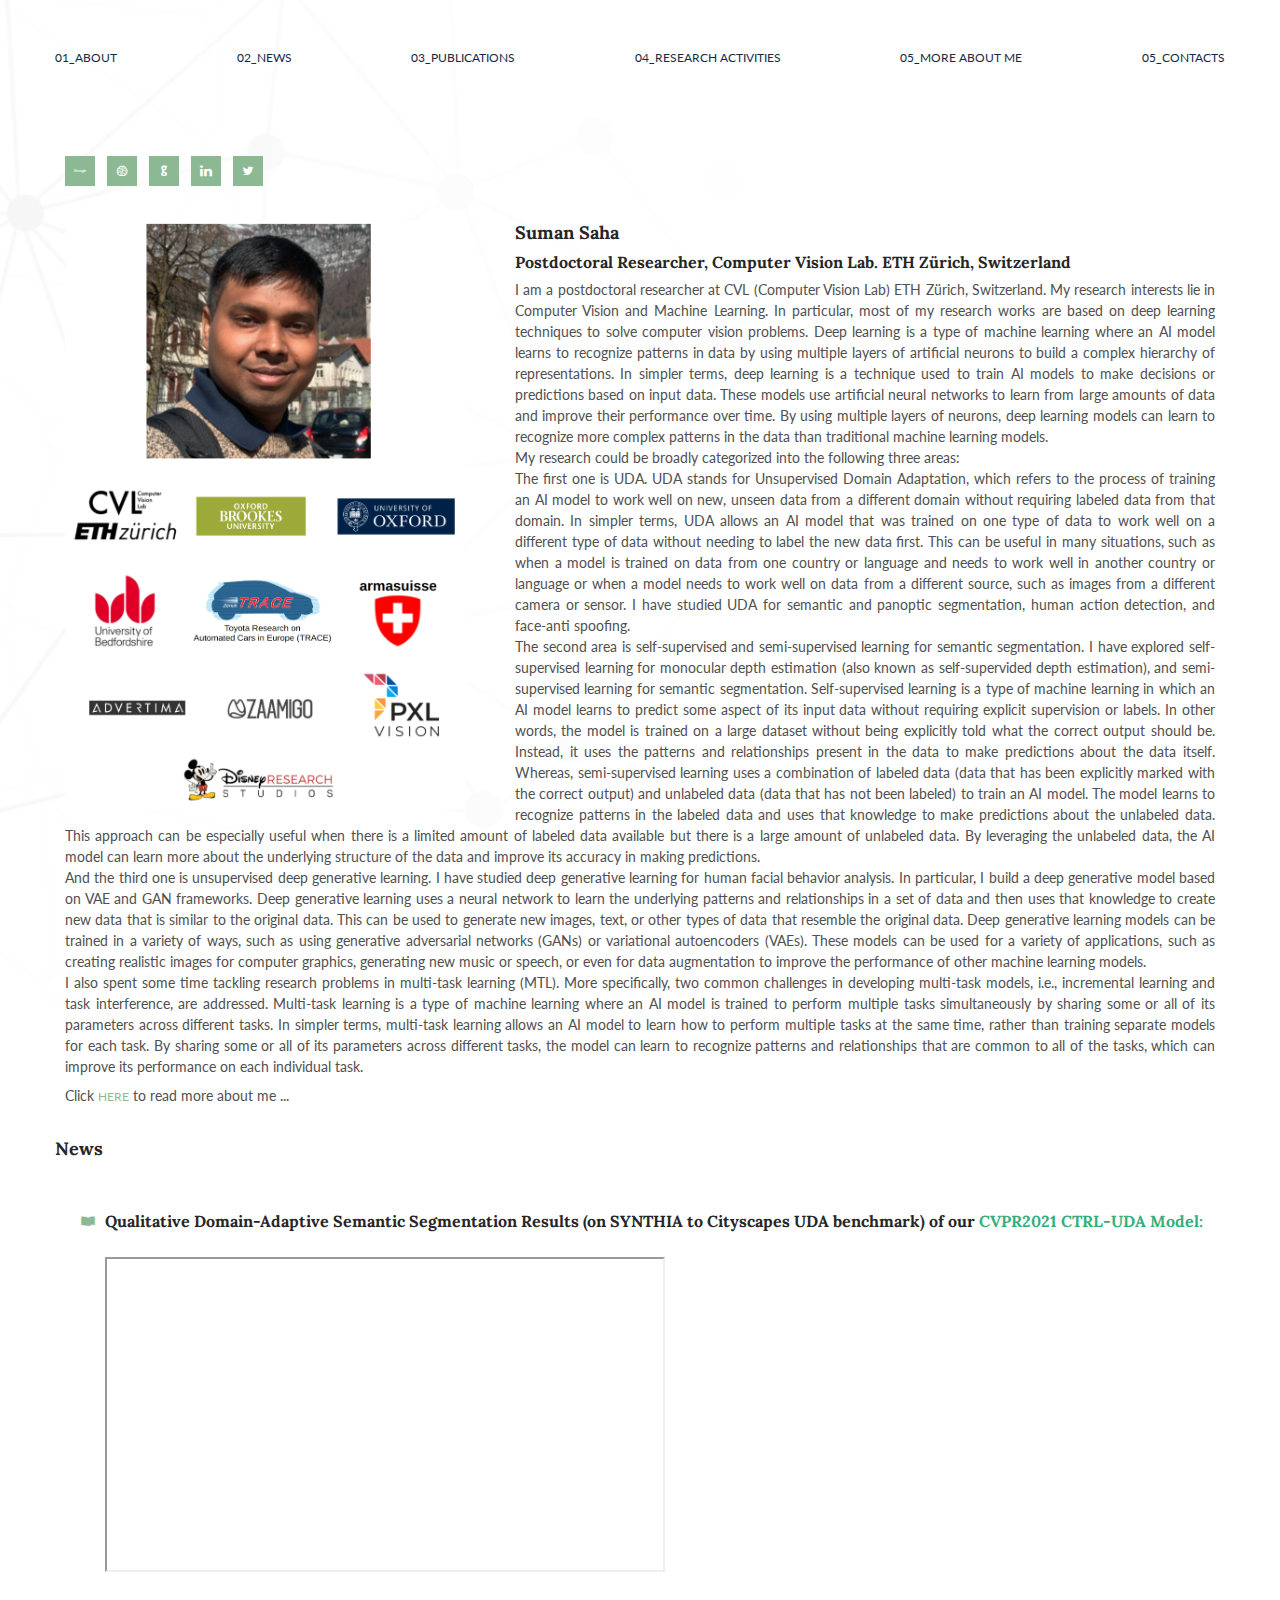
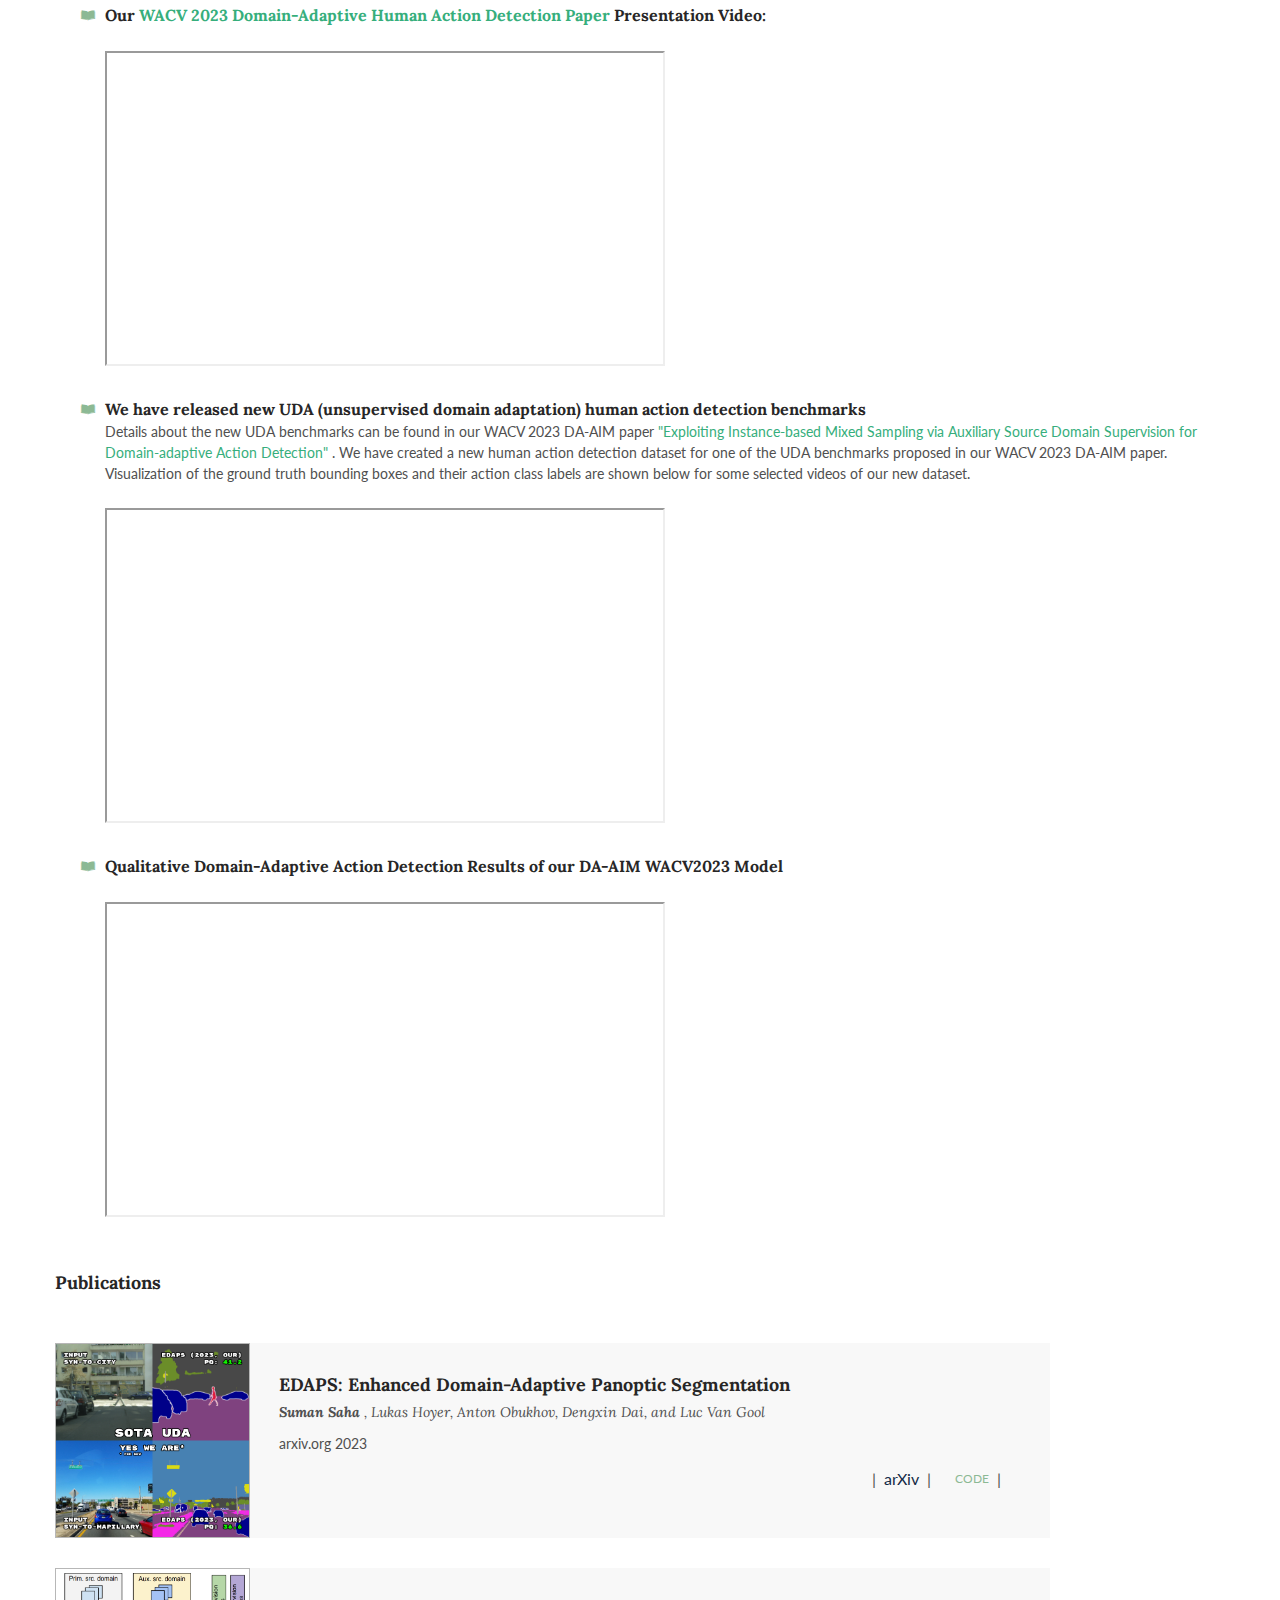
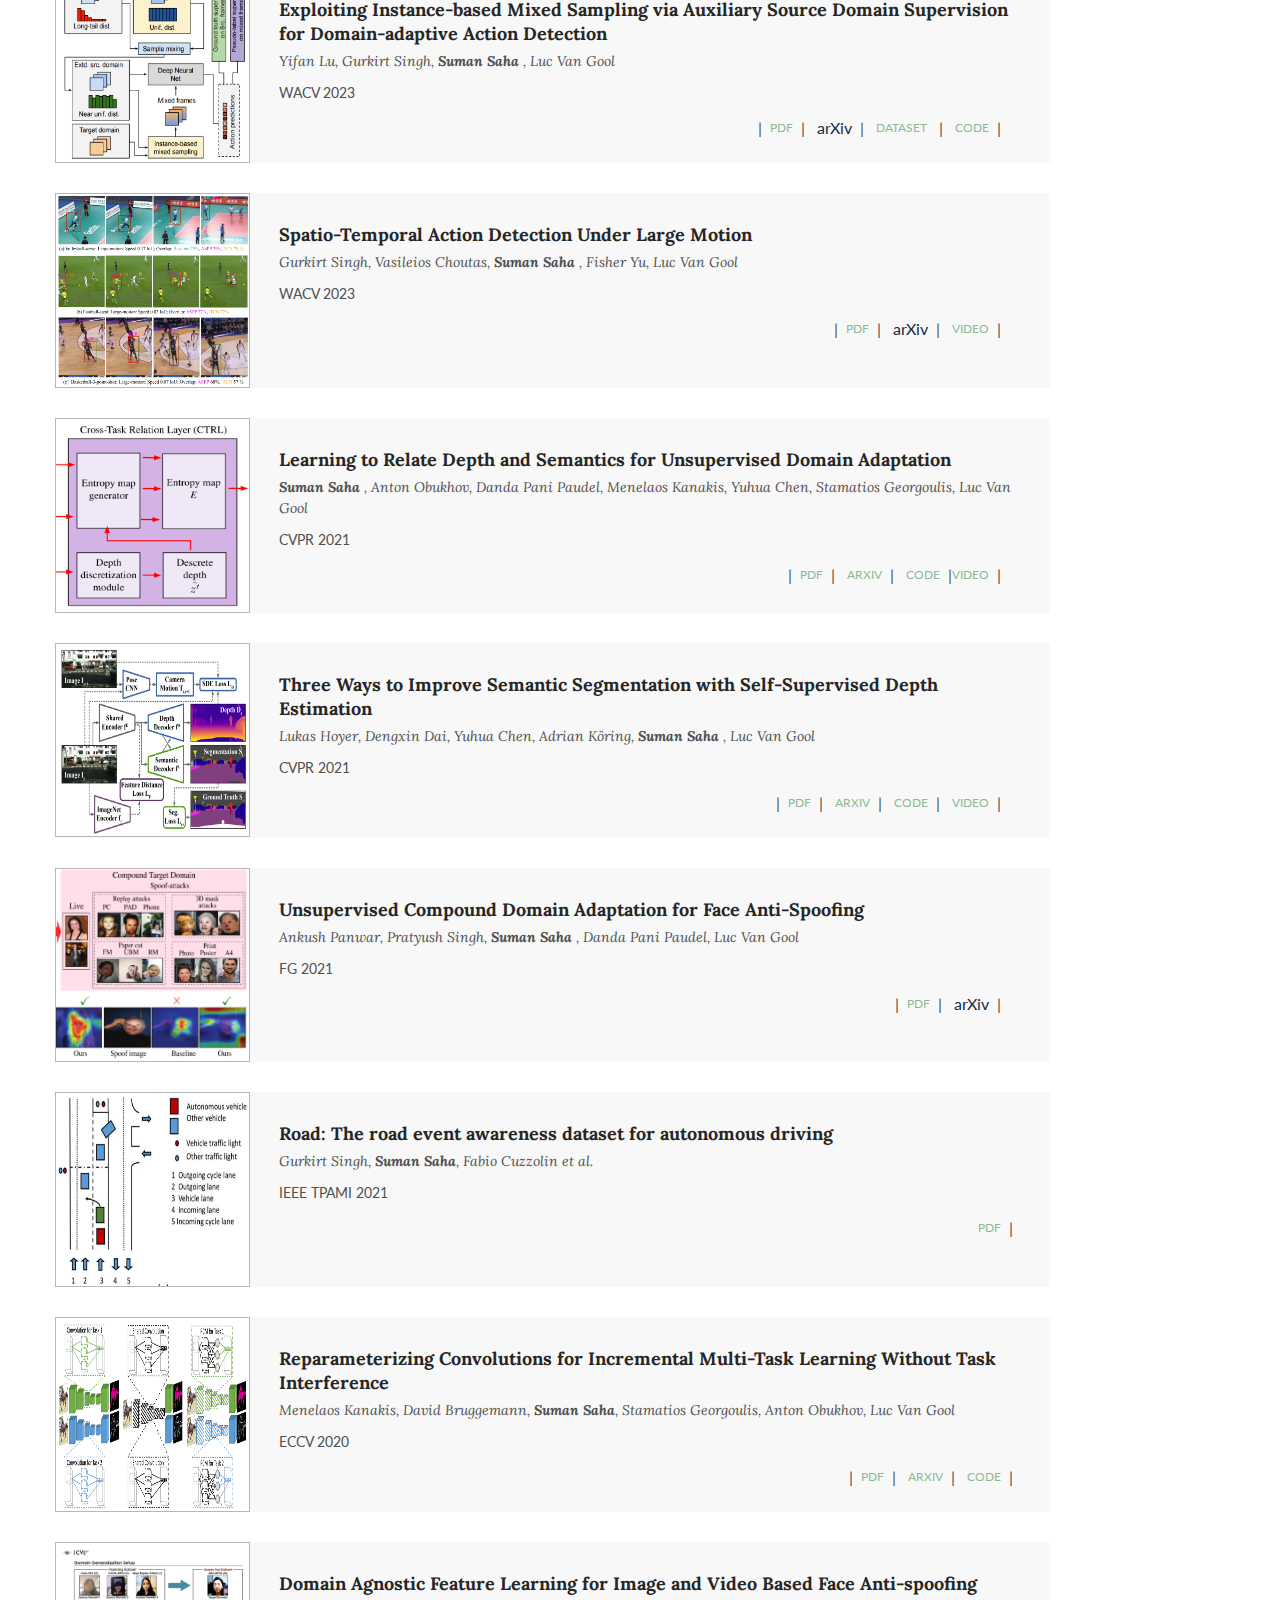
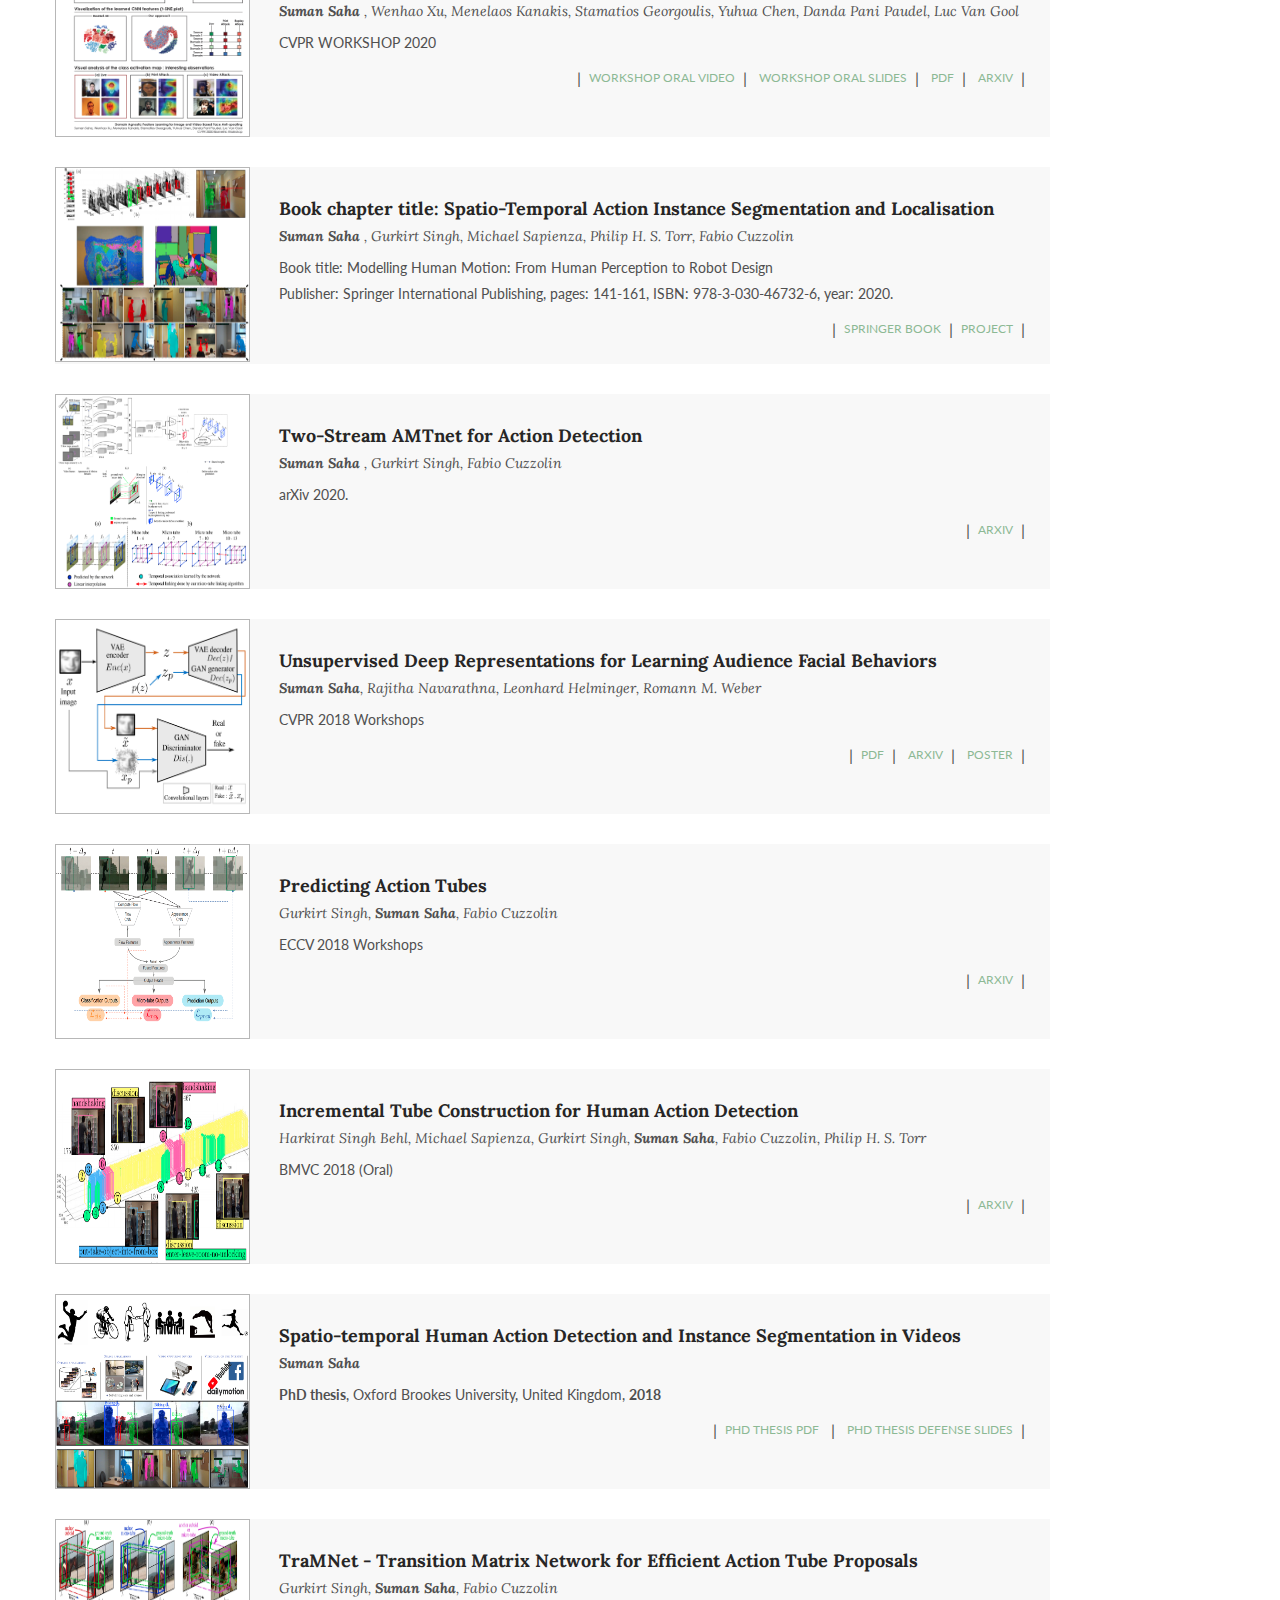
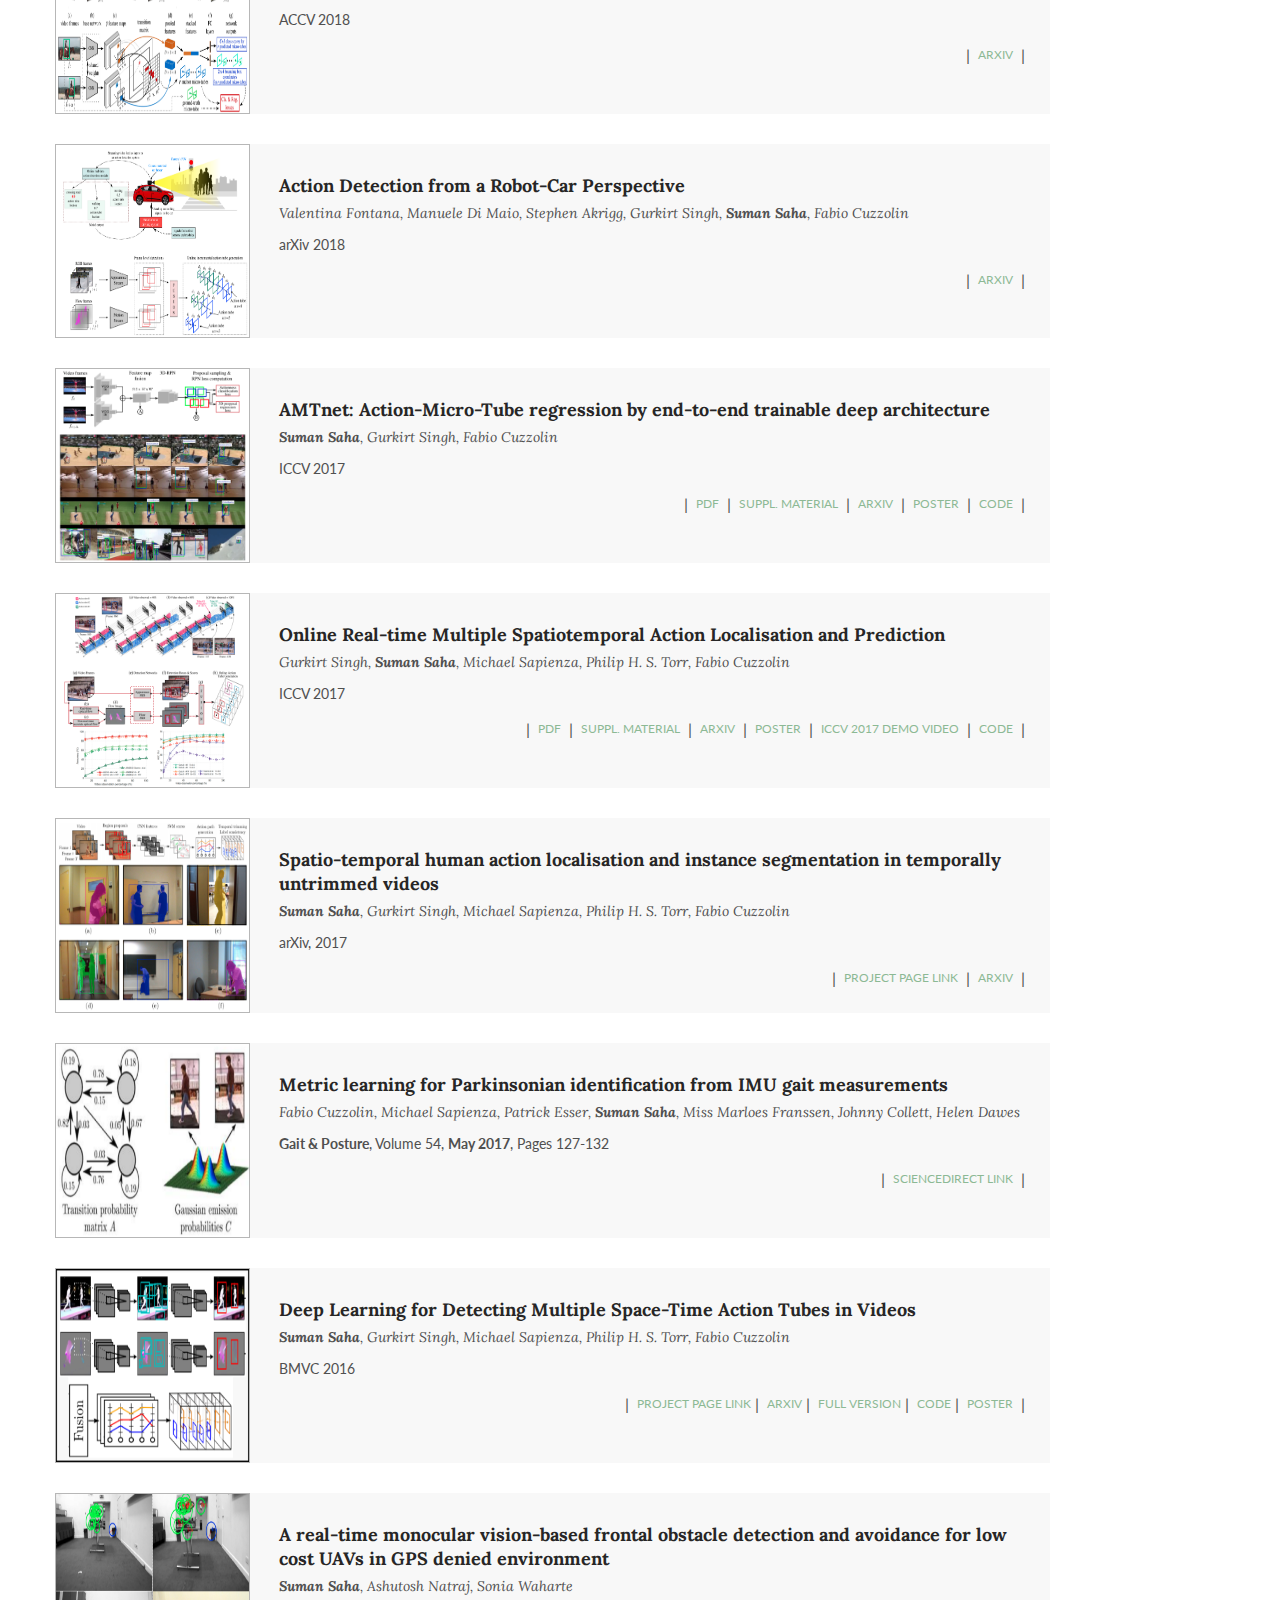
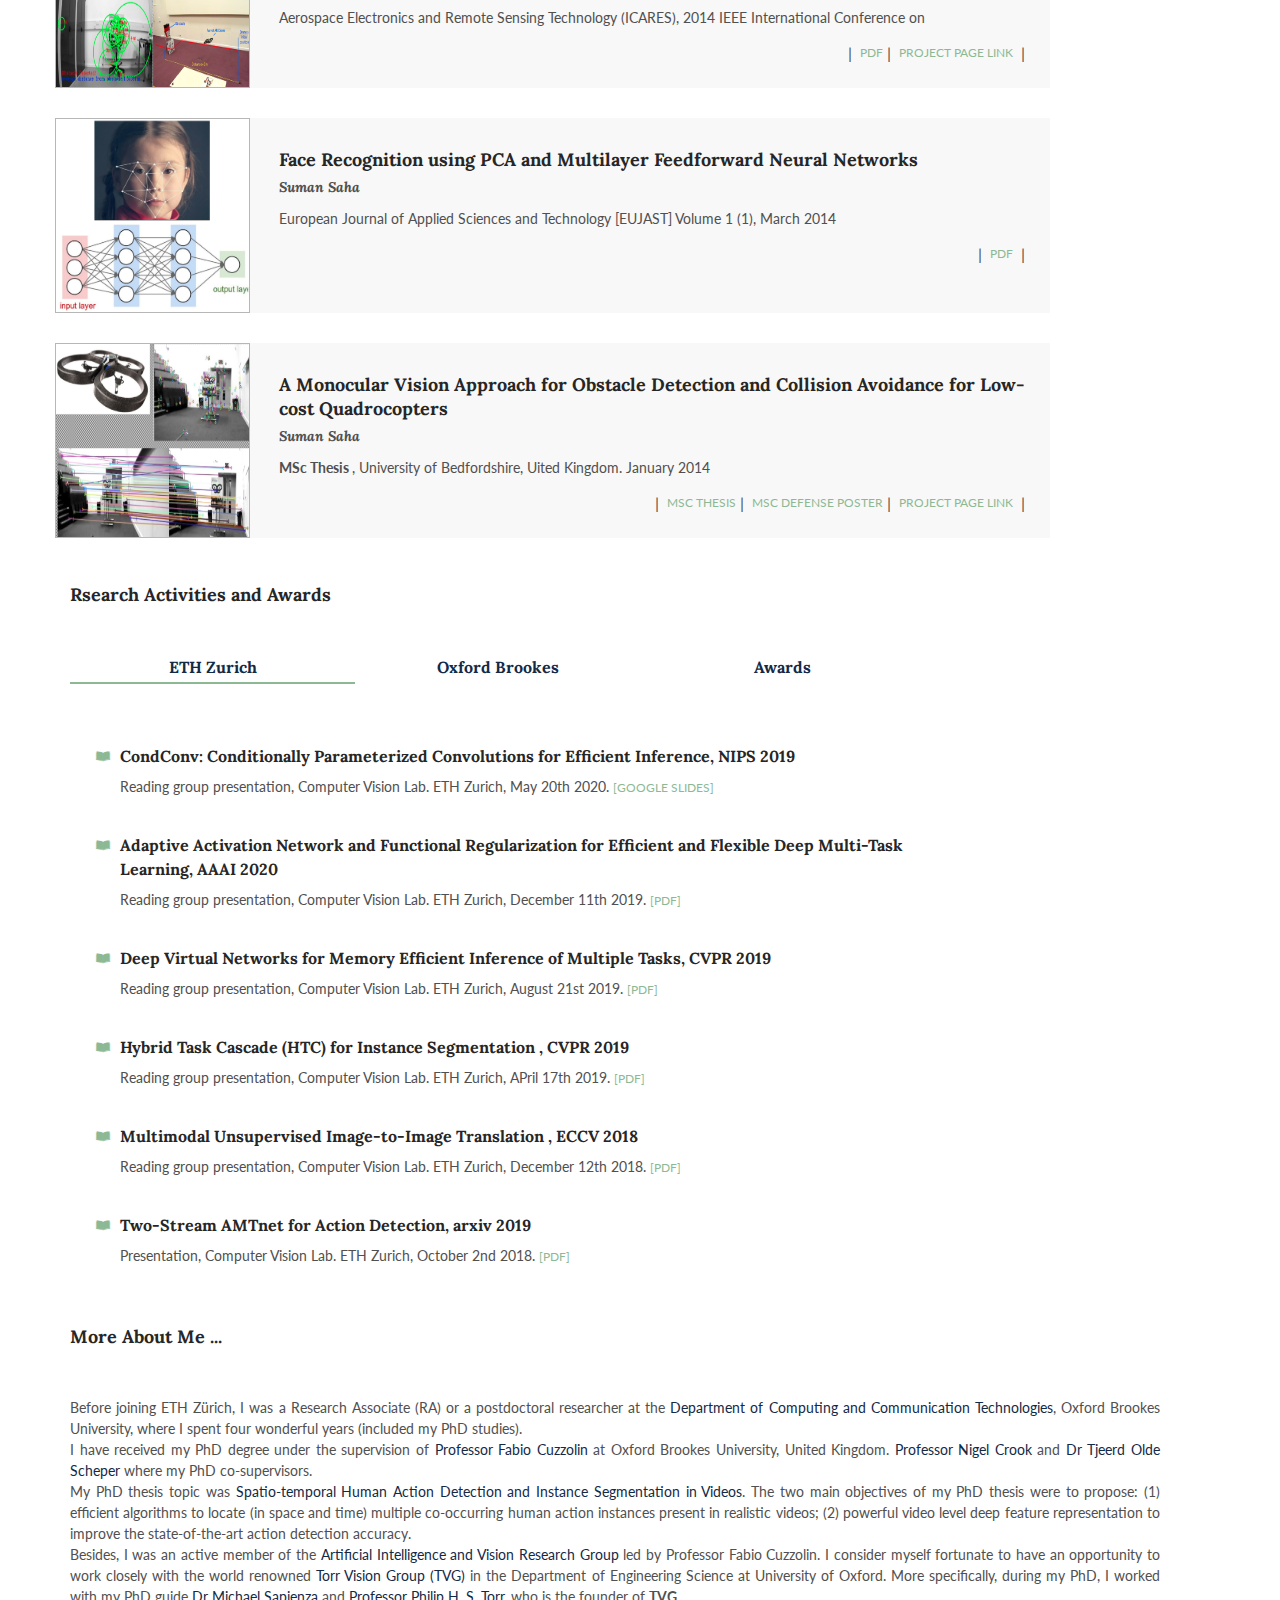
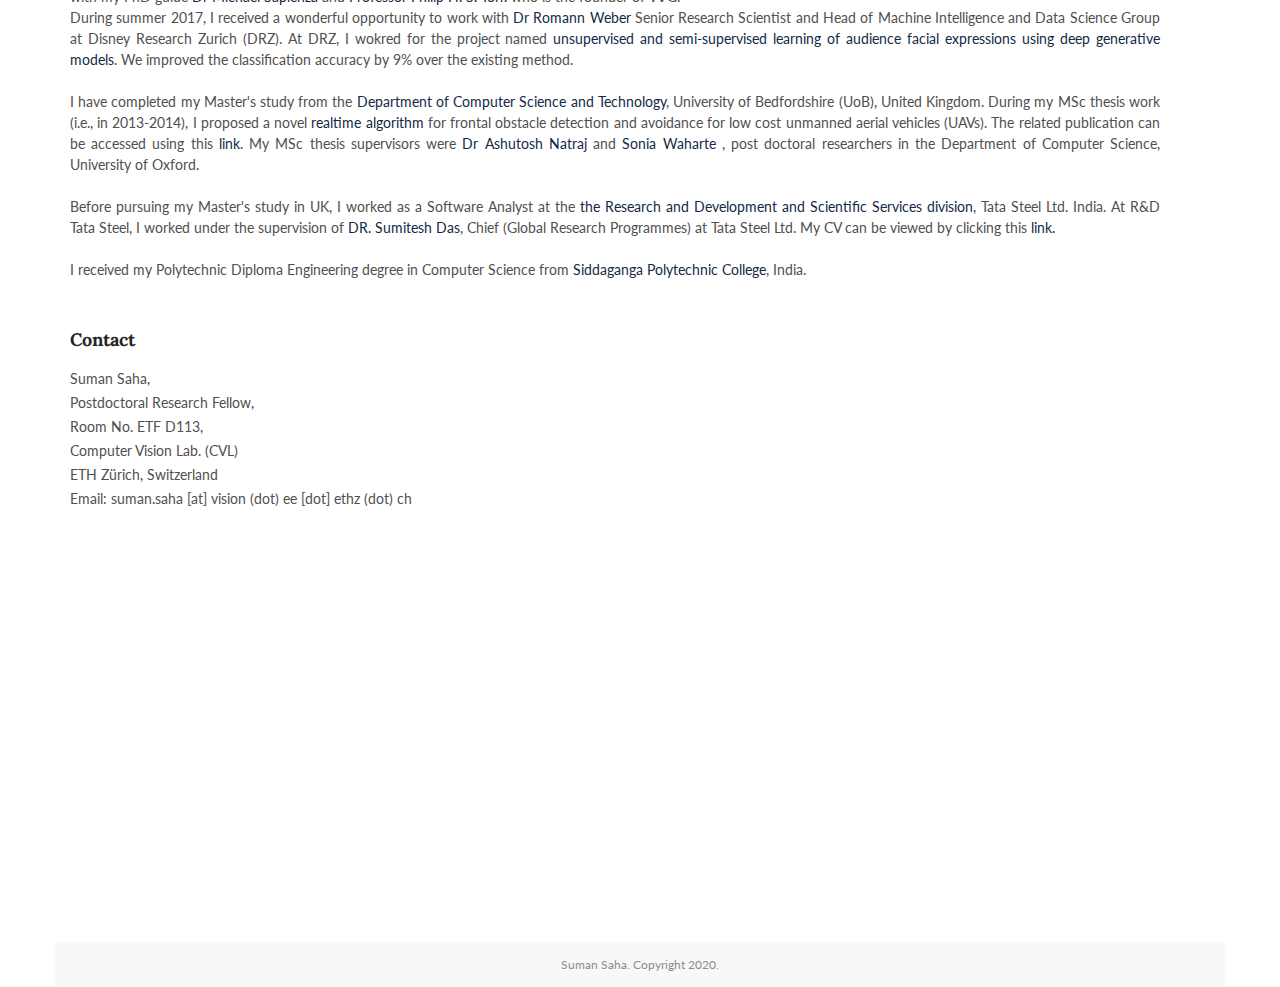
<file: index.html>
<!doctype html>
<html class="" lang="en">
<head>
  <meta charset="utf-8">
  <meta http-equiv="x-ua-compatible" content="ie=edge">
  <title>Suman Saha Home Page</title>
  <meta name="description" content="">
  <meta name="viewport" content="width=device-width, initial-scale=1">

  <!-- inject:css -->
  <!-- endinject -->

  <link href="https://fonts.googleapis.com/css?family=Lato:400,700,900|Lora:400,400i,700" rel="stylesheet">



  <link rel="stylesheet" href="css/main-green.css" data-pin="img/icofont-location-pin--green.png">




  <!-- HTML5 Shim and Respond.js IE8 support of HTML5 elements and media queries -->
  <!-- WARNING: Respond.js doesn't work if you view the page via file:// -->
  <!--[if lt IE 9]>
  <script src="https://oss.maxcdn.com/libs/html5shiv/3.7.0/html5shiv.js"></script>
  <script src="https://oss.maxcdn.com/libs/respond.js/1.4.2/respond.min.js"></script>
  <![endif]-->
  <!-- Yandex.Metrika counter -->
  <script type="text/javascript">
      (function (d, w, c) {
          (w[c] = w[c] || []).push(function() {
              try {
                  w.yaCounter42961429 = new Ya.Metrika({
                      id:42961429,
                      clickmap:true,
                      trackLinks:true,
                      accurateTrackBounce:true,
                      webvisor:true,
                      trackHash:true
                  });
              } catch(e) { }
          });

          var n = d.getElementsByTagName("script")[0],
              s = d.createElement("script"),
              f = function () { n.parentNode.insertBefore(s, n); };
          s.type = "text/javascript";
          s.async = true;
          s.src = "https://mc.yandex.ru/metrika/watch.js";

          if (w.opera == "[object Opera]") {
              d.addEventListener("DOMContentLoaded", f, false);
          } else { f(); }
      })(document, window, "yandex_metrika_callbacks");
  </script>
  <noscript><div><img src="https://mc.yandex.ru/watch/42961429" style="position:absolute; left:-9999px;" alt="" /></div></noscript>
  <!-- /Yandex.Metrika counter -->

<!--I have introduced this style tag on March 20 2023-->

  <style>
    .sumanColumn1 {
    float: left;
    width: 0%;
    padding: 10px;
    }
    .sumanColumn2 {
    float: left;
    width: 100%;
    padding: 10px;
    }
    .sumanRow::after {
    content: "";
    clear: both;
    display: table;
    }
    img {
    float: left;
    margin-right: 50px; /* add some space between image and text */
    }
    </style>
</head>
<body>
    <!--[if lt IE 10]>
        <p class="browserupgrade">You are using an <strong>outdated</strong> browser. Please <a href="http://browsehappy.com/">upgrade your browser</a> to improve your experience.</p>
    <![endif]-->

<div class="ie-overflow-fix" style="overflow:hidden;">
      


<link rel="stylesheet" href="css/main-green.css" data-pin="img/icofont-location-pin--green.png">





<header class="c-main-header">

  <div class="o-container">

    <!-- NAVIGATION -->
    <div class="c-main-header__nav-wrapper" data-menuAnimated="true">
      <nav class="c-main-nav js-main-nav">
        <ul class="c-main-nav__list nav-fixed--is-active js-main-nav__list">
          <li class="c-main-nav__item"><a href="#section-about" class="c-main-nav__link" data-navPosition="1"><span>01_</span>about</a></li>
          <li class="c-main-nav__item"><a href="#section-news" class="c-main-nav__link" data-navPosition="2"><span>02_</span>News</a></li>
          <li class="c-main-nav__item"><a href="#section-publications" class="c-main-nav__link" data-navPosition="3"><span>03_</span>publications</a></li>
           <li class="c-main-nav__item"><a href="#section-research-activities" class="c-main-nav__link" data-navPosition="4"><span>04_</span>Research Activities</a></li>
          <li class="c-main-nav__item"><a href="#section-about-detail" class="c-main-nav__link" data-navPosition="5"><span>05_</span>More About Me</a></li>

<!--          <li class="c-main-nav__item"><a href="#section-education" class="c-main-nav__link" data-navPosition="2"><span>02_</span>education</a></li>-->
<!--          <li class="c-main-nav__item"><a href="#section-research" class="c-main-nav__link" data-navPosition="3"><span>03_</span>research</a></li>          -->
<!--          <li class="c-main-nav__item"><a href="#section-teaching" class="c-main-nav__link" data-navPosition="5"><span>05_</span>teaching</a></li>-->

          <li class="c-main-nav__item"><a href="#section-contacts" class="c-main-nav__link" data-navPosition="3"><span>05_</span>contacts</a></li>
        </ul>
        <div class="c-main-nav__bars js-main-nav-toggle">
          <span></span>
          <span></span>
          <span></span>
        </div>
      </nav>
    </div>
    <!-- NAVIGATION END -->

    <!-- ABOUT SECTION-->


<!--    <div id="section-about" class="c-screen-about o-screen-about" data-contentPosition="1"> -->   <!-- this is the original one-->


    <div id="section-about" class="sumanRow" data-contentPosition="1"> <!--    I have added this one on March 20 2023-->

<!--      This block I deactivated on March 20 2023-->
<!--      <div class="o-screen-about__col">-->
<!--        <figure class="c-screen-about__image">-->
<!--          <span></span>-->
<!--          <img src="pic/about_me/my_pic.png" alt="">-->
<!--        </figure>-->
<!--      </div>-->
      
<!--      <div class="o-screen-about__col">  --> <!--      I have commented this original line-->

      <div class="sumanColumn2">
<!--        <h2 class="u-mb-5">Suman Saha</h2>-->
<!--        <span class="c-screen-about__caption">Postdoctoral researcher at CVL (Computer Vision Lab) , ETH Zürich, Switzerland </span>-->

        <ul class="c-socials u-mb-35">



          <li class="c-socials__item">
            <a href="https://scholar.google.ch/citations?user=dTS80eQAAAAJ&hl=en" class="c-socials__link" target="_blank"  title="Google Scholar">
              <i class="icofont icofont-brand-google"></i>
            </a>
          </li>

          <li class="c-socials__item">
            <a href="https://patentcenter.uspto.gov/applications/17006256" class="c-socials__link" target="_blank" title="Patent">
              <i class="icofont icofont-brain-alt"></i>
            </a>
          </li>

          <li class="c-socials__item">
            <a href="https://github.com/susaha" class="c-socials__link"  target="_blank" title="Github">
              <i class="icofont icofont-social-github"></i>
            </a>
          </li>

          <li class="c-socials__item">
            <a href="https://www.linkedin.com/in/sahasu/" class="c-socials__link" target="_blank" title="LinkedIn">
              <i class="icofont icofont-brand-linkedin"></i>
            </a>
          </li>

<!--          <li class="c-socials__item">-->
<!--            <a href="https://www.facebook.com/suman.saha.10420" class="c-socials__link"  target="_blank" title="Twitter">-->
<!--              <i class="icofont icofont-social-facebook"></i>-->
<!--            </a>-->
<!--          </li>-->


          <li class="c-socials__item">
            <a href="https://mobile.twitter.com/SumanSa51694405" class="c-socials__link"  target="_blank" title="Twitter">
              <i class="icofont icofont-social-twitter"></i>
          </a>
        </li>
        </ul>

<!--       <ul class="c-screen-contact__address">-->
<!--        <li>Suman Saha,</li>-->
<!--        <li>Postdoctoral Research Fellow,</li>-->
<!--        <li>Room No. ETF D113,</li>-->
<!--        <li>Computer Vision Lab. (CVL)</li>-->
<!--        <li>ETH Zürich, Switzerland</li>-->
<!--        <li>Email: suman.saha [at] vision (dot) ee [dot] ethz (dot) ch</li>-->
<!--        <li><a class="c-button c-button&#45;&#45;simple-text" href="https://scholar.google.ch/citations?user=dTS80eQAAAAJ&hl=en"><b>Google Scholar</b></a></li>-->
<!--        <li><a class="c-button c-button&#45;&#45;simple-text" href="https://ee.ethz.ch/the-department/people-a-z/person-detail.MjUwMzMz.TGlzdC8zMjc5LC0xNjUwNTg5ODIw.html"><b>Official Webpage</b></a></li>-->
<!--        <li><a class="c-button c-button&#45;&#45;bold-text u-mb-30" href="http://sahasuman.bitbucket.io/CV/SumanSaha-CV.pdf" target="_blank">download cv</a></li>-->
<!--      </ul>-->


        <img src="pic/about_me/my_pic.png" alt="" width="400">  <!--        I have added this line on March 20 2023-->
        <h3 class="u-mb-5">Suman Saha</h3>
        <h4 class="u-mb-5">Postdoctoral Researcher, Computer Vision Lab. ETH Zürich, Switzerland</h4>

        <p class="u-mb-10" style="text-align: justify">
          <span class="u-block">
            I am a postdoctoral researcher at CVL (Computer Vision Lab) ETH Zürich, Switzerland.
            My research interests lie in Computer Vision and Machine Learning.
            In particular, most of my research works are based on deep learning techniques to solve computer vision problems.
            Deep learning is a type of machine learning where an AI model learns to recognize patterns in data by using multiple layers of artificial
            neurons to build a complex hierarchy of representations.
            In simpler terms, deep learning is a technique used to train AI models to make decisions or predictions based on input data.
            These models use artificial neural networks to learn from large amounts of data and improve their performance over time.
            By using multiple layers of neurons, deep learning models can learn to recognize more complex patterns in the data than traditional machine learning models.
            <br>
            My research could be broadly categorized into the following three areas:
            <br>
            The first one is UDA. UDA stands for Unsupervised Domain Adaptation,
            which refers to the process of training an AI model to work well on new, unseen data
            from a different domain without requiring labeled data from that domain.
            In simpler terms, UDA allows an AI model that was trained on one type of data
            to work well on a different type of data without needing to label the new data first.
            This can be useful in many situations, such as when a model is trained on data from one country or
            language and needs to work well in another country or language or when a model needs to work well
            on data from a different source, such as images from a different camera or sensor.
            I have studied UDA for semantic and panoptic segmentation, human action detection, and face-anti spoofing.
            <br>
            The second area is self-supervised and semi-supervised learning for semantic segmentation.
            I have explored self-supervised learning for monocular depth estimation (also known as self-supervided depth estimation),
            and semi-supervised learning for semantic segmentation.
            Self-supervised learning is a type of machine learning in which an AI model learns to predict some aspect of its input data without requiring explicit supervision or labels.
            In other words, the model is trained on a large dataset without being explicitly told what the correct output should be.
            Instead, it uses the patterns and relationships present in the data to make predictions about the data itself.
            Whereas, semi-supervised learning uses a combination of labeled data (data that has been explicitly marked with the correct output) and unlabeled data (data that has not been labeled) to train an AI model. The model learns to recognize patterns in the labeled data and uses that knowledge to make predictions about the unlabeled data.
            This approach can be especially useful when there is a limited amount of labeled data available but there is a large amount of unlabeled data. By leveraging the unlabeled data, the AI model can learn more about the underlying structure of the data and improve its accuracy in making predictions.
            <br>
            And the third one is unsupervised deep generative learning.
            I have studied deep generative learning for human facial behavior analysis.
            In particular, I build a deep generative model based on VAE and GAN frameworks.
            Deep generative learning uses a neural network to learn the underlying patterns and relationships in a set of data
            and then uses that knowledge to create new data that is similar to the original data.
            This can be used to generate new images, text, or other types of data that resemble the original data.
            Deep generative learning models can be trained in a variety of ways,
            such as using generative adversarial networks (GANs) or variational autoencoders (VAEs).
            These models can be used for a variety of applications, such as creating realistic images for computer graphics,
            generating new music or speech, or even for data augmentation to improve the performance of other machine learning models.
            <br>
            I also spent some time tackling research problems in multi-task learning (MTL). More specifically, two common challenges in developing multi-task models,
            i.e., incremental learning and task interference, are addressed.
            Multi-task learning is a type of machine learning where an AI model is trained to perform multiple tasks simultaneously
            by sharing some or all of its parameters across different tasks.
            In simpler terms, multi-task learning allows an AI model to learn how to perform multiple tasks at the same time,
            rather than training separate models for each task. By sharing some or all of its parameters across different tasks,
            the model can learn to recognize patterns and relationships that are common to all of the tasks, which can improve its performance on each individual task.


<!--          -->
<!--          In particular, my current research aims at developing novel algorithms for multi-task and domain agnostic representation learning. <br>-->

<!--          Multi-task learning (MTL) allows a deep network to simultaneously encode information from multiple tasks.-->
<!--          The deep convolutional neural networks (CNNs) are good at learning representation for several vision based tasks-->
<!--          like image clas-sification, object detection, semantic segmentation, monocular depth estimation.-->
<!--          Typically, these tasks are handled by CNNs independently, i.e. a separate model is optimized for each task,-->
<!--          resulting in a number of task-specific models.-->
<!--          However, real-world problems are more complex and require models able to perform multiple tasks on demand,-->
<!--          without significantly compromising each task’s performance. <br>-->

<!--          Another challenging problem in ML is the <i>domain shift</i> due to which often models perform poorly on unseen target datasets (domains).-->
<!--          Domain agnostic feature learning allows a ML model to generalize well on unseen target domains.-->
<!--          For example, a self-driving car trained on datasets having road scenes of Europe might perform badly on a target location outside of Europe.-->

            <br>
            Click <a class="c-button c-button--simple-text" href="#section-about-detail" class="c-main-nav__link" data-navPosition="2"> here</a> to read more about me ...
            <br>
            </span>
        </p>

<!--        <h3 class="u-mb-10">Latest publications:</h3>-->
<!--        <a href="#"><p class="u-mb-10" >Duis aute irure dolor in reprehenderit in voluptate velit esse cillum dolore eu fugiat nulla pariatur.</p></a>-->
<!--        <a href="#"><p class="u-mb-10" >Ut enim ad minim veniam, quis nostrud exercitation ullamco laboris nisi ut aliquip ex ea commodo consequat.</p></a>-->
      </div>
    </div>
  </div>
</header>



<main class="o-main">

    <div id="section-news" class="o-container   wow1 fadeIn"  data-contentPosition="5">
      <h3>News</h3>
      <br>
      <br>
        <!-- News -->
          <div>
              <ul class="c-tabs__list">

                 <li>
                  <h4>  Qualitative Domain-Adaptive Semantic Segmentation Results (on SYNTHIA to Cityscapes UDA benchmark) of our
                    <a style="color:#36AE7C;" target="_blank" href="https://openaccess.thecvf.com/content/CVPR2021/papers/Saha_Learning_To_Relate_Depth_and_Semantics_for_Unsupervised_Domain_Adaptation_CVPR_2021_paper.pdf" >
                       CVPR2021 CTRL-UDA Model: </a> </h4>
                  <br>
                   <iframe width="560" height="315" src="https://www.youtube.com/embed/oico6TNucSg"
                          allow="accelerometer; autoplay; encrypted-media; gyroscope; picture-in-picture" allowfullscreen></iframe>
                </li>


                <li>
                  <h4> Our
                    <a style="color:#36AE7C;" target="_blank" href="https://openaccess.thecvf.com/content/WACV2023/html/Lu_Exploiting_Instance-Based_Mixed_Sampling_via_Auxiliary_Source_Domain_Supervision_for_WACV_2023_paper.html" >
                        WACV 2023 Domain-Adaptive Human Action Detection Paper </a> Presentation Video:  </h4>
                  <br>
                   <iframe width="560" height="315" src="https://www.youtube.com/embed/RXOlRuVNei0"
                          allow="accelerometer; autoplay; encrypted-media; gyroscope; picture-in-picture" allowfullscreen></iframe>
                </li>

                <li>
                  <h4> We have released new UDA (unsupervised domain adaptation) human action detection benchmarks </h4>
                  <p>
                  Details about the new UDA benchmarks can be found in our WACV 2023 DA-AIM paper
                  <a style="color:#36AE7C;" target="_blank"
                     href="https://openaccess.thecvf.com/content/WACV2023/papers/Lu_Exploiting_Instance-Based_Mixed_Sampling_via_Auxiliary_Source_Domain_Supervision_for_WACV_2023_paper.pdf">
                    "Exploiting Instance-based Mixed Sampling via Auxiliary Source Domain Supervision for Domain-adaptive Action Detection"
                  </a>
                  . We have created a new human action detection dataset for one of the UDA benchmarks proposed in our WACV 2023 DA-AIM paper.
                    Visualization of the ground truth bounding boxes and their action class labels are shown below for some selected videos of our new dataset.
                  </p>
                  <br>
                  <iframe width="560" height="315" src="https://www.youtube.com/embed/rwYCUwDNbvw"
                          allow="accelerometer; autoplay; encrypted-media; gyroscope; picture-in-picture" allowfullscreen></iframe>
                </li>

                 <li>
                  <h4> Qualitative Domain-Adaptive Action Detection Results of our DA-AIM WACV2023 Model </h4>
                   <br>
                   <iframe width="560" height="315" src="https://www.youtube.com/embed/FGaNKbYXr0Q"
                          allow="accelerometer; autoplay; encrypted-media; gyroscope; picture-in-picture" allowfullscreen></iframe>
                </li>



              </ul>
            </div>
          </div>
        </div>
    <br>
    <br>
  <!-- PUBLICATIONS -->
  <div id="section-publications" class="o-container   wow1 fadeIn"  data-contentPosition="4">
    <h3>Publications</h3>
    <br>
    <br>
    <div class="c-screen-publications o-screen-publications">
      <div class="o-screen-publications__col">
        <div class="c-article">

          <!--  EDAS 2023 -->
          <div class="c-article__item">
            <figure class="c-article__image__suman">
              <img src="edaps2023/imgs/edaps2023-teaser.png" alt="">
            </figure>
            <div class="c-article__body">
              <h3 class="c-article__header"> EDAPS: Enhanced Domain-Adaptive Panoptic Segmentation </h3>
              <p class="c-article__cite"> <b> Suman Saha </b>, Lukas Hoyer, Anton Obukhov, Dengxin Dai, and Luc Van Gool
              <p class="c-article__text"> arxiv.org 2023</p>
              <div class="c-article__button">
                |&nbsp;&nbsp;
                <a target="_blank" href="http://arxiv.org/abs/2304.14291">arXiv</a>&nbsp;&nbsp;| &nbsp;&nbsp;                  &nbsp;&nbsp;
                <a target="_blank" href="https://github.com/susaha/edaps" class="c-button c-button--simple-text"> Code  </a> &nbsp;&nbsp;| &nbsp;&nbsp;
                &nbsp;&nbsp;
              </div>
            </div>
          </div>

          <!--  WACV 2023 -->
          <div class="c-article__item">
            <figure class="c-article__image__suman">
              <img src="WACV2023/imgs/intro2.png" alt="">
            </figure>
            <div class="c-article__body">
              <h3 class="c-article__header"> Exploiting Instance-based Mixed Sampling via Auxiliary Source Domain Supervision for Domain-adaptive Action Detection </h3>
              <p class="c-article__cite"> Yifan Lu, Gurkirt Singh, <b> Suman Saha </b>, Luc Van Gool
              <p class="c-article__text"> WACV 2023 </p>
              <div class="c-article__button">
                |&nbsp;&nbsp;
                <a target="_blank" href="https://openaccess.thecvf.com/content/WACV2023/papers/Lu_Exploiting_Instance-Based_Mixed_Sampling_via_Auxiliary_Source_Domain_Supervision_for_WACV_2023_paper.pdf" class="c-button c-button--simple-text">pdf</a> &nbsp;&nbsp;| &nbsp;&nbsp;
                <a target="_blank" href="https://arxiv.org/abs/2209.15439">arXiv</a>&nbsp;&nbsp;| &nbsp;&nbsp;
                <a target="_blank" href="https://github.com/wwwfan628/DA-AIM#setup-datasets" class="c-button c-button--simple-text"> Dataset  </a> &nbsp;&nbsp; |  &nbsp;&nbsp;
                <a target="_blank" href="https://github.com/wwwfan628/DA-AIM" class="c-button c-button--simple-text"> Code  </a> &nbsp;&nbsp;| &nbsp;&nbsp;
                &nbsp;&nbsp;
              </div>
            </div>
          </div>

           <!--  WACV 2023 -->
          <div class="c-article__item">
            <figure class="c-article__image__suman">
              <img src="WACV2023/imgs/intro.png" alt="">
            </figure>
            <div class="c-article__body">
              <h3 class="c-article__header"> Spatio-Temporal Action Detection Under Large Motion </h3>
              <p class="c-article__cite"> Gurkirt Singh, Vasileios Choutas, <b> Suman Saha </b>, Fisher Yu, Luc Van Gool
              <p class="c-article__text"> WACV 2023 </p>
              <div class="c-article__button">
                |&nbsp;&nbsp;
                <a target="_blank" href="https://openaccess.thecvf.com/content/WACV2023/papers/Singh_Spatio-Temporal_Action_Detection_Under_Large_Motion_WACV_2023_paper.pdf" class="c-button c-button--simple-text">pdf</a> &nbsp;&nbsp;| &nbsp;&nbsp;
                <a target="_blank" href="https://arxiv.org/abs/2209.02250">arXiv</a>&nbsp;&nbsp;| &nbsp;&nbsp;
                <a target="_blank" href="https://www.youtube.com/watch?v=BdpaIPbmhOM" class="c-button c-button--simple-text"> Video  </a> &nbsp;&nbsp;| &nbsp;&nbsp;
                &nbsp;&nbsp;
              </div>
            </div>
          </div>


          <!-- CVPR 2021 -->
          <div class="c-article__item">
            <figure class="c-article__image__suman">
              <img src="cvpr2021/imgs/intro.png" alt="">
            </figure>
            <div class="c-article__body">
              <h3 class="c-article__header">Learning to Relate Depth and Semantics for Unsupervised Domain Adaptation</h3>
              <p class="c-article__cite"> <b> Suman Saha </b>, Anton Obukhov, Danda Pani Paudel, Menelaos Kanakis, Yuhua Chen,
                Stamatios Georgoulis, Luc Van Gool </p>
              <p class="c-article__text">CVPR 2021 </p>
              <div class="c-article__button">
                |&nbsp;&nbsp;
                <a target="_blank" href="https://openaccess.thecvf.com/content/CVPR2021/papers/Saha_Learning_To_Relate_Depth_and_Semantics_for_Unsupervised_Domain_Adaptation_CVPR_2021_paper.pdf" class="c-button c-button--simple-text">pdf</a> &nbsp;&nbsp;| &nbsp;&nbsp;
                <a target="_blank" href="https://arxiv.org/abs/2105.07830" class="c-button c-button--simple-text">arXiv</a>&nbsp;&nbsp;| &nbsp;&nbsp;
                <a target="_blank" href="https://github.com/susaha/ctrl-uda" class="c-button c-button--simple-text">Code</a>&nbsp;&nbsp;|
                <a target="_blank" href="https://www.youtube.com/watch?v=sIWCwR1nk-0&t=80s" class="c-button c-button--simple-text"> Video  </a> &nbsp;&nbsp;| &nbsp;&nbsp;

                &nbsp;&nbsp;
              </div>
            </div>
          </div>

          <!-- CVPR 2021 -->
          <div class="c-article__item">
            <figure class="c-article__image__suman">
              <img src="cvpr2021/imgs/intro2.png" alt="">
            </figure>
            <div class="c-article__body">
              <h3 class="c-article__header">Three Ways to Improve Semantic Segmentation with Self-Supervised Depth Estimation</h3>
              <p class="c-article__cite"> Lukas Hoyer, Dengxin Dai, Yuhua Chen, Adrian Köring, <b> Suman Saha </b>, Luc Van Gool </p>
              <p class="c-article__text">CVPR 2021 </p>
              <div class="c-article__button">
                |&nbsp;&nbsp;
                <a target="_blank" href="https://openaccess.thecvf.com/content/CVPR2021/papers/Hoyer_Three_Ways_To_Improve_Semantic_Segmentation_With_Self-Supervised_Depth_Estimation_CVPR_2021_paper.pdf" class="c-button c-button--simple-text">pdf</a> &nbsp;&nbsp;| &nbsp;&nbsp;
                <a target="_blank" href="https://arxiv.org/abs/2012.10782#:~:text=In%20particular%2C%20we%20propose%20three,utilize%20the%20depth%20feature%20diversity" class="c-button c-button--simple-text">arXiv</a>&nbsp;&nbsp;| &nbsp;&nbsp;
                <a target="_blank" href="https://github.com/lhoyer/improving_segmentation_with_selfsupervised_depth" class="c-button c-button--simple-text"> Code  </a> &nbsp;&nbsp;| &nbsp;&nbsp;
                <a target="_blank" href="https://www.youtube.com/watch?v=WC6LE9WQT94" class="c-button c-button--simple-text"> Video  </a> &nbsp;&nbsp;| &nbsp;&nbsp;
                &nbsp;&nbsp;
              </div>
            </div>
          </div>

          <!-- FG 2021 -->
          <div class="c-article__item">
            <figure class="c-article__image__suman">
              <img src="FG2021/imgs/intro.png" alt="">
            </figure>
            <div class="c-article__body">
              <h3 class="c-article__header"> Unsupervised Compound Domain Adaptation for Face Anti-Spoofing </h3>
              <p class="c-article__cite"> Ankush Panwar, Pratyush Singh, <b> Suman Saha </b>, Danda Pani Paudel, Luc Van Gool
              <p class="c-article__text">FG 2021 </p>
              <div class="c-article__button">
                |&nbsp;&nbsp;
                <a target="_blank" href="https://ieeexplore.ieee.org/stamp/stamp.jsp?arnumber=9667073" class="c-button c-button--simple-text">pdf</a> &nbsp;&nbsp;| &nbsp;&nbsp;
                <a target="_blank" href="https://arxiv.org/abs/2105.08463">arXiv</a>&nbsp;&nbsp;| &nbsp;&nbsp;

                &nbsp;&nbsp;
              </div>
            </div>
          </div>

          <!-- IEEE TPAMI ROAD-->
          <div class="c-article__item">
            <figure class="c-article__image__suman">
              <img src="tpami/imgs/intro.png" alt="">
            </figure>
            <div class="c-article__body">
              <h3 class="c-article__header">Road: The road event awareness dataset for autonomous driving</h3>
              <p class="c-article__cite">Gurkirt Singh, <b>Suman Saha</b>, Fabio Cuzzolin et al.  </p>
              <p class="c-article__text"> IEEE TPAMI 2021 </p>
              <div class="c-article__button">
                <a target="_blank" href="https://ieeexplore.ieee.org/stamp/stamp.jsp?arnumber=9712346" class="c-button c-button--simple-text">pdf</a> &nbsp;&nbsp;| &nbsp;&nbsp;

              </div>
            </div>
          </div>


          <!-- ECCV 2020 -->
          <div class="c-article__item">
            <figure class="c-article__image__suman">
              <img src="eccv2020/imgs/intro.png" alt="">
            </figure>
            <div class="c-article__body">
              <h3 class="c-article__header">Reparameterizing Convolutions for Incremental Multi-Task Learning Without Task Interference</h3>
              <p class="c-article__cite">Menelaos Kanakis, David Bruggemann, <b>Suman Saha</b>, Stamatios Georgoulis, Anton Obukhov, Luc Van Gool </p>
              <p class="c-article__text">ECCV 2020 </p>
              <div class="c-article__button">
                |&nbsp;&nbsp;
                <a target="_blank" href="https://www.ecva.net/papers/eccv_2020/papers_ECCV/papers/123650681.pdf" class="c-button c-button--simple-text">pdf</a> &nbsp;&nbsp;| &nbsp;&nbsp;
                <a target="_blank" href="https://arxiv.org/abs/2007.12540" class="c-button c-button--simple-text">arXiv</a>&nbsp;&nbsp;| &nbsp;&nbsp;
                <a target="_blank" href="https://github.com/menelaoskanakis/RCM" class="c-button c-button--simple-text"> Code  </a> &nbsp;&nbsp;| &nbsp;&nbsp;
<!--                <a target="_blank" href="" class="c-button c-button&#45;&#45;simple-text"> Slides  </a>-->
<!--                &nbsp;&nbsp;|-->
              </div>
            </div>
          </div>

          <!-- CVPR BIOMETRIC WORKSHOP 2020 -->
          <div class="c-article__item">
            <figure class="c-article__image__suman">
              <img src="cvpr2020/imgs/intro.png" alt="">
            </figure>
            <div class="c-article__body">
              <h3 class="c-article__header"> Domain Agnostic Feature Learning for Image and Video Based Face Anti-spoofing </h3>
              <p class="c-article__cite"><b> Suman Saha </b>, Wenhao Xu, Menelaos Kanakis, Stamatios Georgoulis, Yuhua Chen, Danda Pani Paudel, Luc Van Gool </p>
              <p class="c-article__text">CVPR WORKSHOP 2020 </p>
              <div class="c-article__button">
                |&nbsp;&nbsp;
                <a target="_blank" href="https://youtu.be/jRq7ZGEC4oY" class="c-button c-button--simple-text">Workshop Oral Video</a> &nbsp;&nbsp;| &nbsp;&nbsp;
                <a target="_blank" href="https://tinyurl.com/ydcy9gsh" class="c-button c-button--simple-text">Workshop Oral Slides</a>&nbsp;&nbsp;| &nbsp;&nbsp;
                <a target="_blank" href="https://tinyurl.com/ybzzd6zc" class="c-button c-button--simple-text"> PDF  </a> &nbsp;&nbsp;| &nbsp;&nbsp;
                <a target="_blank" href="https://arxiv.org/pdf/1912.07124.pdf" class="c-button c-button--simple-text"> arxiv  </a>
                &nbsp;&nbsp;|
              </div>
            </div>
          </div>


          <!-- SPRINGER BOOK CHAPTER 2020 -->
          <div class="c-article__item">
            <figure class="c-article__image__suman">
              <img src="springer_book_2020/imgs/intro.png" alt="">
            </figure>
            <div class="c-article__body">
              <h3 class="c-article__header"> Book chapter title: Spatio-Temporal Action Instance Segmentation and Localisation </h3>
              <p class="c-article__cite"> <b> Suman Saha </b>, Gurkirt Singh, Michael Sapienza, Philip H. S. Torr, Fabio Cuzzolin </p>
              <p class="c-article__text"> Book title: Modelling Human Motion: From Human Perception to Robot Design </p>
              <p class="c-article__text"> Publisher: Springer International Publishing, pages: 141-161, ISBN: 978-3-030-46732-6, year: 2020. </p>

              <div class="c-article__button">
                |&nbsp;&nbsp;
                <a target="_blank" href="https://link.springer.com/chapter/10.1007/978-3-030-46732-6_8" class="c-button c-button--simple-text"> Springer Book </a>
                 &nbsp;&nbsp;|&nbsp;&nbsp;
                 <a target="_blank" href="cvpr2016/index.html" class="c-button c-button--simple-text"> Project  </a>
                  &nbsp;&nbsp;|
              </div>
            </div>
          </div>


          <!-- PAMI rejected arxiv 2020 -->
          <div class="c-article__item">
            <figure class="c-article__image__suman">
              <img src="arxiv_2020/imgs/intro.png" alt="">
            </figure>
            <div class="c-article__body">
              <h3 class="c-article__header"> Two-Stream AMTnet for Action Detection </h3>
              <p class="c-article__cite"> <b> Suman Saha </b>, Gurkirt Singh, Fabio Cuzzolin </p>
              <p class="c-article__text"> arXiv 2020. </p>

              <div class="c-article__button">
                |&nbsp;&nbsp;
                <a target="_blank" href="https://arxiv.org/pdf/2004.01494.pdf" class="c-button c-button--simple-text"> arxiv </a>
                  &nbsp;&nbsp;|
              </div>
            </div>
          </div>

          <!-- CVPR 2018 WORKSHOP -->
          <div class="c-article__item">
            <figure class="c-article__image__suman">
              <img src="cvpr2018/imgs/intro.png" alt="">
            </figure>
            <div class="c-article__body">
              <h3 class="c-article__header">Unsupervised Deep Representations for Learning Audience Facial Behaviors</h3>
              <p class="c-article__cite"><b>Suman Saha</b>, Rajitha Navarathna, Leonhard Helminger, Romann M. Weber</p>
              <p class="c-article__text">CVPR 2018 Workshops</p>
              <div class="c-article__button">
                |&nbsp;&nbsp;
                <a target="_blank" href="http://openaccess.thecvf.com/content_cvpr_2018_workshops/papers/w19/Saha_Unsupervised_Deep_Representations_CVPR_2018_paper.pdf" class="c-button c-button--simple-text">pdf</a> &nbsp;&nbsp;| &nbsp;&nbsp;
                <a target="_blank" href="https://arxiv.org/pdf/1805.04136.pdf" class="c-button c-button--simple-text">arXiv</a>&nbsp;&nbsp;| &nbsp;&nbsp;
                <a target="_blank" href="https://drive.google.com/file/d/1DxqyG4JEVXyw8kh06BzPqzuv7fvEW4a1/view?usp=sharing" class="c-button c-button--simple-text"> Poster  </a>
                &nbsp;&nbsp;|
              </div>
            </div>
          </div>


          <!-- ECCV 2018 WORKSHOP -->
          <div class="c-article__item">
            <figure class="c-article__image__suman">
              <img src="eccv2018/imgs/intro.png" alt="">
            </figure>
            <div class="c-article__body">
              <h3 class="c-article__header">Predicting Action Tubes</h3>
              <p class="c-article__cite">Gurkirt Singh, <b>Suman Saha</b>, Fabio Cuzzolin</p>
              <p class="c-article__text">ECCV 2018 Workshops</p>
              <div class="c-article__button">
                 |&nbsp;&nbsp;
                <a target="_blank" href="https://arxiv.org/pdf/1808.07712.pdf" class="c-button c-button--simple-text"> arXiv  </a>
                &nbsp;&nbsp;|
              </div>
            </div>
          </div>

          <!-- BMVC 2018  -->
           <div class="c-article__item">
            <figure class="c-article__image__suman">
              <img src="bmvc2018/imgs/intro.png" alt="">
            </figure>
            <div class="c-article__body">
              <h3 class="c-article__header">Incremental Tube Construction for Human Action Detection</h3>
              <p class="c-article__cite">Harkirat Singh Behl, Michael Sapienza, Gurkirt Singh, <b>Suman Saha</b>, Fabio Cuzzolin, Philip H. S. Torr</p>
              <p class="c-article__text">BMVC 2018 (Oral)</p>
              <div class="c-article__button">
                 |&nbsp;&nbsp;
                <a target="_blank" href="https://arxiv.org/pdf/1704.01358.pdf" class="c-button c-button--simple-text"> arXiv  </a>
                &nbsp;&nbsp;|
              </div>
            </div>
          </div>


         <!-- PHD THESIS 2018  -->
          <div class="c-article__item">
            <figure class="c-article__image__suman">
              <img src="phd_thesis/imgs/intro.png" alt="">
            </figure>
            <div class="c-article__body">
              <h3 class="c-article__header">Spatio-temporal Human Action Detection and Instance Segmentation in Videos</h3>
              <p class="c-article__cite">  <b>Suman Saha</b> </p>
              <p class="c-article__text"><b>PhD thesis</b>, Oxford Brookes University, United Kingdom, <b>2018</b> </p>
              <div class="c-article__button">
                 |&nbsp;&nbsp;
                <a target="_blank" href="https://drive.google.com/open?id=1YzJkjLjrIDCOEgEsZm_vSxlY4be97oeA" class="c-button c-button--simple-text"> PhD Thesis PDF  </a>
                 &nbsp;&nbsp | &nbsp;&nbsp;
                <a target="_blank" href="https://drive.google.com/file/d/1VFUF7iUIADrKz9qc7ycnaP9EdQmfPVdf/view?usp=sharing" class="c-button c-button--simple-text"> PhD Thesis Defense Slides  </a>
                &nbsp;&nbsp;|
              </div>
            </div>
          </div>


         <!-- ACCV 2018  -->
          <div class="c-article__item">
            <figure class="c-article__image__suman">
              <img src="accv2018/imgs/intro.png" alt="">
            </figure>
            <div class="c-article__body">
              <h3 class="c-article__header">TraMNet - Transition Matrix Network for Efficient Action Tube Proposals</h3>
              <p class="c-article__cite"> Gurkirt Singh, <b>Suman Saha</b>, Fabio Cuzzolin </p>
              <p class="c-article__text">ACCV 2018 </p>
              <div class="c-article__button">
                 |&nbsp;&nbsp;
                <a target="_blank" href="https://arxiv.org/pdf/1808.00297.pdf" class="c-button c-button--simple-text"> arxiv  </a>
                &nbsp;&nbsp;|
              </div>
            </div>
          </div>



      <!-- ROBOT CAR DATASET  -->
         <div class="c-article__item">
          <figure class="c-article__image__suman">
            <img src="robotcar_dataset/imgs/intro.png" alt="">
          </figure>
          <div class="c-article__body">
            <h3 class="c-article__header">Action Detection from a Robot-Car Perspective</h3>
            <p class="c-article__cite"> Valentina Fontana, Manuele Di Maio, Stephen Akrigg, Gurkirt Singh, <b>Suman Saha</b>, Fabio Cuzzolin </p>
            <p class="c-article__text">arXiv 2018 </p>
            <div class="c-article__button">
               |&nbsp;&nbsp;
              <a target="_blank" href="https://arxiv.org/pdf/1807.11332.pdf" class="c-button c-button--simple-text"> arxiv  </a>
              &nbsp;&nbsp;|
            </div>
          </div>
        </div>


      <!--ICCV 2017 AMTNet  -->
         <div class="c-article__item">
          <figure class="c-article__image__suman">
            <img src="iccv2017/amt_net/imgs/intro.png" alt="">
          </figure>
          <div class="c-article__body">
            <h3 class="c-article__header"> AMTnet: Action-Micro-Tube regression by end-to-end trainable deep architecture</h3>
            <p class="c-article__cite"> <b>Suman Saha</b>, Gurkirt Singh, Fabio Cuzzolin </p>
            <p class="c-article__text">   ICCV 2017  </p>
            <div class="c-article__button">
               |&nbsp;&nbsp;
              <a target="_blank" href="http://openaccess.thecvf.com/content_ICCV_2017/papers/Saha_AMTnet_Action-Micro-Tube_Regression_ICCV_2017_paper.pdf" class="c-button c-button--simple-text"> pdf  </a>
              &nbsp;&nbsp;|&nbsp;&nbsp;
              <a target="_blank" href="http://openaccess.thecvf.com/content_ICCV_2017/supplemental/Saha_AMTnet_Action-Micro-Tube_Regression_ICCV_2017_supplemental.pdf" class="c-button c-button--simple-text"> suppl. material  </a>
              &nbsp;&nbsp;|&nbsp;&nbsp;
              <a target="_blank" href="https://arxiv.org/pdf/1704.04952.pdf" class="c-button c-button--simple-text"> arxiv  </a>
              &nbsp;&nbsp;|&nbsp;&nbsp;
              <a target="_blank" href="https://drive.google.com/file/d/1h5aeSbpOMLaKg3TsLPZQn0zIYpnsr8ga/view?usp=sharing" class="c-button c-button--simple-text"> poster  </a>
              &nbsp;&nbsp;|&nbsp;&nbsp;
               <a target="_blank" href="https://github.com/gurkirt/AMTNet" class="c-button c-button--simple-text"> Code  </a>
              &nbsp;&nbsp;|
            </div>
          </div>
        </div>


      <!--ICCV 2017 GURKIRT ONLINE  -->
         <div class="c-article__item">
          <figure class="c-article__image__suman">
            <img src="iccv2017/online_det/imgs/intro.png" alt="">
          </figure>
          <div class="c-article__body">
            <h3 class="c-article__header"> Online Real-time Multiple Spatiotemporal Action Localisation and Prediction </h3>
            <p class="c-article__cite"> Gurkirt Singh, <b>Suman Saha</b>, Michael Sapienza, Philip H. S. Torr, Fabio Cuzzolin </p>
            <p class="c-article__text">   ICCV 2017  </p>
            <div class="c-article__button">
               |&nbsp;&nbsp;
              <a target="_blank" href="http://openaccess.thecvf.com/content_ICCV_2017/papers/Singh_Online_Real-Time_Multiple_ICCV_2017_paper.pdf" class="c-button c-button--simple-text"> pdf  </a>
              &nbsp;&nbsp;|&nbsp;&nbsp;
              <a target="_blank" href="http://openaccess.thecvf.com/content_ICCV_2017/supplemental/Singh_Online_Real-Time_Multiple_ICCV_2017_supplemental.pdf" class="c-button c-button--simple-text"> suppl. material  </a>
              &nbsp;&nbsp;|&nbsp;&nbsp;
              <a target="_blank" href="https://arxiv.org/abs/1611.08563" class="c-button c-button--simple-text"> arxiv  </a>
              &nbsp;&nbsp;|&nbsp;&nbsp;
              <a target="_blank" href="https://drive.google.com/file/d/1LqIGdFxxb6r8CoH8yw5Mz8f_GSCD58eX/view?usp=sharing" class="c-button c-button--simple-text"> poster  </a>
              &nbsp;&nbsp;|&nbsp;&nbsp;
               <a target="_blank" href="https://youtu.be/oNYys_4zbNk" class="c-button c-button--simple-text"> ICCV 2017 Demo Video  </a>
              &nbsp;&nbsp;|&nbsp;&nbsp;
               <a target="_blank" href="https://github.com/gurkirt/realtime-action-detection" class="c-button c-button--simple-text"> Code  </a>
              &nbsp;&nbsp;|
            </div>
          </div>
        </div>


      <!--CVPR 2016 SUBMISSION  -->
         <div class="c-article__item">
          <figure class="c-article__image__suman">
            <img src="cvpr2016/imgs/intro2.png" alt="">
          </figure>
          <div class="c-article__body">
            <h3 class="c-article__header"> Spatio-temporal human action localisation and instance segmentation in temporally untrimmed videos </h3>
            <p class="c-article__cite"> <b>Suman Saha</b>, Gurkirt Singh, Michael Sapienza, Philip H. S. Torr, Fabio Cuzzolin </p>
            <p class="c-article__text">  arXiv, 2017  </p>
            <div class="c-article__button">
               |&nbsp;&nbsp;
              <a target="_blank" href="cvpr2016/index.html" class="c-button c-button--simple-text"> Project Page Link  </a>
              &nbsp;&nbsp;|&nbsp;&nbsp;
               <a target="_blank" href="http://arxiv.org/abs/1707.07213" class="c-button c-button--simple-text"> arxiv  </a>
              &nbsp;&nbsp;|
            </div>
          </div>
        </div>


      <!--Gait and Posture journal paper   -->
         <div class="c-article__item">
          <figure class="c-article__image__suman">
            <img src="gait_and_posture/imgs/intro.png" alt="">
          </figure>
          <div class="c-article__body">
            <h3 class="c-article__header"> Metric learning for Parkinsonian identification from IMU gait measurements </h3>
            <p class="c-article__cite"> Fabio Cuzzolin, Michael Sapienza, Patrick Esser, <b>Suman Saha</b>, Miss Marloes Franssen, Johnny Collett, Helen Dawes </p>
            <p class="c-article__text">  <b> Gait & Posture</b>, Volume 54, <b>May 2017</b>, Pages 127-132 </b>  </p>
            <div class="c-article__button">
               |&nbsp;&nbsp;
              <a target="_blank" href="http://www.sciencedirect.com/science/article/pii/S0966636217300462" class="c-button c-button--simple-text"> ScienceDirect link  </a>

              &nbsp;&nbsp;|
            </div>
          </div>
        </div>


      <!--BMVC 2016  -->
         <div class="c-article__item">
          <figure class="c-article__image__suman">
            <img src="bmvc2016/imgs/bmvc.png" alt="">
          </figure>
          <div class="c-article__body">
            <h3 class="c-article__header"> Deep Learning for Detecting Multiple Space-Time Action Tubes in Videos </h3>
            <p class="c-article__cite"> <b>Suman Saha</b>, Gurkirt Singh, Michael Sapienza, Philip H. S. Torr, Fabio Cuzzolin </p>
            <p class="c-article__text">  BMVC 2016 </p>
            <div class="c-article__button">
               |&nbsp;&nbsp;
              <a target="_blank" href="bmvc2016/index.html" class="c-button c-button--simple-text"> project page link  </a>
              &nbsp;|&nbsp;&nbsp;
               <a target="_blank" href="http://arxiv.org/abs/1608.01529" class="c-button c-button--simple-text"> arxiv  </a>
               &nbsp;|&nbsp;&nbsp;
               <a target="_blank" href="https://drive.google.com/file/d/0B56r0lkehn6WLXdzU2lyZXpINDA/view?usp=sharing" class="c-button c-button--simple-text"> Full Version  </a>
              &nbsp;|&nbsp;&nbsp;
               <a target="_blank" href="https://bitbucket.org/sahasuman/bmvc2016_code" class="c-button c-button--simple-text"> code  </a>
              &nbsp;|&nbsp;&nbsp;
               <a target="_blank" href="https://drive.google.com/open?id=0B56r0lkehn6WZHZqdmtiVFhMWUE" class="c-button c-button--simple-text"> poster  </a>
              &nbsp;&nbsp;|
            </div>
          </div>
        </div>


       <!-- Aerospace Electronics and Remote Sensing Technology (ICARES) paper 2014   -->
         <div class="c-article__item">
          <figure class="c-article__image__suman">
            <img src="icares2014/imgs/intro.png" alt="">
          </figure>
          <div class="c-article__body">
            <h3 class="c-article__header"> A real-time monocular vision-based frontal obstacle detection and avoidance for low cost UAVs in GPS denied environment </h3>
            <p class="c-article__cite"> <b>Suman Saha</b>, Ashutosh Natraj, Sonia Waharte</p>
            <p class="c-article__text"> Aerospace Electronics and Remote Sensing Technology (ICARES), 2014 IEEE International Conference on </p>
            <div class="c-article__button">
               |&nbsp;&nbsp;
              <a target="_blank" href="https://drive.google.com/open?id=0B56r0lkehn6WQlpwZlFkUjZ5eEE" class="c-button c-button--simple-text">pdf </a>
              &nbsp;|&nbsp;&nbsp;
               <a target="_blank" href="Msc2014/index.html" class="c-button c-button--simple-text"> project page link  </a>

              &nbsp;&nbsp;|
            </div>
          </div>
        </div>


      <!-- MSc assignment Face Recog. -- European Journal of Applied Sciences and Technology [EUJAST] 2014   -->
         <div class="c-article__item">
          <figure class="c-article__image__suman">
            <img src="msc_assign/face_recog/imgs/intro.png" alt="">
          </figure>
          <div class="c-article__body">
            <h3 class="c-article__header">Face Recognition using PCA and Multilayer Feedforward Neural Networks </h3>
            <p class="c-article__cite"> <b>Suman Saha</b></p>
            <p class="c-article__text"> European Journal of Applied Sciences and Technology [EUJAST] Volume 1 (1), March 2014  </p>
            <div class="c-article__button">
               |&nbsp;&nbsp;
              <a target="_blank" href="http://www.eujast.org/files/VOLUME%201/EUJAST5.pdf" class="c-button c-button--simple-text">pdf </a>


              &nbsp;&nbsp;|
            </div>
          </div>
        </div>



      <!-- MSc Thesis 2014   -->
         <div class="c-article__item">
          <figure class="c-article__image__suman">
            <img src="msc_thesis/imgs/intro.png" alt="">
          </figure>
          <div class="c-article__body">
            <h3 class="c-article__header">  A Monocular Vision Approach for Obstacle Detection and Collision Avoidance for Low-cost Quadrocopters </h3>
            <p class="c-article__cite"> <b>Suman Saha</b></p>
            <p class="c-article__text"> <b> MSc Thesis </b>, University of Bedfordshire, Uited Kingdom. January 2014 </p>
            <div class="c-article__button">
               |&nbsp;&nbsp;
              <a target="_blank" href="https://drive.google.com/file/d/1jD5-ek7dfSERR1g_Mu34StxgBsqBvrW9/view?usp=sharing" class="c-button c-button--simple-text"> MSc Thesis  </a>
              &nbsp;|&nbsp;&nbsp;
               <a target="_blank" href="https://drive.google.com/file/d/1-Ri3LNhFJv52Rb8HaXF_70fbqU2AxjwJ/view?usp=sharing" class="c-button c-button--simple-text"> MSc Defense Poster   </a>
                 &nbsp;|&nbsp;&nbsp;
               <a target="_blank" href="Msc2014/index.html" class="c-button c-button--simple-text"> project page link  </a>

              &nbsp;&nbsp;|
            </div>
          </div>
        </div>

        <!--
        <div class="u-text-right">
          <a href="#" class="c-button c-button--primary">More Articles</a>
        </div>
        -->

        </div>
      </div>
    </div>


<!-- RESEARCH ACTIVITIES AND AWARDS-->

  <div id="section-research-activities" class="o-container   wow1 fadeIn"  data-contentPosition="5">
<!--    <div class="c-section-heading">-->
<!--      <svg class="c-section-heading__icon svg-icon" xmlns="http://www.w3.org/2000/svg" width="91" height="91" viewBox="0 0 91 91">-->
<!--        <rect class="svg-icon__border" x="0.5" y="0.5" width="90" height="90"/>-->
<!--        <path class="svg-icon__item" d="M436.894,3644.08v41.3h-32.8v-41.3h4.25v-1.05a1.437,1.437,0,0,1,.35-1.02,1.091,1.091,0,0,1,.9-0.35,1.151,1.151,0,0,1,.875.4,1.5,1.5,0,0,1,.325,1.02v1h1.2v-1.05a1.42,1.42,0,0,1,.325-0.97,1.1,1.1,0,0,1,.875-0.38,1.179,1.179,0,0,1,.9.38,1.437,1.437,0,0,1,.35,1.02v0.95h1.2v-1.1a1.209,1.209,0,0,1,.35-0.9,1.231,1.231,0,0,1,.85-0.37,1.092,1.092,0,0,1,.85.3,1.112,1.112,0,0,1,.35.87l0.05,1.2h1.2v-0.55a2.417,2.417,0,0,1,.3-1.37,1.08,1.08,0,0,1,.925-0.45,0.916,0.916,0,0,1,.9.42,2.774,2.774,0,0,1,.275,1.4v0.55h1.25v-1.05a1.635,1.635,0,0,1,.375-0.97,0.994,0.994,0,0,1,.85-0.35,1.126,1.126,0,0,1,.85.4,1.635,1.635,0,0,1,.375.97v1.05h1.2v-1.1a1.28,1.28,0,0,1,.35-0.95,1.207,1.207,0,0,1,1.7,0,1.393,1.393,0,0,1,.4.9v1.15h1.2v-1.15a1.209,1.209,0,0,1,.35-0.9,1.231,1.231,0,0,1,.85-0.37,1.092,1.092,0,0,1,.85.3,1.112,1.112,0,0,1,.35.87v1.25h4.25Zm-26.5,10.75a1.018,1.018,0,0,0-.3.75,0.921,0.921,0,0,0,.325.73,1.327,1.327,0,0,0,.875.27h18.75a0.938,0.938,0,0,0,.85-0.8,1.025,1.025,0,0,0-.2-0.9,1.131,1.131,0,0,0-.9-0.35h-18.6A1.082,1.082,0,0,0,410.394,3654.83Zm0,4.15a1.018,1.018,0,0,0-.3.75,0.921,0.921,0,0,0,.325.73,1.327,1.327,0,0,0,.875.27h18.75a0.96,0.96,0,0,0,.85-0.8,0.983,0.983,0,0,0-.225-0.9,1.148,1.148,0,0,0-.875-0.35h-18.6A1.082,1.082,0,0,0,410.394,3658.98Zm0,12.53a1.057,1.057,0,0,0,.025,1.5,1.327,1.327,0,0,0,.875.27l18.75-.05a0.776,0.776,0,0,0,.575-0.22,1.007,1.007,0,0,0,.275-0.58,0.983,0.983,0,0,0-.225-0.9,1.021,1.021,0,0,0-.875-0.3l-13.85-.05h-4.75A1.291,1.291,0,0,0,410.394,3671.51Zm20.25,5.62a1.018,1.018,0,0,0,.3-0.75,0.888,0.888,0,0,0-.325-0.72,1.359,1.359,0,0,0-.925-0.28h-18.7a0.938,0.938,0,0,0-.85.8,0.89,0.89,0,0,0,.175.9,1.212,1.212,0,0,0,.925.35h18.6A1.082,1.082,0,0,0,430.644,3677.13Zm0-8.32a0.987,0.987,0,0,0,.3-0.75,0.921,0.921,0,0,0-.325-0.75,1.359,1.359,0,0,0-.925-0.28h-18.7a0.972,0.972,0,0,0-.575.28,1.3,1.3,0,0,0-.325.57,1.086,1.086,0,0,0,.25.85,1.131,1.131,0,0,0,.9.35h18.6A1.151,1.151,0,0,0,430.644,3668.81Zm0-4.18a1.048,1.048,0,0,0,.3-0.77,0.868,0.868,0,0,0-.325-0.73,1.47,1.47,0,0,0-.925-0.25h-18.7a1.072,1.072,0,0,0-.575.25,1.132,1.132,0,0,0-.325.55,0.983,0.983,0,0,0,.225.9,1.212,1.212,0,0,0,.925.35h18.6A1.082,1.082,0,0,0,430.644,3664.63Z" transform="translate(-374.5 -3619.5)"/>-->
<!--      </svg>-->
<!--      <h2 class="c-section-heading__header">Rsearch Activities and Awards.</h2>-->
<!--    </div>-->
    <h3>Rsearch Activities and Awards</h3>
    <br>
    <br>
    <div class="c-screen-teaching o-screen-teaching">
      <div class="o-screen-teaching__col">
        <nav class="c-tabs  js-tabs">


          <!-- ETH Zurich -->
          <div class="c-tabs__item">
            <input class="u-visuallyhidden" id="tab1" type="radio" name="tabs" checked>
            <label class="c-tabs__header" for="tab1">ETH Zurich </label>
            <div class="c-tabs__content">
              <ul class="c-tabs__list">
                <li>
                  <h4>CondConv: Conditionally Parameterized Convolutions for Efficient Inference, NIPS 2019</h4>
                  <p>Reading group presentation, Computer Vision Lab. ETH Zurich, May 20th 2020.
                   <a class="c-button c-button--simple-text" href="https://docs.google.com/presentation/d/11Ub4d5Ct5OosGK8QyC3F_Nrw1B6E23fBrgRfQ9VD7z0/edit#slide=id.g855a823c17_1_115" target="_blank">[Google Slides]</a></p>

                </li>
                <li>
                  <h4>Adaptive Activation Network and Functional Regularization for Efficient and Flexible Deep Multi-Task Learning, AAAI 2020</h4>
                  <p>Reading group presentation, Computer Vision Lab. ETH Zurich, December 11th 2019.
                   <a class="c-button c-button--simple-text" href="https://www.trace.ethz.ch/reading/slides/ReadingGroupSlides_TAAN_Dec11_19.pdf" target="_blank">[pdf]</a></p>
                </li>
                <li>
                  <h4>Deep Virtual Networks for Memory Efficient Inference of Multiple Tasks, CVPR 2019</h4>
                  <p>Reading group presentation, Computer Vision Lab. ETH Zurich, August 21st 2019.
                  <a class="c-button c-button--simple-text" href="https://www.trace.ethz.ch/reading/slides/reading_group_slides_Aug21_2019.pdf" target="_blank">[pdf]</a></p>
                </li>
                <li>
                  <h4> Hybrid Task Cascade (HTC) for Instance Segmentation , CVPR 2019 </h4>
                  <p>Reading group presentation, Computer Vision Lab. ETH Zurich, APril 17th 2019.
                  <a class="c-button c-button--simple-text" href="https://drive.google.com/open?id=1gUDy1zTwSjHd6O9Sxn9HVklkE-UYYTP6" target="_blank">[pdf]</a></p>
                </li>

                <li>
                  <h4>Multimodal Unsupervised Image-to-Image Translation , ECCV 2018 </h4>
                  <p>Reading group presentation, Computer Vision Lab. ETH Zurich, December 12th 2018.
                  <a class="c-button c-button--simple-text" href="#" target="_blank">[pdf]</a></p>
                </li>


                <li>
                  <h4> Two-Stream AMTnet for Action Detection, arxiv 2019 </h4>
                  <p>Presentation, Computer Vision Lab. ETH Zurich, October 2nd 2018.
                  <a class="c-button c-button--simple-text" href="https://drive.google.com/open?id=1gUDy1zTwSjHd6O9Sxn9HVklkE-UYYTP6" target="_blank">[pdf]</a></p>
                </li>

              </ul>
            </div>
          </div>

          <!-- Oxford Brookes -->

          <div class="c-tabs__item">
            <input class="u-visuallyhidden" id="tab2" type="radio" name="tabs">
            <label class="c-tabs__header" for="tab2">Oxford Brookes </label>
            <div class="c-tabs__content">
              <ul class="c-tabs__list">

                <li>
                  <h4> Spatio-temporal human action localisation </h4>
                  <p> Presentation at the Robotics research group seminar,  Oxford Brookes University, United Kingdom, February 2016.
                  <a class="c-button c-button--simple-text" href="https://drive.google.com/open?id=0B56r0lkehn6WNWNPWF9VRE9FeU0" target="_blank">[pdf]</a></p>
                </li>

                 <li>
                  <h4> Advance Computer Vision </h4>
                  <p> Introductory lecture delivered to MSc students,  Oxford Brookes University, United Kingdom, January 2016.
                  <a class="c-button c-button--simple-text" href="https://drive.google.com/open?id=0B56r0lkehn6WNWNPWF9VRE9FeU0" target="_blank">[pdf]</a></p>
                </li>

                <li>
                  <h4>Deep Learning Approach for Human Action Detection from Video</h4>
                  <p> A survey report submitted to the Department of Computing and Communication Technologies, Oxford Brookes University, United Kingdom, September, 2015.
                  <a class="c-button c-button--simple-text" href="https://drive.google.com/open?id=0B56r0lkehn6WdnpjWUdnek9oVW8" target="_blank">[pdf]</a></p>
                </li>
                <li>
                  <h4>Performance analysis on temporal tubes</h4>
                  <p> A benchmarking report  submitted to the Department of Computing and Communication Technologies, Oxford Brookes University, United Kingdom, 2014.
                  <a class="c-button c-button--simple-text" href="https://drive.google.com/open?id=0B56r0lkehn6WVS00clZTeXVabUE" target="_blank">[pdf]</a> </p>
                </li>
                <li>
                  <h4>Streaming hierarchical graph based video segmentation: A step-by-step guide </h4>
                  <p> Presentation at the Robotics research group seminar,  Oxford Brookes University, United Kingdom, November, 2014.
                  <a class="c-button c-button--simple-text" href="https://drive.google.com/open?id=0B56r0lkehn6WZ0tMYWVObl96Tmc" target="_blank">[pdf]</a></p>
                </li>

                <li>
                  <h4>Streaming hierarchical graph based video segmentation </h4>
                  <p> Presentation at the Robotics research group seminar,  Oxford Brookes University, United Kingdom, November, 2014.
                  <a class="c-button c-button--simple-text" href="https://drive.google.com/open?id=0B56r0lkehn6WX25DT2NneHBHTDQ" target="_blank">[pdf]</a></p>
                </li>

                <li>
                  <h4> Generative Adversarial Networks (GANs) and  Variational Autoencoders (VAEs) </h4>
                  <p> Attended reading groups in the Department of Engineering Science at University of Oxford, June 2016. </p>
                </li>

                <li>
                  <h4> Visualizing and Understanding Recurrent Neural Networks by Andrej Karpathy  </h4>
                  <p> Attended reading groups in the Department of Engineering Science at University of Oxford, July 2015. </p>
                </li>

                <li>
                  <h4> Actively participated in the TeenTech event at London, UK. </h4>
                  <p> 1st December 2015.</p>
                  <img src="brookes/a3.jpg"> <br><br>
                </li>

                <li>
                  <h4>Attended the Ambassadors visit at Gipsy Lane campus, Oxford Brookes University, UK. </h4>
                  <p> 30th September, 2015.
                     <a class="c-button c-button--simple-text" href="http://www.brookes.ac.uk/about-brookes/news/us-ambassador-visits-oxford/" target="_blank">[Event Link]</a></p>
                  <img src="brookes/a4.jpg"> <br><br>
                  <img src="brookes/a4-2.jpg"> <br>
                  </p>
                </li>

                <li>
                  <h4> Actively participated in the  BBC News live broadcast BBC broadcasting hub, London UK. </h4>
                  <p>14th September, 2015. </p>
                   <p> Oxford Brookes Research Team  BBC broadcasting hub, London UK: </p>
                  <img src="brookes/bbc-london-2.png"> <br><br>
                  <p>Video1: </p>
                   <iframe width="560" height="315" src="https://www.youtube.com/embed/HGMAvPVHuUs" frameborder="0" allow="accelerometer; autoplay; encrypted-media; gyroscope; picture-in-picture" allowfullscreen></iframe><br>
                  <p>Video2: </p>
                   <iframe width="560" height="315" src="https://www.youtube.com/embed/Tb4_4uNzIrY" frameborder="0" allow="accelerometer; autoplay; encrypted-media; gyroscope; picture-in-picture" allowfullscreen></iframe>
                </li>

                 <li>
                  <h4> Actively participated in The Magna Carta event, Oxford UK. </h4>
                  <p> 18th June, 2015 </p>
                   <img src="brookes/a1.png"> <br>

                </li>

                <li>
                  <h4>  Actively participated in the humanoid robot Artie and the Naos at the Outburst festival </h4>
                  <p> 9th May, 2015 </p>
                  <img src="brookes/a2.png"> <br><br>
                  <img src="brookes/outburst.png">
                </li>

              </ul>
            </div>
          </div>


          <!-- Awards -->
          <div class="c-tabs__item">
            <input class="u-visuallyhidden" id="tab3" type="radio" name="tabs">
            <label class="c-tabs__header" for="tab3"> Awards </label>
            <div class="c-tabs__content">
              <ul class="c-tabs__list">
                <li>
                  <h4> Received The Best Paper Award at CVPR 2020 Biometric Workshop </h4>
                  <a class="c-button c-button--simple-text" href="https://vislab.ucr.edu/Biometrics2020/awards.php" target="_blank"> [Award Link] </a>
                </li>

                <li>
                  <h4> Received The Internation Next 10 Studentship Award </h4>
                  <p> Funding for full-time 3 years PhD in the Department of Computing and Communication Technologies at Oxford Brookes University, UK.
                  <a class="c-button c-button--simple-text" href="https://drive.google.com/open?id=0B56r0lkehn6WdWctSEZ6Sk1nd1E" target="_blank"> [Award Link] </a></p>
                </li>

                <li>
                  <h4> Received Overseas PhD Scholarship award from Department of Computer Science, Aberystwyth University, UK. </h4>
                  <p> Declined.
                  <a class="c-button c-button--simple-text" href="https://drive.google.com/open?id=0B56r0lkehn6WLWNYUmpvN0k0M3M" target="_blank">[Award Link]</a></p>
                </li>

                <li>
                  <h4> Best Overall Performance Award for MSc Degree Course </h4>
                  <p>   3rd April, 2014.
                  <a class="c-button c-button--simple-text" href="https://drive.google.com/open?id=0B56r0lkehn6WSi1MSzFtbDJWQ3c" target="_blank">[Award Link]</a></p>
                </li>

                <li>
                  <h4> Best Masters Project award MSc  Degree Course </h4>
                  <p> 3rd April, 2014.
                  <a class="c-button c-button--simple-text" href="https://drive.google.com/open?id=0B56r0lkehn6WUmt4TmlmaW8tZjA" target="_blank">[Award Link]</a></p>
                </li>

                <li>
                  <h4> Merit Scholarship Award  MSc  Degree Course</h4>
                  <a class="c-button c-button--simple-text" href="https://drive.google.com/open?id=0B56r0lkehn6WZ0tqMTd1cF9pa2c" target="_blank">[Award Link]</a>
                </li>

                <li>
                  <h4> Won the reading group competition at ICVSS 2015 Summer School. </h4>
                </li>

                <li>
                  <h4>Best Overall Performance award for Masters degree course </h4>
                  <p>received from Vice Chancellor and Chief Executive Bill Rammell, University of Bedfordshire, video taken on 3rd April, 2014. </p> <br>
                <iframe width="560" height="315" src="https://www.youtube.com/embed/YYK3Q56uPHM" frameborder="0" allow="accelerometer; autoplay; encrypted-media; gyroscope; picture-in-picture" allowfullscreen></iframe>
                </li>

                <li>
                  <h4>Msc dissertation outcome </h4>
                  <p> The proposed obstacle detection and avoidance algorithm is deployed in realtime.</p><br>
                <iframe width="560" height="315" src="https://www.youtube.com/embed/O-qOn4f1R58" frameborder="0" allow="accelerometer; autoplay; encrypted-media; gyroscope; picture-in-picture" allowfullscreen></iframe>
                </li>

              </ul>
            </div>
          </div>


          <!-- Another Tab -->
          <!--
          <div class="c-tabs__item">
            <input class="u-visuallyhidden" id="tab4" type="radio" name="tabs">
            <label class="c-tabs__header" for="tab4"> New Tab </label>
            <div class="c-tabs__content">

            </div>
          </div>
          -->
        </nav>
      </div>
    </div>
  </div>


  <!-- EDUCATION -->
  <!--
  <div id="section-education" class="o-container js-main-container  wow1 fadeIn" data-contentPosition="2">
    <div class="c-section-heading">
      <svg class="c-section-heading__icon svg-icon" xmlns="http://www.w3.org/2000/svg" width="91" height="91" viewBox="0 0 91 91">
        <rect class="svg-icon__border" x="0.5" y="0.5" width="90" height="90"/>

        <path class="svg-icon__item" d="M440.894,931.53a1,1,0,0,0,.875-0.325,1.027,1.027,0,0,0,.025-0.925q-0.6-1.749-1-2.8a0.455,0.455,0,0,1-.05-0.35,0.482,0.482,0,0,1,.2-0.25,2.786,2.786,0,0,0,1.075-1.575,2.6,2.6,0,0,0-.175-1.775,2.709,2.709,0,0,0-1.35-1.3,0.48,0.48,0,0,1-.3-0.45V909.43a0.5,0.5,0,0,1,.075-0.3,0.784,0.784,0,0,1,.325-0.2l5.1-1.25a0.922,0.922,0,0,0,.8-0.825,0.789,0.789,0,0,0-.75-0.825l-0.25-.1q-4.85-1.6-10.75-3.25-4.25-1.149-10.85-2.85a8.584,8.584,0,0,0-4.4-.05l-7.75,1.95q2.8-.75-7.25,1.85-4.25,1.1-7.2,1.95a1.447,1.447,0,0,0-.6.275,0.856,0.856,0,0,0,0,1.1,1.957,1.957,0,0,0,.6.325q5.051,1.551,11.45,3.3,3.9,1.05,11.55,3.05a4.679,4.679,0,0,0,2.25-.05l15.55-3.95a0.772,0.772,0,0,1,.4,0,0.474,0.474,0,0,1,.1.4v11.85a0.626,0.626,0,0,1-.3.55,2.7,2.7,0,0,0-1.125,1.35,2.588,2.588,0,0,0-.075,1.7,2.78,2.78,0,0,0,1.05,1.45,0.37,0.37,0,0,1,.225.225,0.766,0.766,0,0,1-.025.325q-0.45,1.2-1.05,2.95a0.987,0.987,0,0,0,.05.825,0.754,0.754,0,0,0,.7.325h2.85Zm-35.5-15.25a2.984,2.984,0,0,0,.85,2.25,8.331,8.331,0,0,0,2.45,1.7,25.045,25.045,0,0,0,6.75,1.75,42.519,42.519,0,0,0,9.15.325,32.329,32.329,0,0,0,8.25-1.525,9.633,9.633,0,0,0,3.7-2.1,3.251,3.251,0,0,0,1.05-2.45v-4.35a0.9,0.9,0,0,0-.1-0.575,1.04,1.04,0,0,0-.6.025l-6.65,1.7q-4,1-6.65,1.7a7.824,7.824,0,0,1-1.35.3,3.532,3.532,0,0,1-1.45,0l-5.35-1.3q-4-.95-9.55-2.55a0.487,0.487,0,0,0-.4-0.025,0.436,0.436,0,0,0-.1.35v4.775Z" transform="translate(-375.5 -865.5)"/>


      </svg>
      <h2 class="c-section-heading__header">Education.</h2>
    </div>

    <div class="c-screen-education o-screen-education">
      <div class="o-screen-education__col">
        <div class="c-timeline">
          <ul class="c-timeline__list">
            <li class="c-timeline__item">
              <header class="c-timeline__header">
                <span class="c-timeline__time">2002-2007</span>
                <span class="c-timeline__line"></span>
                <h4 class="c-timeline__heading">Chemical Engineering Department, National Technological University of Roma, Italy</h4>
              </header>
              <p class="c-timeline__body">Lorem ipsum dolor sit amet, consectetur adipisicing elit, sed do eiusmod tempor incididunt ut labore et dolore magna aliqua. Ut enim ad minim veniam, quis nostrud exercitation ullamco laboris nisi ut aliquip ex ea.</p>
            </li>
            <li class="c-timeline__item">
              <header class="c-timeline__header">
                <span class="c-timeline__time">2007-2009</span>
                <span class="c-timeline__line"></span>
                <h4 class="c-timeline__heading">Chemical Engineering Department, National Technological University of Roma, Italy</h4>
              </header>
              <p class="c-timeline__body">Lorem ipsum dolor sit amet, consectetur adipisicing elit, sed do eiusmod tempor incididunt ut labore et dolore magna aliqua. Ut enim ad minim veniam, quis nostrud exercitation ullamco laboris nisi ut aliquip ex ea.</p>
            </li>
            <li class="c-timeline__item">
              <header class="c-timeline__header">
                <span class="c-timeline__time">2008-20014</span>
                <span class="c-timeline__line"></span>
                <h4 class="c-timeline__heading">Chemical Engineering Department, National Technological University of Roma, Italy</h4>
              </header>
              <p class="c-timeline__body">Lorem ipsum dolor sit amet, consectetur adipisicing elit, sed do eiusmod tempor incididunt ut labore et dolore magna aliqua. Ut enim ad minim veniam, quis nostrud exercitation ullamco laboris nisi ut aliquip ex ea.</p>
            </li>
          </ul>
        </div>
      </div>
      <div class="o-screen-education__col o-screen-education__col--narrow">
        <figure class="c-screen-education__image">
          <img src="pic/umncjq4kpca-chuttersnap.jpg" alt="">
        </figure>
      </div>
    </div>
  </div>
  -->




  <!-- RESEARCH -->
  <!--
  <div id="section-research" class="o-container   wow1 fadeIn" data-contentPosition="3">
    <div class="c-section-heading">
      <svg class="c-section-heading__icon svg-icon" xmlns="http://www.w3.org/2000/svg" width="91" height="91" viewBox="0 0 91 91">
        <rect class="svg-icon__border" x="0.5" y="0.5" width="90" height="90"/>
        <path class="svg-icon__item" d="M441.844,1714.1a3.587,3.587,0,0,1-1.175,2.18,4.8,4.8,0,0,1-2.425,1.12,9.54,9.54,0,0,1-1.5.1,12.291,12.291,0,0,1-1.5,0h-30a5.209,5.209,0,0,1-2.25-.45,3.054,3.054,0,0,1-1.65-1.7,4.191,4.191,0,0,1-.05-2.65,14.023,14.023,0,0,1,.75-1.75l10.95-20.3a2.556,2.556,0,0,0,.25-1.05v-4.65a0.605,0.605,0,0,0-.075-0.35,0.574,0.574,0,0,0-.375-0.15,3.05,3.05,0,0,1-2.175-.97,3.2,3.2,0,0,1-.875-2.28l-0.05-1.65c0.033-.27.067-0.53,0.1-0.8a3.232,3.232,0,0,1,1.125-1.87,3.119,3.119,0,0,1,2.075-.73h16.25a3.213,3.213,0,0,1,2.4.98,3.157,3.157,0,0,1,.9,2.42c0-.5.017-0.12,0.05,1.15a6.137,6.137,0,0,1-.1,1.2,3.257,3.257,0,0,1-1.075,1.8,3.076,3.076,0,0,1-1.925.75,0.574,0.574,0,0,0-.375.15,0.605,0.605,0,0,0-.075.35v4.85a1.7,1.7,0,0,0,.3.8l11.8,20.4a4.6,4.6,0,0,1,.7,3.1h0Zm-2.425.05a4.446,4.446,0,0,0-.675-2.25l-11.2-20.85a1.941,1.941,0,0,1-.25-0.7q0.05-3.645,0-7.2a0.379,0.379,0,0,1,.1-0.32,0.5,0.5,0,0,1,.3-0.08h1.55a1.474,1.474,0,0,0,1.125-.45,1.8,1.8,0,0,0,.475-1.15v-1.65a1.552,1.552,0,0,0-.45-1.15,1.622,1.622,0,0,0-1.2-.45h-16.05a1.722,1.722,0,0,0-1.25.43,1.652,1.652,0,0,0-.45,1.27v1.6a1.755,1.755,0,0,0,.475,1.1,1.474,1.474,0,0,0,1.125.45,9.973,9.973,0,0,0,1.375,0,0.519,0.519,0,0,1,.475.08,0.781,0.781,0,0,1,.1.47q-0.05,3.345,0,6.65a2.09,2.09,0,0,1-.3,1.1l-11.1,20.7a6.541,6.541,0,0,0-.7,1.7,1.652,1.652,0,0,0,1.45,2.2,5.753,5.753,0,0,0,1.3.1h31.25a3.855,3.855,0,0,0,1.5-.25A1.369,1.369,0,0,0,439.419,1714.15Zm-22.2-40.52a1.953,1.953,0,0,1-.575-1.43,2.015,2.015,0,0,1,.575-1.45,1.948,1.948,0,0,1,1.425-.62,1.833,1.833,0,0,1,1.45.6,2.031,2.031,0,0,1,.6,1.47,2.049,2.049,0,0,1-2.05,2.05A2.115,2.115,0,0,1,417.219,1673.63Zm5.05-3.13a1.616,1.616,0,0,1-.525-1.22,1.8,1.8,0,0,1,1.75-1.78,1.734,1.734,0,0,1,1.225.5,1.65,1.65,0,0,1,.525,1.25,1.709,1.709,0,0,1-1.75,1.75A1.734,1.734,0,0,1,422.269,1670.5Zm4.625,23.45,10.3,18.8a3.751,3.751,0,0,1,.45.88,0.2,0.2,0,0,1-.175.27,6.171,6.171,0,0,1-.975.05h-31.1a1.131,1.131,0,0,1-.725-0.12,1.032,1.032,0,0,1,.225-0.68q0.649-1.245,2.6-4.8l4.85-8.85a0.933,0.933,0,0,1,.325-0.4,0.6,0.6,0,0,1,.525.05,19.047,19.047,0,0,0,3.775.75,4.321,4.321,0,0,0,3.775-1.3c0.3-.3.933-0.98,1.9-2.05a13.925,13.925,0,0,1,3.6-2.8,0.712,0.712,0,0,1,.4-0.07,0.463,0.463,0,0,1,.3.27h-0.05Zm-2.35,15.13a1.943,1.943,0,0,0,.2-1.6,2.054,2.054,0,0,0-1.025-1.25,2.132,2.132,0,0,0-2.875.8,2.1,2.1,0,0,0-.175,1.6,2,2,0,0,0,1,1.3,2.05,2.05,0,0,0,1.625.17A2.189,2.189,0,0,0,424.544,1709.08Zm5.025-4.8a2.386,2.386,0,0,0,.2-1.85,2.476,2.476,0,0,0-1.15-1.5,2.325,2.325,0,0,0-1.85-.28,2.352,2.352,0,0,0-1.5,1.18,2.394,2.394,0,0,0-.25,1.9,2.454,2.454,0,0,0,1.175,1.5,2.3,2.3,0,0,0,1.9.22A2.389,2.389,0,0,0,429.569,1704.28Zm-10.725-18.08a3.5,3.5,0,0,1-1.05-2.57,3.465,3.465,0,0,1,1.075-2.58,3.682,3.682,0,0,1,5.15,0,3.622,3.622,0,0,1,0,5.15A3.713,3.713,0,0,1,418.844,1686.2Zm-0.7,7.53a2.643,2.643,0,0,1,1.825-4.53,2.568,2.568,0,0,1,1.85.75,2.477,2.477,0,0,1,.775,1.85,2.62,2.62,0,0,1-.75,1.88,2.493,2.493,0,0,1-1.85.77A2.435,2.435,0,0,1,418.144,1693.73Z" transform="translate(-375.5 -1649.5)"/>
      </svg>
      <h2 class="c-section-heading__header">Research.</h2>
    </div>

    <div class="c-screen-research o-screen-research">
      <div class="o-screen-research__col">
        <div class="c-card o-screen-research__cards js-cards">

          <div class="c-card__item js-toggle-modal">
            <div class="c-card__sizer"></div>
            <div class="c-card__inner">
              <div class="c-card__icon">
                <i class="icofont icofont-molecule"></i>
              </div>
              <h4 class="c-card__header">Molecular Food Research</h4>
              <div class="c-card__content js-card-content">
                <p class="c-card__text">Lorem ipsum dolor sit amet, consectetur adipisicing elit, sed do eiusmod tempor incididunt ut labore et dolore magna aliqua.</p>
              </div>
              <div class="c-card__modal-content js-card-modal-content">
                <p class="c-card__text">Lorem ipsum dolor sit amet, consectetur adipisicing elit, sed do eiusmod tempor incididunt ut labore et dolore magna aliqua. Ut enim ad minim veniam, quis nostrud exercitation ullamco laboris nisi ut aliquip ex ea commodo consequat. Duis aute irure dolor in reprehenderit in voluptate velit esse cillum dolore eu fugiat nulla pariatur. Excepteur sint occaecat cupidatat non proident, sunt in culpa qui officia deserunt mollit anim id est laborum. Sed ut perspiciatis unde omnis iste natus error sit voluptatem accusantium doloremque laudantium, totam rem aperiam, eaque ipsa quae ab illo inventore veritatis et quasi architecto beatae vitae dicta sunt explicabo. Nemo enim ipsam voluptatem quia voluptas sit aspernatur aut odit aut fugit.</p>
                <p class="c-card__link-caption">Check my projects:</p>
                <a class="c-card__link" href="#">Investigation of rabbit’s neuronal reaction</a>
                <a class="c-card__link" href="#">What is the main factor of peoples agression?</a>
              </div>
            </div>
            <div class="c-card__button">
              <button class="c-card__button-field" type="button"></button>
            </div>
          </div>

          <div class="c-card__item js-toggle-modal">
            <div class="c-card__sizer"></div>
            <div class="c-card__inner">
              <div class="c-card__icon">
                <i class="icofont icofont-test-tube-alt"></i>
              </div>
              <h4 class="c-card__header">Chemical Substance</h4>
              <div class="c-card__content js-card-content">
                <p class="c-card__text">Lorem ipsum dolor sit amet, consectetur adipisicing elit, sed do eiusmod tempor incididunt ut labore et dolore magna aliqua.</p>
              </div>
              <div class="c-card__modal-content js-card-modal-content">
                <p class="c-card__text">Lorem ipsum dolor sit amet, consectetur adipisicing elit, sed do eiusmod tempor incididunt ut labore et dolore magna aliqua. Ut enim ad minim veniam, quis nostrud exercitation ullamco laboris nisi ut aliquip ex ea commodo consequat. Duis aute irure dolor in reprehenderit in voluptate velit esse cillum dolore eu fugiat nulla pariatur. Excepteur sint occaecat cupidatat non proident, sunt in culpa qui officia deserunt mollit anim id est laborum. Sed ut perspiciatis unde omnis iste natus error sit voluptatem accusantium doloremque laudantium, totam rem aperiam, eaque ipsa quae ab illo inventore veritatis et quasi architecto beatae vitae dicta sunt explicabo. Nemo enim ipsam voluptatem quia voluptas sit aspernatur aut odit aut fugit.</p>
                <p class="c-card__link-caption">Check my projects:</p>
                <a class="c-card__link" href="#">Investigation of rabbit’s neuronal reaction</a>
                <a class="c-card__link" href="#">What is the main factor of peoples agression?</a>
              </div>
            </div>
            <div class="c-card__button">
              <button class="c-card__button-field" type="button"></button>
            </div>
          </div>

          <div class="c-card__item js-toggle-modal">
            <div class="c-card__sizer"></div>
            <div class="c-card__inner">
              <div class="c-card__icon">
                <i class="icofont icofont-earth"></i>
              </div>
              <h4 class="c-card__header">Ecology Problems</h4>
              <div class="c-card__content js-card-content">
                <p class="c-card__text">Lorem ipsum dolor sit amet, consectetur adipisicing elit, sed do eiusmod tempor incididunt ut labore et dolore magna aliqua.</p>
              </div>
              <div class="c-card__modal-content js-card-modal-content">
                <p class="c-card__text">Lorem ipsum dolor sit amet, consectetur adipisicing elit, sed do eiusmod tempor incididunt ut labore et dolore magna aliqua. Ut enim ad minim veniam, quis nostrud exercitation ullamco laboris nisi ut aliquip ex ea commodo consequat. Duis aute irure dolor in reprehenderit in voluptate velit esse cillum dolore eu fugiat nulla pariatur. Excepteur sint occaecat cupidatat non proident, sunt in culpa qui officia deserunt mollit anim id est laborum. Sed ut perspiciatis unde omnis iste natus error sit voluptatem accusantium doloremque laudantium, totam rem aperiam, eaque ipsa quae ab illo inventore veritatis et quasi architecto beatae vitae dicta sunt explicabo. Nemo enim ipsam voluptatem quia voluptas sit aspernatur aut odit aut fugit.</p>
                <p class="c-card__link-caption">Check my projects:</p>
                <a class="c-card__link" href="#">Investigation of rabbit’s neuronal reaction</a>
                <a class="c-card__link" href="#">What is the main factor of peoples agression?</a>
              </div>
            </div>
            <div class="c-card__button">
              <button class="c-card__button-field" type="button"></button>
            </div>
          </div>

          <div class="c-card__item js-toggle-modal">
            <div class="c-card__sizer"></div>
            <div class="c-card__inner">
              <div class="c-card__icon">
                <i class="icofont icofont-sand-clock"></i>
              </div>
              <h4 class="c-card__header">Time Management</h4>
              <div class="c-card__content js-card-content">
                <p class="c-card__text">Lorem ipsum dolor sit amet, consectetur adipisicing elit, sed do eiusmod tempor incididunt ut labore et dolore magna aliqua.</p>
              </div>
              <div class="c-card__modal-content js-card-modal-content">
                <p class="c-card__text">Lorem ipsum dolor sit amet, consectetur adipisicing elit, sed do eiusmod tempor incididunt ut labore et dolore magna aliqua. Ut enim ad minim veniam, quis nostrud exercitation ullamco laboris nisi ut aliquip ex ea commodo consequat. Duis aute irure dolor in reprehenderit in voluptate velit esse cillum dolore eu fugiat nulla pariatur. Excepteur sint occaecat cupidatat non proident, sunt in culpa qui officia deserunt mollit anim id est laborum. Sed ut perspiciatis unde omnis iste natus error sit voluptatem accusantium doloremque laudantium, totam rem aperiam, eaque ipsa quae ab illo inventore veritatis et quasi architecto beatae vitae dicta sunt explicabo. Nemo enim ipsam voluptatem quia voluptas sit aspernatur aut odit aut fugit.</p>
                <p class="c-card__link-caption">Check my projects:</p>
                <a class="c-card__link" href="#">Investigation of rabbit’s neuronal reaction</a>
                <a class="c-card__link" href="#">What is the main factor of peoples agression?</a>
              </div>
            </div>
            <div class="c-card__button">
              <button class="c-card__button-field" type="button"></button>
            </div>
          </div>

          <div class="c-card__item c-card__item--text-only" style="background-image:url(img/deco-triangle--green.png)">
            <div class="c-card__sizer"></div>
            <div class="c-card__inner">
              <div class="c-card__content">
                <p class="c-card__text">I am really interested in social research such as psychological experiments, behavioral principles and interpersonal relations.</p>
              </div>
            </div>
          </div>

          <div class="c-card__item js-toggle-modal">
            <div class="c-card__sizer"></div>
            <div class="c-card__inner">
              <div class="c-card__icon">
                <i class="icofont icofont-brain"></i>
              </div>
              <h4 class="c-card__header">Biological Research</h4>
              <div class="c-card__content js-card-content">
                <p class="c-card__text">Lorem ipsum dolor sit amet, consectetur adipisicing elit, sed do eiusmod tempor incididunt ut labore et dolore magna aliqua.</p>
              </div>
              <div class="c-card__modal-content js-card-modal-content">
                <p class="c-card__text">Lorem ipsum dolor sit amet, consectetur adipisicing elit, sed do eiusmod tempor incididunt ut labore et dolore magna aliqua. Ut enim ad minim veniam, quis nostrud exercitation ullamco laboris nisi ut aliquip ex ea commodo consequat. Duis aute irure dolor in reprehenderit in voluptate velit esse cillum dolore eu fugiat nulla pariatur. Excepteur sint occaecat cupidatat non proident, sunt in culpa qui officia deserunt mollit anim id est laborum. Sed ut perspiciatis unde omnis iste natus error sit voluptatem accusantium doloremque laudantium, totam rem aperiam, eaque ipsa quae ab illo inventore veritatis et quasi architecto beatae vitae dicta sunt explicabo. Nemo enim ipsam voluptatem quia voluptas sit aspernatur aut odit aut fugit.</p>
                <p class="c-card__link-caption">Check my projects:</p>
                <a class="c-card__link" href="#">Investigation of rabbit’s neuronal reaction</a>
                <a class="c-card__link" href="#">What is the main factor of peoples agression?</a>
              </div>
            </div>
            <div class="c-card__button">
              <button class="c-card__button-field" type="button"></button>
            </div>
          </div>

        </div>
      </div>
    </div>
  </div>
  -->

    <br>
    <br>

  <!-- Read More About Me -->
  <div id="section-about-detail" class="o-container js-main-container  wow1 fadeIn" data-contentPosition="2">
<!--    <div class="c-section-heading">-->
<!--      <h2 class="c-section-heading__header"> Read More ...</h2>-->
<!--    </div>-->

    <h3> More About Me ... </h3>
<!--    <h2 class="c-section-heading__header"> Read More ...</h2>-->
     <br>
    <br>
<!--    <div class="c-screen-education o-screen-education">-->
<!--      <div class="o-screen-education__col">-->
<!--        <div class="c-timeline">-->
        <p style="text-align: justify; margin-right: 50px">

          <!-- ---------- Postdoc at Brookes ------------ -->
        Before joining ETH Zürich,
        I was a Research Associate (RA) or a postdoctoral researcher at the
        <a href="http://cct.brookes.ac.uk/research/index.html" target="_blank">
        Department of Computing and Communication Technologies</a>,
        Oxford Brookes University, where I spent four wonderful years (included my PhD studies).
          <br>
        <!-- ---------- PhD at Brookes ------------ -->
        I have received my PhD degree under the supervision of
        <a href="http://cms.brookes.ac.uk/staff/FabioCuzzolin/" target="_blank">
        Professor Fabio Cuzzolin
        </a>
        at Oxford Brookes University, United Kingdom.
        <a href="https://www.brookes.ac.uk/research/work-life-experiences/faculty-of-technology-design-and-environment/professor-nigel-crook/" target="_blank">
        Professor Nigel Crook
        </a> and
        <a href="https://www.brookes.ac.uk/templates/pages/staff.aspx?uid=p0012244" target="_blank">
        Dr Tjeerd Olde Scheper
        </a> where my PhD co-supervisors.

          <br>
        My PhD thesis topic was
        <a   href='https://drive.google.com/open?id=1YzJkjLjrIDCOEgEsZm_vSxlY4be97oeA' target="_blank">
        Spatio-temporal Human Action Detection and Instance Segmentation in Videos</a>.
        The two main objectives of my PhD thesis were to propose:
        (1) efficient algorithms to locate (in space and time) multiple co-occurring human action instances present in realistic videos;
        (2) powerful video level deep feature representation to improve the state-of-the-art action detection accuracy.

        <br>
         Besides, I was an active member of the <a href="http://cct.brookes.ac.uk/research/isec/artificial-intelligence/index.html" target="_blank">
        Artificial Intelligence and Vision Research Group</a> led by Professor Fabio Cuzzolin.
        I consider myself fortunate to have an opportunity to work closely with the world renowned
        <a target="_blank" href="http://www.robots.ox.ac.uk/~tvg/">Torr Vision Group (TVG)</a>
        in the Department of Engineering Science at University of Oxford. More specifically, during my PhD, I worked with my PhD guide
        <a href="https://sites.google.com/site/mikesapi/" target="_blank">Dr Michael Sapienza</a>
        and  <a href="http://www.robots.ox.ac.uk/~phst/" target="_blank">Professor Philip H. S. Torr.</a> who is the
        founder of <b>TVG</b>.

        <br>
        During summer 2017, I received a wonderful opportunity to work with
        <a href='https://studios.disneyresearch.com/people/romann-weber/'  target="_blank"> Dr Romann Weber</a>
        Senior Research Scientist and Head of Machine Intelligence and Data Science Group at Disney Research Zurich (DRZ).
        At DRZ, I wokred for the project named
        <a href='https://arxiv.org/pdf/1805.04136.pdf'  target="_blank">unsupervised and semi-supervised learning of audience facial expressions using deep generative models</a>.
        We improved the classification accuracy by 9% over the existing method.
        <br><br>

        <!-- ---------- Msc ------------ -->
        I have completed my Master's study from the
        <a href="http://www.beds.ac.uk/howtoapply/departments/computing" target="_blank">
        Department of Computer Science and Technology</a>,
        University of Bedfordshire (UoB), United Kingdom.


        During my MSc thesis work (i.e., in 2013-2014), I proposed a novel
        <a target="_blank" href="http://ieeexplore.ieee.org/xpls/abs_all.jsp?arnumber=7024382">
        realtime algorithm
        </a>
        for frontal obstacle detection and avoidance for low cost unmanned aerial vehicles
        (UAVs).
        The related publication can be accessed using this <a href="https://drive.google.com/open?id=0B56r0lkehn6WQlpwZlFkUjZ5eEE" target="_blank">link</a>.
        My MSc thesis supervisors were
        <a target="_blank" href="https://www.cs.ox.ac.uk/people/ashutosh.natraj/">
        Dr Ashutosh Natraj
        </a>
        and
        <a target="_blank" href="https://www.cs.ox.ac.uk/people/sonia.waharte/">
        Sonia Waharte
        </a>
        , post doctoral researchers in the Department of Computer Science, University of Oxford.

        <br><br>
        <!-- ---------- Tata Steel employment ------------ -->
        Before pursuing my Master's study in UK, I worked as a Software Analyst at the
        <a href="http://www.tatasteelindia.com/products-and-processes/processes/rnd/default.asp" target="_blank">
        the Research and Development and Scientific Services division</a>,
        Tata Steel Ltd. India.
        At R&D Tata Steel, I worked under the supervision of
        <a href="https://www.linkedin.com/in/sumitesh-das-6b510a14" target="_blank">
        DR. Sumitesh Das</a>,
        Chief (Global Research Programmes) at Tata Steel Ltd.
        My CV can be viewed by clicking this
        <a href='http://sahasuman.bitbucket.io/CV/SumanSaha-CV.pdf' target="_blank">
        link.
        </a>

          <br><br>
        <!-- ---------- Polytechnic Diploma Engineering ------------ -->
        I received my Polytechnic Diploma Engineering degree in Computer Science
        from
        <a href="http://www.spttumkur.ac.in/" target="_blank">
        Siddaganga Polytechnic College</a>,
        India.


        </p>
<!--        </div>-->
<!--      </div>-->
<!--      <div class="o-screen-education__col o-screen-education__col&#45;&#45;narrow">-->
<!--        <figure class="c-screen-education__image">-->
<!--          <img src="pic/about_me/img1.png" alt="">-->
<!--        </figure>-->
<!--      </div>-->
<!--    </div>-->
  </div>

  <br> <br>
  <!-- CONTACT -->
  <div id="section-contacts" class="o-container   wow1 fadeIn"  data-contentPosition="6">
<!--    <div class="c-section-heading">-->
<!--      <svg class="c-section-heading__icon svg-icon" xmlns="http://www.w3.org/2000/svg" width="91" height="91" viewBox="0 0 91 91">-->
<!--        <rect class="svg-icon__border" x="0.5" y="0.5" width="90" height="90"/>-->
<!--        <path class="svg-icon__item" d="M420.244,4496.18c0.233,0.2.367,0.27,0.4,0.2l0.2-.2q-1.151,1.6,3.35-4.75c1.3-1.83,2.383-3.42,3.25-4.75a58.686,58.686,0,0,0,7.15-14.4,15.384,15.384,0,0,0,.45-7.85,14.379,14.379,0,0,0-2.65-5.85,14.757,14.757,0,0,0-4.9-4.2,14.9,14.9,0,0,0-21.55,16.15,24.1,24.1,0,0,0,1.1,3.75q0.551,1.5,1.55,3.6a93.535,93.535,0,0,0,8.15,13.65q0.85,1.2,2.8,3.8A3.731,3.731,0,0,0,420.244,4496.18Zm7.5-28.45a7.526,7.526,0,0,1-1.15,3.75,7.039,7.039,0,0,1-2.775,2.53,7.4,7.4,0,0,1-3.775.77,6.485,6.485,0,0,1-3.5-1.12,7.688,7.688,0,0,1-2.5-2.75,6.6,6.6,0,0,1-.8-3.53,7.617,7.617,0,0,1,1.15-3.8,7.079,7.079,0,0,1,2.825-2.55,7.263,7.263,0,0,1,3.875-.75,6.615,6.615,0,0,1,3.425,1.18,7.393,7.393,0,0,1,2.45,2.75,7.065,7.065,0,0,1,.825,3.52h-0.05Z" transform="translate(-374.5 -4428.5)"/>-->
<!--      </svg>-->
<!--      <h2 class="c-section-heading__header">Contact.</h2>-->
<!--    </div>-->

<!--    <h2 class="c-section-heading__header">Contact</h2>-->
    <h3>Contact</h3>
<!--      <br> <br>-->
<!--    <div class="c-screen-contact o-screen-contact">-->
<!--      <div class="o-screen-contact__col-info">-->

        <a class="c-screen-contact__item"> </a>
<!--        <ul class="c-socials u-mb-20">-->
<!--          <li class="c-socials__item">-->
<!--            <a href="#" class="c-socials__link">-->
<!--              <i class="icofont icofont-brand-linkedin"></i>-->
<!--            </a>-->
<!--          </li>-->
<!--          <li class="c-socials__item">-->
<!--            <a href="#" class="c-socials__link">-->
<!--              <i class="icofont icofont-social-facebook"></i>-->
<!--            </a>-->
<!--          </li>-->
<!--          <li class="c-socials__item">-->
<!--            <a href="#" class="c-socials__link">-->
<!--              <i class="icofont icofont-social-twitter"></i>-->
<!--            </a>-->
<!--          </li>-->
<!--        </ul>-->
        <ul class="c-screen-contact__address">
        <li>Suman Saha,</li>
        <li>Postdoctoral Research Fellow,</li>
        <li>Room No. ETF D113,</li>
        <li>Computer Vision Lab. (CVL)</li>
        <li>ETH Zürich, Switzerland</li>
        <li>Email: suman.saha [at] vision (dot) ee [dot] ethz (dot) ch</li>
<!--        <li><a class="c-button c-button&#45;&#45;simple-text" href="https://scholar.google.ch/citations?user=dTS80eQAAAAJ&hl=en"><b>Google Scholar</b></a></li>-->
<!--        <li><a class="c-button c-button&#45;&#45;simple-text" href="https://ee.ethz.ch/the-department/people-a-z/person-detail.MjUwMzMz.TGlzdC8zMjc5LC0xNjUwNTg5ODIw.html"><b>Official Webpage</b></a></li>-->
<!--        <li><a class="c-button c-button&#45;&#45;bold-text u-mb-30" href="http://sahasuman.bitbucket.io/CV/SumanSaha-CV.pdf" target="_blank">download cv</a></li>-->
      </ul>
<!--      </div>-->


      <!-- Query FORM -->
      <!--
      <div class="o-screen-contact__col-form">
        <form class="c-form js-form-validation" action="#" method="get">
          <label for="contact-name">Your name</label>
          <input class="c-form__field" id="contact-name" type="text" placeholder="Mary Jane, for example" required>
          <label for="contact-email">Your e-mail</label>
          <input class="c-form__field" id="contact-email" type="email" placeholder="yourmail@mail.com" required>
          <label for="contact-message">Message text</label>
          <textarea class="c-form__field" id="contact-message" name="name" placeholder="Write here your question or interesting offer" required></textarea>
          <fieldset class="u-text-right">
            <button class="c-button c-button--primary" type="submit" name="contact-submit">send a message</button>
          </fieldset>
        </form>
      </div>
      -->


<!--    </div>-->
  </div>
 </main>


  <footer class="c-main-footer js-main-footer">
    <div id="contact-map" class="c-main-footer__map">
    </div>
    <div class="c-main-footer__top o-container js-main-footer-top"></div>
    <div class="c-main-footer__bottom js-main-footer-bottom">
      <p class="c-main-footer__text">Suman Saha. Copyright 2020.</p>
    </div>
  </footer>
</div>

    <script src="components/jquery.min.js"></script>
    <script src="components/wow.min.js"></script>
    <script src="js/jquery.waypoints.min.js"></script>
    <script src="js/inview.min.js"></script>
    <script src="js/main.js"></script>



    <!-- Google map -->
    <!--
    <script src="js/map.js"></script>
    <script async defer
        src="https://maps.googleapis.com/maps/api/js?key=AIzaSyAD2GTLh7SeztYAZw5ln9zvSnBmkoFq5OM&callback=initMap">
    </script>
    -->




</body>
</html>
</file>
<file: css/main-green.css>
@charset "UTF-8";
/*------------------------------------
    #MAIN
\*------------------------------------*/
/**
 * SETTINGS -s
 * Type...............Theme fonts loading.
 *
 * TOOLS -t
 * Mixins...............Global mixins.
 *
 * GENERIC -g
 * Reset................…Normalize or reset browser defaults.
 * Box-sizing...........More manageable box-model.
 * Shared...............Share certain high-level styles as broadly as possible.
 *
 * Base -b
 * Scaffolding................…Style bare tags.
 *
 * OBJECTS -o
 * Layout...............Simple Layout abstraction tool.
 * Media.................Generic layout of text+image or image only blocks.
 * Animations.................Animation functions.
 *
 * COMPONENTS -c
 * Forms................Form styling.
 * Buttons..............Button styles.
 * etc...
 *
 * THEMES -t
 * Themes................Global themes, like changing all page colors.
 *
 * UTILITIES -u
 * Helpers..............Helper classes of any purpose.
 * States...............States of components. Like --is-hidden or smth else.
 *
 * VENDOR -v
 * Modifications..............Change vendor style (JS plugins and so on).
 *
 */
/* ==========================================================================
   #BOX-SIZING
   ========================================================================== */
/**
 * More sensible default box-sizing:
 * css-tricks.com/inheriting-box-sizing-probably-slightly-better-best-practice
 */
*, *:before, *:after {
  box-sizing: border-box; }

/**
 * As well as using normalize.css, it is often advantageous to remove all
 * margins from certain elements.
 */
body,
h1, h2, h3, h4, h5, h6,
p, blockquote, pre,
dl, dd, ol, ul,
form, fieldset, legend,
figure,
table, th, td, caption,
hr {
  margin: 0;
  padding: 0; }

/**
 * Remove trailing margins from nested lists.
 */
li > ol,
li > ul {
  margin-bottom: 0; }

/**
 * Remove default table spacing.
 */
table {
  border-collapse: collapse;
  border-spacing: 0; }

/**
 * 1. Reset Chrome and Firefox behaviour which sets a `min-width: min-content;`
 *    on fieldsets.
 */
fieldset {
  min-width: 0;
  /* [1] */
  border: 0; }

html {
  font-size: 100%;
  -webkit-tap-highlight-color: transparent; }

body {
  font-family: "Lato", sans-serif;
  font-size: 100%;
  line-height: 1.5;
  color: #505050;
  background-color: #ffffff; }

input,
button,
select,
textarea {
  font-family: inherit;
  font-size: inherit;
  line-height: inherit; }

a {
  color: #132a46;
  text-decoration: none;
  transition: all 0.3s; }
  a:hover, a:focus {
    color: #8cb994;
    text-decoration: none; }

img {
  vertical-align: middle;
  max-width: 100%; }

hr {
  margin-top: 0;
  margin-bottom: 0;
  border: 0;
  border-top: 1px solid black; }

.sr-only {
  position: absolute;
  width: 1px;
  height: 1px;
  margin: -1px;
  padding: 0;
  overflow: hidden;
  clip: rect(0, 0, 0, 0);
  border: 0; }

[role="button"] {
  cursor: pointer; }

h1, h2, h3, h4 {
  font-family: "Lora", sans-serif; }

h1 {
  color: #132a46;
  line-height: 1.17;
  font-size: 30px; }
  @media (min-width: 480px) {
    h1 {
      font-size: 30px;
      font-size: calc( 0.05556 * 100vw + 3.33333px); } }
  @media (min-width: 1200px) {
    h1 {
      font-size: 70px; } }

h2 {
  color: #132a46;
  line-height: 1.25;
  font-size: 30px; }
  @media (min-width: 320px) {
    h2 {
      font-size: 30px;
      font-size: calc( 0.01136 * 100vw + 26.36364px); } }
  @media (min-width: 1200px) {
    h2 {
      font-size: 40px; } }

h3 {
  color: #272626;
  font-size: 1.125rem;
  line-height: 1.333333; }

h4 {
  color: #272626;
  font-size: 1rem;
  line-height: 1.5; }

p {
  font-size: 0.875rem; }

/*!
 * animate.css -http://daneden.me/animate
 * Version - 3.5.1
 * Licensed under the MIT license - http://opensource.org/licenses/MIT
 *
 * Copyright (c) 2016 Daniel Eden
 */
.animated {
  animation-duration: 1s;
  animation-fill-mode: both; }

.animated.infinite {
  animation-iteration-count: infinite; }

.animated.hinge {
  animation-duration: 2s; }

.animated.flipOutX,
.animated.flipOutY,
.animated.bounceIn,
.animated.bounceOut {
  animation-duration: .75s; }

@keyframes fadeIn {
  from {
    opacity: 0; }
  to {
    opacity: 1; } }

.fadeIn {
  animation-name: fadeIn; }

@keyframes svgBorder {
  0% {
    stroke-dasharray: 10px, 360px;
    stroke-dashoffset: 10; }
  100% {
    stroke-dasharray: 360px, 0px;
    stroke-dashoffset: 0; } }

.svgBorder .svg-icon__border {
  animation-name: svgBorder;
  animation-duration: 2s;
  animation-fill-mode: forwards;
  animation-timing-function: linear;
  animation-iteration-count: 1; }

@keyframes slideInNavWrap {
  0% {
    transform: translateX(200%); }
  100% {
    transform: translateX(0%); } }

@keyframes slideOutToTopNavWrap {
  0% {
    transform: translateX(0%); }
  100% {
    transform: translateY(200%); } }

@keyframes slideOutToTopNavList {
  0% {
    display: -ms-flexbox;
    display: flex;
    -ms-flex-direction: column;
        flex-direction: column;
    -ms-flex-align: start;
        align-items: flex-start; }
  100% {
    display: -ms-flexbox;
    display: flex;
    -ms-flex-direction: row;
        flex-direction: row;
    -ms-flex-pack: justify;
        justify-content: space-between; } }

@keyframes slideToBottomNavWrap {
  0% {
    transform: translateY(200%); }
  100% {
    transform: translateY(0%); } }

@keyframes hideNavInBottom {
  100% {
    transform: translateX(200%);
    opacity: 0; } }

.o-container {
  width: 100%;
  padding-left: 15px;
  padding-right: 15px; }
  @media (min-width: 600px) {
    .o-container {
      margin: 0 auto; } }
  @media (min-width: 1200px) {
    .o-container {
      max-width: 1200px; } }

.o-screen-about {
  display: -ms-flexbox;
  display: flex;
  -ms-flex-wrap: wrap;
      flex-wrap: wrap;
  -ms-flex-pack: end;
      justify-content: flex-end;
  -ms-flex-align: stretch;
      align-items: stretch; }
  .o-screen-about__col {
    -ms-flex-preferred-size: 100%;
        flex-basis: 100%; }
    @media (min-width: 600px) {
      .o-screen-about__col {
        -ms-flex-preferred-size: 50%;
            flex-basis: 50%; } }

.o-screen-education {
  display: -ms-flexbox;
  display: flex;
  -ms-flex-wrap: wrap;
      flex-wrap: wrap;
  -ms-flex-pack: start;
      justify-content: flex-start;
  -ms-flex-align: stretch;
      align-items: stretch; }
  .o-screen-education__col {
    -ms-flex-preferred-size: 100%;
        flex-basis: 100%; }
    @media (min-width: 600px) {
      .o-screen-education__col {
        -ms-flex-preferred-size: 60%;
            flex-basis: 60%; } }
    @media (min-width: 900px) {
      .o-screen-education__col {
        -ms-flex-preferred-size: 55%;
            flex-basis: 55%; } }
    .o-screen-education__col--narrow {
      -ms-flex-preferred-size: 100%;
          flex-basis: 100%; }
      @media (min-width: 600px) {
        .o-screen-education__col--narrow {
          -ms-flex-preferred-size: 40%;
              flex-basis: 40%; } }
      @media (min-width: 900px) {
        .o-screen-education__col--narrow {
          -ms-flex-preferred-size: 30%;
              flex-basis: 30%; } }

.o-screen-research {
  display: -ms-flexbox;
  display: flex; }
  .o-screen-research__col {
    -ms-flex-preferred-size: 100%;
        flex-basis: 100%; }
    @media (min-width: 900px) {
      .o-screen-research__col {
        -ms-flex-preferred-size: 85%;
            flex-basis: 85%; } }
  .o-screen-research__cards {
    display: -ms-flexbox;
    display: flex;
    -ms-flex-wrap: wrap;
        flex-wrap: wrap;
    -ms-flex-pack: justify;
        justify-content: space-between; }
    .o-screen-research__cards > * {
      -ms-flex-preferred-size: 100%;
          flex-basis: 100%; }
      @media (min-width: 600px) {
        .o-screen-research__cards > * {
          -ms-flex-preferred-size: calc(50% - 3px);
              flex-basis: calc(50% - 3px); } }
      @media (min-width: 1200px) {
        .o-screen-research__cards > * {
          -ms-flex-preferred-size: calc(33.3333333% - 3px);
              flex-basis: calc(33.3333333% - 3px); } }

.o-screen-publications {
  display: -ms-flexbox;
  display: flex; }
  .o-screen-publications__col {
    -ms-flex-preferred-size: 100%;
        flex-basis: 100%; }
    @media (min-width: 900px) {
      .o-screen-publications__col {
        -ms-flex-preferred-size: 85%;
            flex-basis: 85%; } }

.o-screen-teaching {
  display: -ms-flexbox;
  display: flex; }
  .o-screen-teaching__col {
    -ms-flex-preferred-size: 100%;
        flex-basis: 100%; }
    @media (min-width: 900px) {
      .o-screen-teaching__col {
        -ms-flex-preferred-size: 75%;
            flex-basis: 75%; } }

.o-screen-contact {
  margin-bottom: 70px;
  display: -ms-flexbox;
  display: flex;
  -ms-flex-pack: start;
      justify-content: flex-start;
  -ms-flex-direction: column;
      flex-direction: column; }
  @media (min-width: 900px) {
    .o-screen-contact {
      -ms-flex-direction: row;
          flex-direction: row; } }
  .o-screen-contact__col-info {
    margin-bottom: 30px; }
    @media (min-width: 900px) {
      .o-screen-contact__col-info {
        margin-bottom: 0;
        -ms-flex-preferred-size: 35%;
            flex-basis: 35%; } }
  @media (min-width: 900px) {
    .o-screen-contact__col-form {
      -ms-flex-preferred-size: 40%;
          flex-basis: 40%; } }

.c-form label {
  margin-bottom: 7px;
  display: block;
  font-family: "Lora", sans-serif;
  font-size: 0.875rem;
  line-height: 1.2888;
  font-weight: 700; }

.c-form input, .c-form textarea {
  margin-bottom: 15px;
  display: inline-block;
  width: 100%;
  outline: none;
  padding: 9px 0px 8px 10px;
  font-size: 0.75rem;
  line-height: 1.75;
  border: 1px solid #b7b7b7; }
  .c-form input:placeholder, .c-form textarea:placeholder {
    color: #aeaeae; }
  .c-form input:valid, .c-form textarea:valid {
    box-shadow: inset 0px 0px 6px 0px #8cb994; }
  .c-form input[data-touched]:invalid, .c-form textarea[data-touched]:invalid {
    box-shadow: inset 0px 0px 6px 0px #f1a7a7; }

.c-form textarea {
  resize: vertical;
  min-height: 90px; }

.c-button {
  display: inline-block;
  border: none;
  background: none;
  box-sizing: none;
  outline: none;
  padding-top: 14px;
  padding-bottom: 14px;
  font-family: "Lato", sans-serif;
  font-size: 0.75rem;
  text-transform: uppercase;
  line-height: 1;
  color: #8cb994;
  transition: all 0.3s;
  position: relative; }
  .c-button--primary {
    padding-left: 16px;
    padding-right: 16px;
    padding-top: 12px;
    padding-bottom: 12px;
    background: #8cb994;
    color: #ffffff;
    border: 2px solid #8cb994; }
    .c-button--primary:hover, .c-button--primary:active, .c-button--primary:focus {
      color: #505050;
      background: #ffffff; }
  .c-button--bold-text::before, .c-button--simple-text::before {
    content: "";
    position: absolute;
    height: 1px;
    background: #8cb994;
    bottom: 13px;
    left: 50%;
    right: 50%;
    transition: all 0.3s; }
  .c-button--bold-text:hover::before, .c-button--simple-text:hover::before {
    left: 0;
    right: 0; }
  .c-button--bold-text {
    font-weight: 900; }
  .c-button--simple-text {
    font-weight: 400; }

.c-main-header {
  background-image: url("../img/hero-pattern.png");
  background-position: center;
  background-repeat: no-repeat;
  background-size: cover; }
  .c-main-header__nav-wrapper {
    padding-top: 30px;
    padding-bottom: 30px; }
    @media (min-width: 900px) {
      .c-main-header__nav-wrapper {
        padding-top: 25px;
        padding-bottom: 55px;
        min-height: 145px; } }
  .c-main-header--fullwidth {
    background-size: cover;
    background-attachment: fixed;
    min-height: 60vh;
    color: #ffffff;
    padding-bottom: 100px; }
    @media (max-width: 599px) {
      .c-main-header--fullwidth {
        min-height: 100vh; } }
    @media (max-width: 900px) {
      .c-main-header--fullwidth {
        background-color: #151515;
        background-image: none !important; } }

.c-main-footer {
  overflow: hidden; }
  .c-main-footer__map {
    height: 365px;
    transition: margin 0.3s; }
  .c-main-footer__top {
    display: none; }
    @media (min-width: 900px) {
      .c-main-footer__top {
        display: block; } }
  .c-main-footer__bottom {
    padding-top: 5px;
    padding-bottom: 5px;
    height: 45px;
    display: -ms-flexbox;
    display: flex;
    -ms-flex-pack: center;
        justify-content: center;
    -ms-flex-align: center;
        align-items: center;
    background-color: #f8f8f8; }
  .c-main-footer__text {
    font-size: 0.75rem;
    line-height: 1.75;
    color: #8d8d8d; }

.c-main-nav {
  position: relative;
  min-height: 35px;
  transition: transform 1s, opacity 1s; }
  @media (min-width: 900px) {
    .c-main-nav {
      position: static; } }
  .c-main-nav__list {
    list-style: none;
    display: -ms-flexbox;
    display: flex;
    -ms-flex-pack: start;
        justify-content: flex-start;
    -ms-flex-direction: column;
        flex-direction: column;
    -ms-flex-align: center;
        align-items: center;
    padding-top: 60px;
    width: calc(100% + 30px);
    height: 100vh;
    transform: translateY(-100%);
    position: absolute;
    top: -30px;
    left: -15px;
    z-index: 100;
    opacity: 0;
    transition: transform 0.5s; }
    @media (min-width: 900px) {
      .c-main-nav__list {
        padding-top: 0;
        height: auto;
        position: static;
        -ms-flex-pack: justify;
            justify-content: space-between;
        -ms-flex-direction: row;
            flex-direction: row;
        transform: none;
        height: auto;
        overflow: visible;
        opacity: 1;
        width: 100%; } }
    @media (max-width: 900px) {
      .c-main-nav__list--is-visible {
        transform: translateY(0%);
        opacity: 1;
        background: #ffffff; } }
  .c-main-nav__link {
    padding-top: 10px;
    padding-bottom: 10px;
    display: inline-block;
    text-transform: uppercase;
    color: #132a46;
    position: relative; }
    .c-main-nav__link::before {
      content: "";
      position: absolute;
      bottom: 5px;
      left: 50%;
      right: 50%;
      height: 1px;
      background-color: #8cb994;
      transition: all 0.3s; }
  .c-main-nav__item {
    font-size: 1rem;
    line-height: 1.333333;
    font-weight: 400;
    transition: none;
    margin-top: 10px;
    margin-bottom: 10px; }
    @media (min-width: 900px) {
      .c-main-nav__item {
        margin-top: 15px;
        margin-bottom: 15px;
        font-size: 0.75rem; } }
    .c-main-nav__item:hover {
      color: #8cb994; }
      .c-main-nav__item:hover .c-main-nav__link::before {
        left: 0;
        right: 0; }
  .c-main-nav__bars {
    display: block;
    position: absolute;
    top: 0;
    right: 0;
    width: 35px;
    height: 35px;
    line-height: 0;
    font-size: 0;
    cursor: pointer;
    visibility: visible;
    opacity: 1;
    transition: all 0.3s;
    z-index: 101; }
    @media (min-width: 900px) {
      .c-main-nav__bars {
        visibility: hidden;
        opacity: 0; } }
    .c-main-nav__bars > span {
      position: absolute;
      display: inline-block;
      width: 100%;
      height: 3px;
      background: #132a46;
      transition: all 0.5s; }
      .c-main-nav__bars > span:nth-child(1) {
        top: 8px; }
      .c-main-nav__bars > span:nth-child(2) {
        top: 15px; }
      .c-main-nav__bars > span:nth-child(3) {
        top: 22px; }
    .c-main-nav__bars--is-toggled > span:nth-child(1) {
      top: 15px;
      transform: rotate(45deg); }
    .c-main-nav__bars--is-toggled > span:nth-child(2) {
      display: none; }
    .c-main-nav__bars--is-toggled > span:nth-child(3) {
      top: 15px;
      transform: rotate(-45deg); }

.c-socials {
  list-style: none;
  line-height: 0; }
  .c-socials__link {
    color: #ffffff;
    font-size: 0.75rem;
    width: 100%;
    height: 100%;
    display: -ms-flexbox;
    display: flex;
    -ms-flex-pack: center;
        justify-content: center;
    -ms-flex-align: center;
        align-items: center;
    position: relative; }
  .c-socials__item {
    display: inline-block;
    margin-right: 8px;
    line-height: 1;
    width: 30px;
    height: 30px;
    background: #8cb994;
    border: 1px solid #8cb994;
    text-align: center;
    transition: all 0.3s; }
    .c-socials__item:hover {
      background-color: #ffffff; }
      .c-socials__item:hover .c-socials__link {
        color: #8cb994; }

.c-screen-about__image {
  display: inline-block;
  width: 100%;
  position: relative; }
  @media (min-width: 600px) {
    .c-screen-about__image {
      width: calc(100% - 70px); } }
  .c-screen-about__image span {
    display: block;
    margin-top: 100%; }
  .c-screen-about__image img {
    position: absolute;
    top: 0;
    bottom: 0;
    right: 0;
    left: 0;
    height: 100%;
    object-fit: cover; }

.c-screen-about__caption {
  display: inline-block;
  margin-bottom: 15px;
  text-transform: uppercase;
  font-size: 0.75rem;
  line-height: 1.66666; }

.c-screen-about--fullwidth .c-screen-about__header {
  color: #ffffff; }

.c-screen-education__image {
  height: 100%;
  position: relative;
  display: none; }
  @media (min-width: 600px) {
    .c-screen-education__image {
      display: inherit; } }
  .c-screen-education__image img {
    height: 100%;
    position: absolute;
    top: 0;
    bottom: 0;
    left: 0;
    right: 0;
    object-fit: cover; }

.c-screen-contact__address {
  list-style: none;
  font-size: 0.875rem;
  line-height: 1.7142; }

.c-screen-contact__item {
  margin-bottom: 15px;
  display: block;
  font-family: "Lora", sans-serif;
  font-weight: 700; }

.c-section-heading {
  margin-top: 20px;
  padding-top: 50px;
  margin-bottom: 50px; }
  @media (min-width: 900px) {
    .c-section-heading {
      margin-top: 100px;
      margin-bottom: 70px; } }
  .c-section-heading__icon {
    display: inline-block;
    vertical-align: middle; }
  .c-section-heading__header {
    margin-left: 15px;
    display: inline-block;
    vertical-align: bottom; }

/* Icons in section headings */
.svg-icon__border {
  fill: none;
  stroke: #132a46;
  width: 90px;
  height: 90px;
  stroke-dasharray: 360px, 360px;
  stroke-dashoffset: 360;
  transition: stroke-dashoffset 1s; }

.svg-icon__item {
  fill: #8cb994;
  stroke: none; }

.svg-icon--is-animated .svg-icon__border {
  stroke-dashoffset: 0; }

@keyframes runSvg {
  0% {
    stroke-dasharray: 10px, 360px;
    stroke-dashoffset: 0; }
  100% {
    stroke-dasharray: 0px, 0px;
    stroke-dashoffset: 0; } }

.c-timeline__list {
  list-style: none;
  overflow: hidden; }

.c-timeline__item {
  padding-left: 100px;
  padding-bottom: 40px;
  padding-right: 15px; }
  @media (min-width: 600px) {
    .c-timeline__item {
      padding-left: 120px;
      padding-bottom: 50px;
      padding-right: 65px; } }
  .c-timeline__item:last-child {
    padding-bottom: 20px; }

.c-timeline__header {
  position: relative; }

.c-timeline__heading {
  margin-bottom: 10px; }

.c-timeline__time {
  position: absolute;
  top: 4px;
  left: -90px;
  font-size: 0.75rem;
  line-height: 1.5;
  font-weight: 700;
  font-family: "Lora", sans-serif; }
  @media (min-width: 600px) {
    .c-timeline__time {
      left: -120px; } }

.c-timeline__line {
  position: absolute;
  width: 14px;
  height: 14px;
  border-radius: 50%;
  background: #8cb994;
  top: 5px;
  left: -20px; }
  @media (min-width: 600px) {
    .c-timeline__line {
      left: -35px; } }
  .c-timeline__line::before {
    content: "";
    position: absolute;
    display: block;
    width: 2px;
    background: #8cb994;
    height: 9999px;
    top: 0;
    left: 50%;
    margin-left: -1px; }

.c-card {
  position: relative; }
  .c-card__content {
    width: 100%; }
  .c-card__item {
    margin-bottom: 5px;
    display: inline-block;
    min-width: 33%;
    background: #f5f5f5;
    overflow: hidden;
    position: relative;
    height: auto;
    cursor: pointer; }
    @media (max-width: 599px) {
      .c-card__item {
        height: 100vh; } }
    .c-card__item:before {
      content: "";
      background: #8cb994;
      display: block;
      width: 200%;
      height: 200%;
      position: absolute;
      bottom: -200%;
      right: -200%;
      border-radius: 50%;
      transition: all 0.5s ease-out; }
    .c-card__item:hover {
      color: #fefefe; }
      .c-card__item:hover::before {
        bottom: -50%;
        right: -50%; }
      .c-card__item:hover .c-card__header, .c-card__item:hover .c-card__icon {
        color: #fefefe; }
    .c-card__item--text-only {
      background-color: #8cb994;
      background-repeat: no-repeat;
      background-size: cover; }
      .c-card__item--text-only .c-card__text {
        color: #fefefe;
        font-style: italic;
        font-weight: 700;
        font-family: "Lora", sans-serif;
        font-size: 1.125rem;
        line-height: 1.55; }
      .c-card__item--text-only:hover::before {
        display: none; }
    .c-card__item--modal {
      position: fixed;
      height: 100vh;
      top: 0;
      bottom: 0;
      left: 0;
      right: 0;
      z-index: 101;
      background: #f5f5f5;
      overflow: hidden; }
      @media (min-width: 1200px) {
        .c-card__item--modal {
          position: absolute;
          height: auto; } }
      .c-card__item--modal:hover {
        color: #505050; }
        .c-card__item--modal:hover .c-card__icon {
          color: #8cb994; }
        .c-card__item--modal:hover .c-card__header {
          color: #272626; }
        .c-card__item--modal:hover::before {
          display: none; }
  .c-card__sizer {
    display: block;
    margin-top: 102.5%; }
  .c-card__inner {
    padding-left: 50px;
    padding-right: 50px;
    z-index: 10;
    text-align: center;
    position: absolute;
    top: 0;
    bottom: 0;
    left: 0;
    right: 0;
    display: -ms-flexbox;
    display: flex;
    -ms-flex-direction: column;
        flex-direction: column;
    -ms-flex-pack: center;
        justify-content: center;
    -ms-flex-align: center;
        align-items: center; }
  .c-card__modal-content {
    display: none;
    padding-right: 15px;
    padding-left: 15px;
    width: 100%; }
    @media (max-width: 599px) {
      .c-card__modal-content {
        overflow-y: scroll; } }
    @media (min-width: 600px) {
      .c-card__modal-content {
        padding-right: 60px;
        padding-left: 60px; } }
    @media (min-width: 1200px) {
      .c-card__modal-content {
        padding-right: 120px;
        padding-left: 120px; } }
  .c-card__icon {
    margin-bottom: 28px;
    color: #8cb994;
    font-size: 2.25rem;
    transition: all 0.3s;
    line-height: 1; }
  .c-card__header {
    margin-bottom: 10px;
    transition: all 0.3s; }
  .c-card__text {
    margin-bottom: 10px;
    transition: all 0.3s; }
  .c-card__button {
    position: absolute;
    bottom: 0;
    right: 0;
    width: 84px;
    height: 84px;
    color: #fefefe;
    background-image: linear-gradient(135deg, transparent 0%, transparent 51%, #8cb994 51%, #8cb994 100%); }
  .c-card__button-field {
    cursor: pointer;
    position: absolute;
    bottom: 10px;
    right: 13px;
    z-index: 10;
    padding: 0;
    text-align: center;
    box-shadow: none;
    color: #fefefe;
    border: none;
    background: none;
    outline: none; }
    .c-card__button-field::after {
      content: "";
      display: block;
      position: absolute;
      top: 0;
      left: 50%;
      margin-left: -12px;
      border: 1px solid #fefefe;
      border-radius: 50%;
      width: 24px;
      height: 24px; }
    .c-card__button-field::before {
      content: "\eb8b";
      font-family: 'icofont';
      font-size: 18px;
      line-height: 1; }
    .c-card__button-field--is-active::before {
      content: "\efb5"; }
  .c-card__caption {
    font-size: 0.75rem; }
  .c-card__link {
    display: block;
    font-size: 0.75rem;
    color: #8cb994;
    position: relative;
    text-decoration: underline;
    margin-bottom: 5px; }
    .c-card__link:hover {
      text-decoration: none; }
  .c-card__link-caption {
    margin-bottom: 5px; }

.c-article__item {
  margin-bottom: 30px;
  background: #f8f8f8; }
  .c-article__item:last-child {
    margin-bottom: 45px; }

.c-article__image {
  filter: sepia(60%);
  width: calc(20% - 4px);
  display: none;
  position: relative;
  vertical-align: top; }
  @media (min-width: 600px) {
    .c-article__image {
      display: inline-block; } }
  .c-article__image::before {
    content: "";
    display: block;
    margin-top: 100%; }
  .c-article__image img {
    position: absolute;
    top: 0;
    left: 0;
    bottom: 0;
    right: 0;
    width: 100%;
    height: 100%;
    object-fit: cover; }


.c-article__image__suman {
  width: calc(20% - 4px);
  display: none;
  position: relative;
  vertical-align: top; }
  @media (min-width: 600px) {
    .c-article__image__suman {
      display: inline-block; } }
  .c-article__image__suman::before {
    content: "";
    display: block;
    margin-top: 100%; }
  .c-article__image__suman img {
    position: absolute;
    top: 0;
    left: 0;
    bottom: 0;
    right: 0;
    width: 100%;
    height: 100%;
    object-fit: fill;
    border: 1px solid #b7b7b7; }


.c-article__body {
  padding: 30px 20px 15px 25px;
  display: inline-block;
  width: 100%;
  vertical-align: top; }
  @media (min-width: 600px) {
    .c-article__body {
      width: calc(80% - 4px); } }

.c-article__header {
  margin-bottom: 5px; }

.c-article__text {
  margin-bottom: 5px; }

.c-article__cite {
  font-family: "Lora", sans-serif;
  font-style: italic;
  margin-bottom: 10px; }

.c-article__button {
  position: relative;
  display: -ms-flexbox;
  display: flex;
  -ms-flex-align: center;
      align-items: center;
  -ms-flex-pack: end;
      justify-content: flex-end; }
  .c-article__button i {
    padding-left: 3px;
    font-size: 10px;
    line-height: 1;
    color: #727272;
    color: #8cb994; }

.c-tabs {
  display: -ms-flexbox;
  display: flex;
  -ms-flex-wrap: wrap;
      flex-wrap: wrap;
  position: relative;
  transition: margin 0.3s; }
  @media (min-width: 600px) {
    .c-tabs {
      -ms-flex-wrap: nowrap;
          flex-wrap: nowrap;
      -ms-flex-pack: justify;
          justify-content: space-between; } }
  .c-tabs__item {
    width: 100%; }
  .c-tabs__list {
    list-style: none; }
    .c-tabs__list li {
      margin-bottom: 25px;
      padding-left: 50px;
      position: relative; }
      .c-tabs__list li:before {
        content: "\ef8f";
        font-family: "icofont";
        position: absolute;
        top: 0;
        left: 25px;
        color: #8cb994; }
      .c-tabs__list li:last-child {
        margin-bottom: 0; }
  .c-tabs__header {
    margin-left: 50px;
    display: inline-block;
    font-family: "Lora", sans-serif;
    font-weight: 700;
    color: #132a46;
    cursor: pointer;
    position: relative;
    padding-bottom: 5px; }
    @media (min-width: 600px) {
      .c-tabs__header {
        margin-left: 0;
        display: block;
        text-align: center; } }
    .c-tabs__header:before {
      content: "";
      position: absolute;
      background: #8cb994;
      display: block;
      bottom: 0;
      left: 50%;
      right: 50%;
      height: 2px;
      transition: all 0.3s; }
  .c-tabs [id^="tab"]:checked ~ .c-tabs__content {
    display: block; }
  .c-tabs [id^="tab"]:checked ~ .c-tabs__header:before {
    left: 0;
    right: 0; }
  .c-tabs__content {
    position: absolute;
    padding-top: 30px;
    left: 0;
    width: 100%;
    display: none;
    text-align: initial; }
    @media (min-width: 600px) {
      .c-tabs__content {
        padding-top: 60px; } }

.t-alt-nav .c-main-nav__bars > span {
  background: #ffffff; }

.t-alt-nav .c-main-nav__bars--is-toggled > span {
  background: #132a46; }

@media (min-width: 900px) {
  .t-alt-nav .c-main-nav__link {
    color: #ffffff; } }

@media (min-width: 900px) {
  .c-main-nav.nav-fixed--on-top.t-alt-nav .active-link {
    color: #ffffff !important; } }

/**
 * @package IcoFont by ShapeBootstrap - https://shapebootstrap.net
 * @version 1.0.0 Beta
 * @author IcoFont http://icofont.com
 * @copyright Copyright (c) 2016 IcoFont
 * @license - http://icofont.com/license/
*/
@font-face {
  font-family: 'icofont';
  src: url("../fonts/icofont.eot?v=1.0.0-beta");
  src: url("../fonts/icofont.eot?v=1.0.0-beta#iefix") format("embedded-opentype"), url("../fonts/icofont.ttf?v=1.0.0-beta") format("truetype"), url("../fonts/icofont.woff?v=1.0.0-beta") format("woff");
  font-weight: normal;
  font-style: normal; }

.icofont {
  font-family: 'IcoFont' !important;
  speak: none;
  font-style: normal;
  font-weight: normal;
  font-variant: normal;
  text-transform: none;
  line-height: 1;
  /* Better Font Rendering =========== */
  -webkit-font-smoothing: antialiased;
  -moz-osx-font-smoothing: grayscale; }

.icofont-angry-monster:before {
  content: "\e901"; }

.icofont-bathtub:before {
  content: "\e902"; }

.icofont-bird-wings:before {
  content: "\e903"; }

.icofont-bow:before {
  content: "\e904"; }

.icofont-brain-alt:before {
  content: "\e905"; }

.icofont-butterfly-alt:before {
  content: "\e906"; }

.icofont-castle:before {
  content: "\e907"; }

.icofont-circuit:before {
  content: "\e908"; }

.icofont-dart:before {
  content: "\e909"; }

.icofont-dice-alt:before {
  content: "\e90a"; }

.icofont-disability-race:before {
  content: "\e90b"; }

.icofont-diving-goggle:before {
  content: "\e90c"; }

.icofont-fire-alt:before {
  content: "\e90d"; }

.icofont-flame-torch:before {
  content: "\e90e"; }

.icofont-flora-flower:before {
  content: "\e90f"; }

.icofont-flora:before {
  content: "\e910"; }

.icofont-gift-box:before {
  content: "\e911"; }

.icofont-halloween-pumpkin:before {
  content: "\e912"; }

.icofont-hand-power:before {
  content: "\e913"; }

.icofont-hand-thunder:before {
  content: "\e914"; }

.icofont-king-crown:before {
  content: "\e915"; }

.icofont-king-monster:before {
  content: "\e916"; }

.icofont-love:before {
  content: "\e917"; }

.icofont-magician-hat:before {
  content: "\e918"; }

.icofont-native-american:before {
  content: "\e919"; }

.icofont-open-eye:before {
  content: "\e91a"; }

.icofont-owl-look:before {
  content: "\e91b"; }

.icofont-phoenix:before {
  content: "\e91c"; }

.icofont-queen-crown:before {
  content: "\e91d"; }

.icofont-robot-face:before {
  content: "\e91e"; }

.icofont-sand-clock:before {
  content: "\e91f"; }

.icofont-shield-alt:before {
  content: "\e920"; }

.icofont-ship-wheel:before {
  content: "\e921"; }

.icofont-skull-danger:before {
  content: "\e922"; }

.icofont-skull-face:before {
  content: "\e923"; }

.icofont-snail:before {
  content: "\e924"; }

.icofont-snow-alt:before {
  content: "\e925"; }

.icofont-snow-flake:before {
  content: "\e926"; }

.icofont-snowmobile:before {
  content: "\e927"; }

.icofont-space-shuttle:before {
  content: "\e928"; }

.icofont-star-shape:before {
  content: "\e929"; }

.icofont-swirl:before {
  content: "\e92a"; }

.icofont-tattoo-wing:before {
  content: "\e92b"; }

.icofont-throne:before {
  content: "\e92c"; }

.icofont-touch:before {
  content: "\e92d"; }

.icofont-tree-alt:before {
  content: "\e92e"; }

.icofont-triangle:before {
  content: "\e92f"; }

.icofont-unity-hand:before {
  content: "\e930"; }

.icofont-weed:before {
  content: "\e931"; }

.icofont-woman-bird:before {
  content: "\e932"; }

.icofont-animal-bat:before {
  content: "\e933"; }

.icofont-animal-bear-tracks:before {
  content: "\e934"; }

.icofont-animal-bear:before {
  content: "\e935"; }

.icofont-animal-bird-alt:before {
  content: "\e936"; }

.icofont-animal-bird:before {
  content: "\e937"; }

.icofont-animal-bone:before {
  content: "\e938"; }

.icofont-animal-bull:before {
  content: "\e939"; }

.icofont-animal-camel-alt:before {
  content: "\e93a"; }

.icofont-animal-camel-head:before {
  content: "\e93b"; }

.icofont-animal-camel:before {
  content: "\e93c"; }

.icofont-animal-cat-alt-1:before {
  content: "\e93d"; }

.icofont-animal-cat-alt-2:before {
  content: "\e93e"; }

.icofont-animal-cat-alt-3:before {
  content: "\e93f"; }

.icofont-animal-cat-alt-4:before {
  content: "\e940"; }

.icofont-animal-cat-with-dog:before {
  content: "\e941"; }

.icofont-animal-cat:before {
  content: "\e942"; }

.icofont-animal-cow-head:before {
  content: "\e943"; }

.icofont-animal-cow:before {
  content: "\e944"; }

.icofont-animal-crab:before {
  content: "\e945"; }

.icofont-animal-crocodile:before {
  content: "\e946"; }

.icofont-animal-deer-head:before {
  content: "\e947"; }

.icofont-animal-dog-alt:before {
  content: "\e948"; }

.icofont-animal-dog-barking:before {
  content: "\e949"; }

.icofont-animal-dog:before {
  content: "\e94a"; }

.icofont-animal-dolphin:before {
  content: "\e94b"; }

.icofont-animal-duck-tracks:before {
  content: "\e94c"; }

.icofont-animal-eagle-head:before {
  content: "\e94d"; }

.icofont-animal-eaten-fish:before {
  content: "\e94e"; }

.icofont-animal-elephant-alt:before {
  content: "\e94f"; }

.icofont-animal-elephant-head-alt:before {
  content: "\e950"; }

.icofont-animal-elephant-head:before {
  content: "\e951"; }

.icofont-animal-elephant:before {
  content: "\e952"; }

.icofont-animal-elk:before {
  content: "\e953"; }

.icofont-animal-fish-alt-1:before {
  content: "\e954"; }

.icofont-animal-fish-alt-2:before {
  content: "\e955"; }

.icofont-animal-fish-alt-3:before {
  content: "\e956"; }

.icofont-animal-fish-alt-4:before {
  content: "\e957"; }

.icofont-animal-fish:before {
  content: "\e958"; }

.icofont-animal-fox-alt:before {
  content: "\e959"; }

.icofont-animal-fox:before {
  content: "\e95a"; }

.icofont-animal-frog-tracks:before {
  content: "\e95b"; }

.icofont-animal-frog:before {
  content: "\e95c"; }

.icofont-animal-froggy:before {
  content: "\e95d"; }

.icofont-animal-giraffe-alt:before {
  content: "\e95e"; }

.icofont-animal-giraffe:before {
  content: "\e95f"; }

.icofont-animal-goat-head-alt-1:before {
  content: "\e960"; }

.icofont-animal-goat-head-alt-2:before {
  content: "\e961"; }

.icofont-animal-goat-head:before {
  content: "\e962"; }

.icofont-animal-gorilla:before {
  content: "\e963"; }

.icofont-animal-hen-tracks:before {
  content: "\e964"; }

.icofont-animal-horse-head-alt-1:before {
  content: "\e965"; }

.icofont-animal-horse-head-alt-2:before {
  content: "\e966"; }

.icofont-animal-horse-head:before {
  content: "\e967"; }

.icofont-animal-horse-tracks:before {
  content: "\e968"; }

.icofont-animal-jellyfish:before {
  content: "\e969"; }

.icofont-animal-kangaroo:before {
  content: "\e96a"; }

.icofont-animal-lemur:before {
  content: "\e96b"; }

.icofont-animal-lion-alt:before {
  content: "\e96c"; }

.icofont-animal-lion-head-alt:before {
  content: "\e96d"; }

.icofont-animal-lion-head:before {
  content: "\e96e"; }

.icofont-animal-lion:before {
  content: "\e96f"; }

.icofont-animal-monkey-alt-1:before {
  content: "\e970"; }

.icofont-animal-monkey-alt-2:before {
  content: "\e971"; }

.icofont-animal-monkey-alt-3:before {
  content: "\e972"; }

.icofont-animal-monkey:before {
  content: "\e973"; }

.icofont-animal-octopus-alt:before {
  content: "\e974"; }

.icofont-animal-octopus:before {
  content: "\e975"; }

.icofont-animal-owl:before {
  content: "\e976"; }

.icofont-animal-panda-alt:before {
  content: "\e977"; }

.icofont-animal-panda:before {
  content: "\e978"; }

.icofont-animal-panther:before {
  content: "\e979"; }

.icofont-animal-parrot-lip:before {
  content: "\e97a"; }

.icofont-animal-parrot:before {
  content: "\e97b"; }

.icofont-animal-paw:before {
  content: "\e97c"; }

.icofont-animal-pelican:before {
  content: "\e97d"; }

.icofont-animal-penguin:before {
  content: "\e97e"; }

.icofont-animal-pig-alt:before {
  content: "\e97f"; }

.icofont-animal-pig:before {
  content: "\e980"; }

.icofont-animal-pigeon-alt:before {
  content: "\e981"; }

.icofont-animal-pigeon:before {
  content: "\e982"; }

.icofont-animal-pigeons:before {
  content: "\e983"; }

.icofont-animal-rabbit-running:before {
  content: "\e984"; }

.icofont-animal-rat-alt:before {
  content: "\e985"; }

.icofont-animal-rhino-head:before {
  content: "\e986"; }

.icofont-animal-rhino:before {
  content: "\e987"; }

.icofont-animal-rooster:before {
  content: "\e988"; }

.icofont-animal-seahorse:before {
  content: "\e989"; }

.icofont-animal-seal:before {
  content: "\e98a"; }

.icofont-animal-shrimp:before {
  content: "\e98b"; }

.icofont-animal-snail-alt-1:before {
  content: "\e98c"; }

.icofont-animal-snail-alt-2:before {
  content: "\e98d"; }

.icofont-animal-snail:before {
  content: "\e98e"; }

.icofont-animal-snake:before {
  content: "\e98f"; }

.icofont-animal-squid:before {
  content: "\e990"; }

.icofont-animal-squirrel:before {
  content: "\e991"; }

.icofont-animal-tiger-alt:before {
  content: "\e992"; }

.icofont-animal-tiger:before {
  content: "\e993"; }

.icofont-animal-turtle:before {
  content: "\e994"; }

.icofont-animal-whale:before {
  content: "\e995"; }

.icofont-animal-woodpecker:before {
  content: "\e996"; }

.icofont-animal-zebra:before {
  content: "\e997"; }

.icofont-brand-acer:before {
  content: "\e998"; }

.icofont-brand-adidas:before {
  content: "\e999"; }

.icofont-brand-adobe:before {
  content: "\e99a"; }

.icofont-brand-air-new-zealand:before {
  content: "\e99b"; }

.icofont-brand-airbnb:before {
  content: "\e99c"; }

.icofont-brand-aircell:before {
  content: "\e99d"; }

.icofont-brand-airtel:before {
  content: "\e99e"; }

.icofont-brand-alcatel:before {
  content: "\e99f"; }

.icofont-brand-alibaba:before {
  content: "\e9a0"; }

.icofont-brand-aliexpress:before {
  content: "\e9a1"; }

.icofont-brand-alipay:before {
  content: "\e9a2"; }

.icofont-brand-amazon:before {
  content: "\e9a3"; }

.icofont-brand-amd:before {
  content: "\e9a4"; }

.icofont-brand-american-airlines:before {
  content: "\e9a5"; }

.icofont-brand-android-robot:before {
  content: "\e9a6"; }

.icofont-brand-android:before {
  content: "\e9a7"; }

.icofont-brand-aol:before {
  content: "\e9a8"; }

.icofont-brand-apple:before {
  content: "\e9a9"; }

.icofont-brand-appstore:before {
  content: "\e9aa"; }

.icofont-brand-asus:before {
  content: "\e9ab"; }

.icofont-brand-ati:before {
  content: "\e9ac"; }

.icofont-brand-att:before {
  content: "\e9ad"; }

.icofont-brand-audi:before {
  content: "\e9ae"; }

.icofont-brand-axiata:before {
  content: "\e9af"; }

.icofont-brand-bada:before {
  content: "\e9b0"; }

.icofont-brand-bbc:before {
  content: "\e9b1"; }

.icofont-brand-bing:before {
  content: "\e9b2"; }

.icofont-brand-blackberry:before {
  content: "\e9b3"; }

.icofont-brand-bmw:before {
  content: "\e9b4"; }

.icofont-brand-box:before {
  content: "\e9b5"; }

.icofont-brand-burger-king:before {
  content: "\e9b6"; }

.icofont-brand-business-insider:before {
  content: "\e9b7"; }

.icofont-brand-buzzfeed:before {
  content: "\e9b8"; }

.icofont-brand-cannon:before {
  content: "\e9b9"; }

.icofont-brand-casio:before {
  content: "\e9ba"; }

.icofont-brand-china-mobile:before {
  content: "\e9bb"; }

.icofont-brand-china-telecom:before {
  content: "\e9bc"; }

.icofont-brand-china-unicom:before {
  content: "\e9bd"; }

.icofont-brand-cisco:before {
  content: "\e9be"; }

.icofont-brand-citibank:before {
  content: "\e9bf"; }

.icofont-brand-cnet:before {
  content: "\e9c0"; }

.icofont-brand-cnn:before {
  content: "\e9c1"; }

.icofont-brand-cocal-cola:before {
  content: "\e9c2"; }

.icofont-brand-compaq:before {
  content: "\e9c3"; }

.icofont-brand-copy:before {
  content: "\e9c4"; }

.icofont-brand-debian:before {
  content: "\e9c5"; }

.icofont-brand-delicious:before {
  content: "\e9c6"; }

.icofont-brand-dell:before {
  content: "\e9c7"; }

.icofont-brand-designbump:before {
  content: "\e9c8"; }

.icofont-brand-designfloat:before {
  content: "\e9c9"; }

.icofont-brand-disney:before {
  content: "\e9ca"; }

.icofont-brand-dodge:before {
  content: "\e9cb"; }

.icofont-brand-dove:before {
  content: "\e9cc"; }

.icofont-brand-ebay:before {
  content: "\e9cd"; }

.icofont-brand-eleven:before {
  content: "\e9ce"; }

.icofont-brand-emirates:before {
  content: "\e9cf"; }

.icofont-brand-espn:before {
  content: "\e9d0"; }

.icofont-brand-etihad-airways:before {
  content: "\e9d1"; }

.icofont-brand-etisalat:before {
  content: "\e9d2"; }

.icofont-brand-etsy:before {
  content: "\e9d3"; }

.icofont-brand-facebook:before {
  content: "\e9d4"; }

.icofont-brand-fastrack:before {
  content: "\e9d5"; }

.icofont-brand-fedex:before {
  content: "\e9d6"; }

.icofont-brand-ferrari:before {
  content: "\e9d7"; }

.icofont-brand-fitbit:before {
  content: "\e9d8"; }

.icofont-brand-flikr:before {
  content: "\e9d9"; }

.icofont-brand-forbes:before {
  content: "\e9da"; }

.icofont-brand-foursquare:before {
  content: "\e9db"; }

.icofont-brand-fox:before {
  content: "\e9dc"; }

.icofont-brand-foxconn:before {
  content: "\e9dd"; }

.icofont-brand-fujitsu:before {
  content: "\e9de"; }

.icofont-brand-general-electric:before {
  content: "\e9df"; }

.icofont-brand-gillette:before {
  content: "\e9e0"; }

.icofont-brand-gizmodo:before {
  content: "\e9e1"; }

.icofont-brand-gnome:before {
  content: "\e9e2"; }

.icofont-brand-google:before {
  content: "\e9e3"; }

.icofont-brand-gopro:before {
  content: "\e9e4"; }

.icofont-brand-gucci:before {
  content: "\e9e5"; }

.icofont-brand-hallmark:before {
  content: "\e9e6"; }

.icofont-brand-hi5:before {
  content: "\e9e7"; }

.icofont-brand-honda:before {
  content: "\e9e8"; }

.icofont-brand-hp:before {
  content: "\e9e9"; }

.icofont-brand-hsbc:before {
  content: "\e9ea"; }

.icofont-brand-htc:before {
  content: "\e9eb"; }

.icofont-brand-huawei:before {
  content: "\e9ec"; }

.icofont-brand-hulu:before {
  content: "\e9ed"; }

.icofont-brand-hyundai:before {
  content: "\e9ee"; }

.icofont-brand-ibm:before {
  content: "\e9ef"; }

.icofont-brand-icofont:before {
  content: "\e9f0"; }

.icofont-brand-icq:before {
  content: "\e9f1"; }

.icofont-brand-ikea:before {
  content: "\e9f2"; }

.icofont-brand-imdb:before {
  content: "\e9f3"; }

.icofont-brand-indiegogo:before {
  content: "\e9f4"; }

.icofont-brand-intel:before {
  content: "\e9f5"; }

.icofont-brand-ipair:before {
  content: "\e9f6"; }

.icofont-brand-jaguar:before {
  content: "\e9f7"; }

.icofont-brand-java:before {
  content: "\e9f8"; }

.icofont-brand-joomshaper:before {
  content: "\e9f9"; }

.icofont-brand-kickstarter:before {
  content: "\e9fa"; }

.icofont-brand-kik:before {
  content: "\e9fb"; }

.icofont-brand-lastfm:before {
  content: "\e9fc"; }

.icofont-brand-lego:before {
  content: "\e9fd"; }

.icofont-brand-lenovo:before {
  content: "\e9fe"; }

.icofont-brand-levis:before {
  content: "\e9ff"; }

.icofont-brand-lexus:before {
  content: "\ea00"; }

.icofont-brand-lg:before {
  content: "\ea01"; }

.icofont-brand-life-hacker:before {
  content: "\ea02"; }

.icofont-brand-line-messenger:before {
  content: "\ea03"; }

.icofont-brand-linkedin:before {
  content: "\ea04"; }

.icofont-brand-linux-mint:before {
  content: "\ea05"; }

.icofont-brand-linux:before {
  content: "\ea06"; }

.icofont-brand-lionix:before {
  content: "\ea07"; }

.icofont-brand-live-messenger:before {
  content: "\ea08"; }

.icofont-brand-loreal:before {
  content: "\ea09"; }

.icofont-brand-louis-vuitton:before {
  content: "\ea0a"; }

.icofont-brand-mac-os:before {
  content: "\ea0b"; }

.icofont-brand-marvel-app:before {
  content: "\ea0c"; }

.icofont-brand-mashable:before {
  content: "\ea0d"; }

.icofont-brand-mazda:before {
  content: "\ea0e"; }

.icofont-brand-mcdonals:before {
  content: "\ea0f"; }

.icofont-brand-mercedes:before {
  content: "\ea10"; }

.icofont-brand-micromax:before {
  content: "\ea11"; }

.icofont-brand-microsoft:before {
  content: "\ea12"; }

.icofont-brand-mobileme:before {
  content: "\ea13"; }

.icofont-brand-mobily:before {
  content: "\ea14"; }

.icofont-brand-motorola:before {
  content: "\ea15"; }

.icofont-brand-msi:before {
  content: "\ea16"; }

.icofont-brand-mts:before {
  content: "\ea17"; }

.icofont-brand-myspace:before {
  content: "\ea18"; }

.icofont-brand-mytv:before {
  content: "\ea19"; }

.icofont-brand-nasa:before {
  content: "\ea1a"; }

.icofont-brand-natgeo:before {
  content: "\ea1b"; }

.icofont-brand-nbc:before {
  content: "\ea1c"; }

.icofont-brand-nescafe:before {
  content: "\ea1d"; }

.icofont-brand-nestle:before {
  content: "\ea1e"; }

.icofont-brand-netflix:before {
  content: "\ea1f"; }

.icofont-brand-nexus:before {
  content: "\ea20"; }

.icofont-brand-nike:before {
  content: "\ea21"; }

.icofont-brand-nokia:before {
  content: "\ea22"; }

.icofont-brand-nvidia:before {
  content: "\ea23"; }

.icofont-brand-omega:before {
  content: "\ea24"; }

.icofont-brand-opensuse:before {
  content: "\ea25"; }

.icofont-brand-oracle:before {
  content: "\ea26"; }

.icofont-brand-panasonic:before {
  content: "\ea27"; }

.icofont-brand-paypal:before {
  content: "\ea28"; }

.icofont-brand-pepsi:before {
  content: "\ea29"; }

.icofont-brand-philips:before {
  content: "\ea2a"; }

.icofont-brand-pizza-hut:before {
  content: "\ea2b"; }

.icofont-brand-playstation:before {
  content: "\ea2c"; }

.icofont-brand-puma:before {
  content: "\ea2d"; }

.icofont-brand-qatar-air:before {
  content: "\ea2e"; }

.icofont-brand-qvc:before {
  content: "\ea2f"; }

.icofont-brand-readernaut:before {
  content: "\ea30"; }

.icofont-brand-redbull:before {
  content: "\ea31"; }

.icofont-brand-reebok:before {
  content: "\ea32"; }

.icofont-brand-reuters:before {
  content: "\ea33"; }

.icofont-brand-samsung:before {
  content: "\ea34"; }

.icofont-brand-sap:before {
  content: "\ea35"; }

.icofont-brand-saudia-airlines:before {
  content: "\ea36"; }

.icofont-brand-scribd:before {
  content: "\ea37"; }

.icofont-brand-shell:before {
  content: "\ea38"; }

.icofont-brand-siemens:before {
  content: "\ea39"; }

.icofont-brand-sk-telecom:before {
  content: "\ea3a"; }

.icofont-brand-slideshare:before {
  content: "\ea3b"; }

.icofont-brand-smashing-magazine:before {
  content: "\ea3c"; }

.icofont-brand-snapchat:before {
  content: "\ea3d"; }

.icofont-brand-sony-ericsson:before {
  content: "\ea3e"; }

.icofont-brand-sony:before {
  content: "\ea3f"; }

.icofont-brand-soundcloud:before {
  content: "\ea40"; }

.icofont-brand-sprint:before {
  content: "\ea41"; }

.icofont-brand-squidoo:before {
  content: "\ea42"; }

.icofont-brand-starbucks:before {
  content: "\ea43"; }

.icofont-brand-stc:before {
  content: "\ea44"; }

.icofont-brand-steam:before {
  content: "\ea45"; }

.icofont-brand-suzuki:before {
  content: "\ea46"; }

.icofont-brand-symbian:before {
  content: "\ea47"; }

.icofont-brand-t-mobile:before {
  content: "\ea48"; }

.icofont-brand-tango:before {
  content: "\ea49"; }

.icofont-brand-target:before {
  content: "\ea4a"; }

.icofont-brand-tata-indicom:before {
  content: "\ea4b"; }

.icofont-brand-techcrunch:before {
  content: "\ea4c"; }

.icofont-brand-telenor:before {
  content: "\ea4d"; }

.icofont-brand-teliasonera:before {
  content: "\ea4e"; }

.icofont-brand-tesla:before {
  content: "\ea4f"; }

.icofont-brand-the-verge:before {
  content: "\ea50"; }

.icofont-brand-thenextweb:before {
  content: "\ea51"; }

.icofont-brand-toshiba:before {
  content: "\ea52"; }

.icofont-brand-toyota:before {
  content: "\ea53"; }

.icofont-brand-tribenet:before {
  content: "\ea54"; }

.icofont-brand-ubuntu:before {
  content: "\ea55"; }

.icofont-brand-unilever:before {
  content: "\ea56"; }

.icofont-brand-vaio:before {
  content: "\ea57"; }

.icofont-brand-verizon:before {
  content: "\ea58"; }

.icofont-brand-viber:before {
  content: "\ea59"; }

.icofont-brand-vodafone:before {
  content: "\ea5a"; }

.icofont-brand-volkswagen:before {
  content: "\ea5b"; }

.icofont-brand-walmart:before {
  content: "\ea5c"; }

.icofont-brand-warnerbros:before {
  content: "\ea5d"; }

.icofont-brand-whatsapp:before {
  content: "\ea5e"; }

.icofont-brand-wikipedia:before {
  content: "\ea5f"; }

.icofont-brand-windows:before {
  content: "\ea60"; }

.icofont-brand-wire:before {
  content: "\ea61"; }

.icofont-brand-yahoobuzz:before {
  content: "\ea62"; }

.icofont-brand-yamaha:before {
  content: "\ea63"; }

.icofont-brand-youtube:before {
  content: "\ea64"; }

.icofont-brand-zain:before {
  content: "\ea65"; }

.icofont-bank-alt:before {
  content: "\ea66"; }

.icofont-barcode:before {
  content: "\ea67"; }

.icofont-basket:before {
  content: "\ea68"; }

.icofont-bill-alt:before {
  content: "\ea69"; }

.icofont-billboard:before {
  content: "\ea6a"; }

.icofont-briefcase-alt-1:before {
  content: "\ea6b"; }

.icofont-briefcase-alt-2:before {
  content: "\ea6c"; }

.icofont-building-alt:before {
  content: "\ea6d"; }

.icofont-businessman:before {
  content: "\ea6e"; }

.icofont-businesswoman:before {
  content: "\ea6f"; }

.icofont-cart-alt:before {
  content: "\ea70"; }

.icofont-chair:before {
  content: "\ea71"; }

.icofont-clip:before {
  content: "\ea72"; }

.icofont-coins:before {
  content: "\ea73"; }

.icofont-company:before {
  content: "\ea74"; }

.icofont-contact-add:before {
  content: "\ea75"; }

.icofont-deal:before {
  content: "\ea76"; }

.icofont-files:before {
  content: "\ea77"; }

.icofont-growth:before {
  content: "\ea78"; }

.icofont-id-card:before {
  content: "\ea79"; }

.icofont-idea:before {
  content: "\ea7a"; }

.icofont-list:before {
  content: "\ea7b"; }

.icofont-meeting-add:before {
  content: "\ea7c"; }

.icofont-money-bag:before {
  content: "\ea7d"; }

.icofont-people:before {
  content: "\ea7e"; }

.icofont-pie-chart:before {
  content: "\ea7f"; }

.icofont-presentation-alt:before {
  content: "\ea80"; }

.icofont-stamp:before {
  content: "\ea81"; }

.icofont-stock-mobile:before {
  content: "\ea82"; }

.icofont-support:before {
  content: "\ea83"; }

.icofont-tasks-alt:before {
  content: "\ea84"; }

.icofont-wheel:before {
  content: "\ea85"; }

.icofont-chart-arrows-axis:before {
  content: "\ea86"; }

.icofont-chart-bar-graph:before {
  content: "\ea87"; }

.icofont-chart-flow-alt-1:before {
  content: "\ea88"; }

.icofont-chart-flow-alt-2:before {
  content: "\ea89"; }

.icofont-chart-flow:before {
  content: "\ea8a"; }

.icofont-chart-histogram-alt:before {
  content: "\ea8b"; }

.icofont-chart-histogram:before {
  content: "\ea8c"; }

.icofont-chart-line-alt:before {
  content: "\ea8d"; }

.icofont-chart-line:before {
  content: "\ea8e"; }

.icofont-chart-pie-alt:before {
  content: "\ea8f"; }

.icofont-chart-pie:before {
  content: "\ea90"; }

.icofont-chart-radar-graph:before {
  content: "\ea91"; }

.icofont-cur-afghani-false:before {
  content: "\ea92"; }

.icofont-cur-afghani-minus:before {
  content: "\ea93"; }

.icofont-cur-afghani-plus:before {
  content: "\ea94"; }

.icofont-cur-afghani-true:before {
  content: "\ea95"; }

.icofont-cur-afghani:before {
  content: "\ea96"; }

.icofont-cur-baht-false:before {
  content: "\ea97"; }

.icofont-cur-baht-minus:before {
  content: "\ea98"; }

.icofont-cur-baht-plus:before {
  content: "\ea99"; }

.icofont-cur-baht-true:before {
  content: "\ea9a"; }

.icofont-cur-baht:before {
  content: "\ea9b"; }

.icofont-cur-bitcoin-false:before {
  content: "\ea9c"; }

.icofont-cur-bitcoin-minus:before {
  content: "\ea9d"; }

.icofont-cur-bitcoin-plus:before {
  content: "\ea9e"; }

.icofont-cur-bitcoin-true:before {
  content: "\ea9f"; }

.icofont-cur-bitcoin:before {
  content: "\eaa0"; }

.icofont-cur-dollar-flase:before {
  content: "\eaa1"; }

.icofont-cur-dollar-minus:before {
  content: "\eaa2"; }

.icofont-cur-dollar-plus:before {
  content: "\eaa3"; }

.icofont-cur-dollar-true:before {
  content: "\eaa4"; }

.icofont-cur-dollar:before {
  content: "\eaa5"; }

.icofont-cur-dong-false:before {
  content: "\eaa6"; }

.icofont-cur-dong-minus:before {
  content: "\eaa7"; }

.icofont-cur-dong-plus:before {
  content: "\eaa8"; }

.icofont-cur-dong-true:before {
  content: "\eaa9"; }

.icofont-cur-dong:before {
  content: "\eaaa"; }

.icofont-cur-euro-false:before {
  content: "\eaab"; }

.icofont-cur-euro-minus:before {
  content: "\eaac"; }

.icofont-cur-euro-plus:before {
  content: "\eaad"; }

.icofont-cur-euro-true:before {
  content: "\eaae"; }

.icofont-cur-euro:before {
  content: "\eaaf"; }

.icofont-cur-frank-false:before {
  content: "\eab0"; }

.icofont-cur-frank-minus:before {
  content: "\eab1"; }

.icofont-cur-frank-plus:before {
  content: "\eab2"; }

.icofont-cur-frank-true:before {
  content: "\eab3"; }

.icofont-cur-frank:before {
  content: "\eab4"; }

.icofont-cur-hryvnia-false:before {
  content: "\eab5"; }

.icofont-cur-hryvnia-minus:before {
  content: "\eab6"; }

.icofont-cur-hryvnia-plus:before {
  content: "\eab7"; }

.icofont-cur-hryvnia-true:before {
  content: "\eab8"; }

.icofont-cur-hryvnia:before {
  content: "\eab9"; }

.icofont-cur-lira-false:before {
  content: "\eaba"; }

.icofont-cur-lira-minus:before {
  content: "\eabb"; }

.icofont-cur-lira-plus:before {
  content: "\eabc"; }

.icofont-cur-lira-true:before {
  content: "\eabd"; }

.icofont-cur-lira:before {
  content: "\eabe"; }

.icofont-cur-peseta-false:before {
  content: "\eabf"; }

.icofont-cur-peseta-minus:before {
  content: "\eac0"; }

.icofont-cur-peseta-plus:before {
  content: "\eac1"; }

.icofont-cur-peseta-true:before {
  content: "\eac2"; }

.icofont-cur-peseta:before {
  content: "\eac3"; }

.icofont-cur-peso-false:before {
  content: "\eac4"; }

.icofont-cur-peso-minus:before {
  content: "\eac5"; }

.icofont-cur-peso-plus:before {
  content: "\eac6"; }

.icofont-cur-peso-true:before {
  content: "\eac7"; }

.icofont-cur-peso:before {
  content: "\eac8"; }

.icofont-cur-pound-false:before {
  content: "\eac9"; }

.icofont-cur-pound-minus:before {
  content: "\eaca"; }

.icofont-cur-pound-plus:before {
  content: "\eacb"; }

.icofont-cur-pound-true:before {
  content: "\eacc"; }

.icofont-cur-pound:before {
  content: "\eacd"; }

.icofont-cur-renminbi-false:before {
  content: "\eace"; }

.icofont-cur-renminbi-minus:before {
  content: "\eacf"; }

.icofont-cur-renminbi-plus:before {
  content: "\ead0"; }

.icofont-cur-renminbi-true:before {
  content: "\ead1"; }

.icofont-cur-renminbi:before {
  content: "\ead2"; }

.icofont-cur-riyal-false:before {
  content: "\ead3"; }

.icofont-cur-riyal-minus:before {
  content: "\ead4"; }

.icofont-cur-riyal-plus:before {
  content: "\ead5"; }

.icofont-cur-riyal-true:before {
  content: "\ead6"; }

.icofont-cur-riyal:before {
  content: "\ead7"; }

.icofont-cur-rouble-false:before {
  content: "\ead8"; }

.icofont-cur-rouble-minus:before {
  content: "\ead9"; }

.icofont-cur-rouble-plus:before {
  content: "\eada"; }

.icofont-cur-rouble-true:before {
  content: "\eadb"; }

.icofont-cur-rouble:before {
  content: "\eadc"; }

.icofont-cur-rupee-false:before {
  content: "\eadd"; }

.icofont-cur-rupee-minus:before {
  content: "\eade"; }

.icofont-cur-rupee-plus:before {
  content: "\eadf"; }

.icofont-cur-rupee-true:before {
  content: "\eae0"; }

.icofont-cur-rupee:before {
  content: "\eae1"; }

.icofont-cur-taka-false:before {
  content: "\eae2"; }

.icofont-cur-taka-minus:before {
  content: "\eae3"; }

.icofont-cur-taka-plus:before {
  content: "\eae4"; }

.icofont-cur-taka-true:before {
  content: "\eae5"; }

.icofont-cur-taka:before {
  content: "\eae6"; }

.icofont-cur-turkish-lira-false:before {
  content: "\eae7"; }

.icofont-cur-turkish-lira-minus:before {
  content: "\eae8"; }

.icofont-cur-turkish-lira-plus:before {
  content: "\eae9"; }

.icofont-cur-turkish-lira-true:before {
  content: "\eaea"; }

.icofont-cur-turkish-lira:before {
  content: "\eaeb"; }

.icofont-cur-won-false:before {
  content: "\eaec"; }

.icofont-cur-won-minus:before {
  content: "\eaed"; }

.icofont-cur-won-plus:before {
  content: "\eaee"; }

.icofont-cur-won-true:before {
  content: "\eaef"; }

.icofont-cur-won:before {
  content: "\eaf0"; }

.icofont-cur-yen-false:before {
  content: "\eaf1"; }

.icofont-cur-yen-minus:before {
  content: "\eaf2"; }

.icofont-cur-yen-plus:before {
  content: "\eaf3"; }

.icofont-cur-yen-true:before {
  content: "\eaf4"; }

.icofont-cur-yen:before {
  content: "\eaf5"; }

.icofont-android-nexus:before {
  content: "\eaf6"; }

.icofont-android-tablet:before {
  content: "\eaf7"; }

.icofont-apple-watch:before {
  content: "\eaf8"; }

.icofont-drwaing-tablet:before {
  content: "\eaf9"; }

.icofont-earphone:before {
  content: "\eafa"; }

.icofont-flash-drive:before {
  content: "\eafb"; }

.icofont-game-control:before {
  content: "\eafc"; }

.icofont-headphone-alt:before {
  content: "\eafd"; }

.icofont-htc-one:before {
  content: "\eafe"; }

.icofont-imac:before {
  content: "\eaff"; }

.icofont-ipad-touch:before {
  content: "\eb00"; }

.icofont-iphone:before {
  content: "\eb01"; }

.icofont-ipod-nano:before {
  content: "\eb02"; }

.icofont-ipod-touch:before {
  content: "\eb03"; }

.icofont-keyboard-alt:before {
  content: "\eb04"; }

.icofont-keyboard-wireless:before {
  content: "\eb05"; }

.icofont-laptop-alt:before {
  content: "\eb06"; }

.icofont-macbook:before {
  content: "\eb07"; }

.icofont-magic-mouse:before {
  content: "\eb08"; }

.icofont-microphone-alt:before {
  content: "\eb09"; }

.icofont-monitor:before {
  content: "\eb0a"; }

.icofont-mouse:before {
  content: "\eb0b"; }

.icofont-nintendo:before {
  content: "\eb0c"; }

.icofont-playstation:before {
  content: "\eb0d"; }

.icofont-psvita:before {
  content: "\eb0e"; }

.icofont-radio-mic:before {
  content: "\eb0f"; }

.icofont-refrigerator:before {
  content: "\eb10"; }

.icofont-samsung-galaxy:before {
  content: "\eb11"; }

.icofont-surface-tablet:before {
  content: "\eb12"; }

.icofont-washing-machine:before {
  content: "\eb13"; }

.icofont-wifi-router:before {
  content: "\eb14"; }

.icofont-wii-u:before {
  content: "\eb15"; }

.icofont-windows-lumia:before {
  content: "\eb16"; }

.icofont-wireless-mouse:before {
  content: "\eb17"; }

.icofont-xbox-360:before {
  content: "\eb18"; }

.icofont-arrow-down:before {
  content: "\eb19"; }

.icofont-arrow-left:before {
  content: "\eb1a"; }

.icofont-arrow-right:before {
  content: "\eb1b"; }

.icofont-arrow-up:before {
  content: "\eb1c"; }

.icofont-block-down:before {
  content: "\eb1d"; }

.icofont-block-left:before {
  content: "\eb1e"; }

.icofont-block-right:before {
  content: "\eb1f"; }

.icofont-block-up:before {
  content: "\eb20"; }

.icofont-bubble-down:before {
  content: "\eb21"; }

.icofont-bubble-left:before {
  content: "\eb22"; }

.icofont-bubble-right:before {
  content: "\eb23"; }

.icofont-bubble-up:before {
  content: "\eb24"; }

.icofont-caret-down:before {
  content: "\eb25"; }

.icofont-caret-left:before {
  content: "\eb26"; }

.icofont-caret-right:before {
  content: "\eb27"; }

.icofont-caret-up:before {
  content: "\eb28"; }

.icofont-circled-down:before {
  content: "\eb29"; }

.icofont-circled-left:before {
  content: "\eb2a"; }

.icofont-circled-right:before {
  content: "\eb2b"; }

.icofont-circled-up:before {
  content: "\eb2c"; }

.icofont-collapse:before {
  content: "\eb2d"; }

.icofont-cursor-drag:before {
  content: "\eb2e"; }

.icofont-curved-double-left:before {
  content: "\eb2f"; }

.icofont-curved-double-right:before {
  content: "\eb30"; }

.icofont-curved-down:before {
  content: "\eb31"; }

.icofont-curved-left:before {
  content: "\eb32"; }

.icofont-curved-right:before {
  content: "\eb33"; }

.icofont-curved-up:before {
  content: "\eb34"; }

.icofont-dotted-down:before {
  content: "\eb35"; }

.icofont-dotted-left:before {
  content: "\eb36"; }

.icofont-dotted-right:before {
  content: "\eb37"; }

.icofont-dotted-up:before {
  content: "\eb38"; }

.icofont-double-left:before {
  content: "\eb39"; }

.icofont-double-right:before {
  content: "\eb3a"; }

.icofont-drag:before {
  content: "\eb3b"; }

.icofont-drag1:before {
  content: "\eb3c"; }

.icofont-drag2:before {
  content: "\eb3d"; }

.icofont-drag3:before {
  content: "\eb3e"; }

.icofont-expand-alt:before {
  content: "\eb3f"; }

.icofont-hand-down:before {
  content: "\eb40"; }

.icofont-hand-drag:before {
  content: "\eb41"; }

.icofont-hand-drag1:before {
  content: "\eb42"; }

.icofont-hand-drag2:before {
  content: "\eb43"; }

.icofont-hand-drawn-alt-down:before {
  content: "\eb44"; }

.icofont-hand-drawn-alt-left:before {
  content: "\eb45"; }

.icofont-hand-drawn-alt-right:before {
  content: "\eb46"; }

.icofont-hand-drawn-alt-up:before {
  content: "\eb47"; }

.icofont-hand-drawn-down:before {
  content: "\eb48"; }

.icofont-hand-drawn-left:before {
  content: "\eb49"; }

.icofont-hand-drawn-right:before {
  content: "\eb4a"; }

.icofont-hand-drawn-up:before {
  content: "\eb4b"; }

.icofont-hand-left:before {
  content: "\eb4c"; }

.icofont-hand-right:before {
  content: "\eb4d"; }

.icofont-hand-up:before {
  content: "\eb4e"; }

.icofont-line-block-down:before {
  content: "\eb4f"; }

.icofont-line-block-left:before {
  content: "\eb50"; }

.icofont-line-block-right:before {
  content: "\eb51"; }

.icofont-line-block-up:before {
  content: "\eb52"; }

.icofont-long-arrow-down:before {
  content: "\eb53"; }

.icofont-long-arrow-left:before {
  content: "\eb54"; }

.icofont-long-arrow-right:before {
  content: "\eb55"; }

.icofont-long-arrow-up:before {
  content: "\eb56"; }

.icofont-rounded-collapse:before {
  content: "\eb57"; }

.icofont-rounded-double-left:before {
  content: "\eb58"; }

.icofont-rounded-double-right:before {
  content: "\eb59"; }

.icofont-rounded-down:before {
  content: "\eb5a"; }

.icofont-rounded-expand:before {
  content: "\eb5b"; }

.icofont-rounded-left-down:before {
  content: "\eb5c"; }

.icofont-rounded-left-up:before {
  content: "\eb5d"; }

.icofont-rounded-left:before {
  content: "\eb5e"; }

.icofont-rounded-right-down:before {
  content: "\eb5f"; }

.icofont-rounded-right-up:before {
  content: "\eb60"; }

.icofont-rounded-right:before {
  content: "\eb61"; }

.icofont-rounded-up:before {
  content: "\eb62"; }

.icofont-scroll-bubble-down:before {
  content: "\eb63"; }

.icofont-scroll-bubble-left:before {
  content: "\eb64"; }

.icofont-scroll-bubble-right:before {
  content: "\eb65"; }

.icofont-scroll-bubble-up:before {
  content: "\eb66"; }

.icofont-scroll-double-down:before {
  content: "\eb67"; }

.icofont-scroll-double-left:before {
  content: "\eb68"; }

.icofont-scroll-double-right:before {
  content: "\eb69"; }

.icofont-scroll-double-up:before {
  content: "\eb6a"; }

.icofont-scroll-down:before {
  content: "\eb6b"; }

.icofont-scroll-left:before {
  content: "\eb6c"; }

.icofont-scroll-long-down:before {
  content: "\eb6d"; }

.icofont-scroll-long-left:before {
  content: "\eb6e"; }

.icofont-scroll-long-right:before {
  content: "\eb6f"; }

.icofont-scroll-long-up:before {
  content: "\eb70"; }

.icofont-scroll-right:before {
  content: "\eb71"; }

.icofont-scroll-up:before {
  content: "\eb72"; }

.icofont-simple-down:before {
  content: "\eb73"; }

.icofont-simple-left-down:before {
  content: "\eb74"; }

.icofont-simple-left-up:before {
  content: "\eb75"; }

.icofont-simple-left:before {
  content: "\eb76"; }

.icofont-simple-right-down:before {
  content: "\eb77"; }

.icofont-simple-right-up:before {
  content: "\eb78"; }

.icofont-simple-right:before {
  content: "\eb79"; }

.icofont-simple-up:before {
  content: "\eb7a"; }

.icofont-square-down:before {
  content: "\eb7b"; }

.icofont-square-left:before {
  content: "\eb7c"; }

.icofont-square-right:before {
  content: "\eb7d"; }

.icofont-square-up:before {
  content: "\eb7e"; }

.icofont-stylish-down:before {
  content: "\eb7f"; }

.icofont-stylish-left:before {
  content: "\eb80"; }

.icofont-stylish-right:before {
  content: "\eb81"; }

.icofont-stylish-up:before {
  content: "\eb82"; }

.icofont-swoosh-down:before {
  content: "\eb83"; }

.icofont-swoosh-left:before {
  content: "\eb84"; }

.icofont-swoosh-right:before {
  content: "\eb85"; }

.icofont-swoosh-up:before {
  content: "\eb86"; }

.icofont-thin-double-left:before {
  content: "\eb87"; }

.icofont-thin-double-right:before {
  content: "\eb88"; }

.icofont-thin-down:before {
  content: "\eb89"; }

.icofont-thin-left:before {
  content: "\eb8a"; }

.icofont-thin-right:before {
  content: "\eb8b"; }

.icofont-thin-up:before {
  content: "\eb8c"; }

.icofont-atom:before {
  content: "\eb8d"; }

.icofont-award:before {
  content: "\eb8e"; }

.icofont-bell-alt:before {
  content: "\eb8f"; }

.icofont-book-alt:before {
  content: "\eb90"; }

.icofont-brainstorming:before {
  content: "\eb91"; }

.icofont-certificate-alt-1:before {
  content: "\eb92"; }

.icofont-certificate-alt-2:before {
  content: "\eb93"; }

.icofont-dna-alt-2:before {
  content: "\eb94"; }

.icofont-education:before {
  content: "\eb95"; }

.icofont-electron:before {
  content: "\eb96"; }

.icofont-fountain-pen:before {
  content: "\eb97"; }

.icofont-globe-alt:before {
  content: "\eb98"; }

.icofont-graduate-alt:before {
  content: "\eb99"; }

.icofont-group-students:before {
  content: "\eb9a"; }

.icofont-hat-alt:before {
  content: "\eb9b"; }

.icofont-hat:before {
  content: "\eb9c"; }

.icofont-instrument:before {
  content: "\eb9d"; }

.icofont-lamp-light:before {
  content: "\eb9e"; }

.icofont-microscope-alt:before {
  content: "\eb9f"; }

.icofont-paper:before {
  content: "\eba0"; }

.icofont-pen-alt-4:before {
  content: "\eba1"; }

.icofont-pen-nib:before {
  content: "\eba2"; }

.icofont-pencil-alt-5:before {
  content: "\eba3"; }

.icofont-quill-pen:before {
  content: "\eba4"; }

.icofont-read-book-alt:before {
  content: "\eba5"; }

.icofont-read-book:before {
  content: "\eba6"; }

.icofont-school-bag:before {
  content: "\eba7"; }

.icofont-school-bus:before {
  content: "\eba8"; }

.icofont-student-alt:before {
  content: "\eba9"; }

.icofont-student:before {
  content: "\ebaa"; }

.icofont-teacher:before {
  content: "\ebab"; }

.icofont-test-bulb:before {
  content: "\ebac"; }

.icofont-test-tube-alt:before {
  content: "\ebad"; }

.icofont-university:before {
  content: "\ebae"; }

.icofont-emo-angry:before {
  content: "\ebaf"; }

.icofont-emo-astonished:before {
  content: "\ebb0"; }

.icofont-emo-confounded:before {
  content: "\ebb1"; }

.icofont-emo-confused:before {
  content: "\ebb2"; }

.icofont-emo-crying:before {
  content: "\ebb3"; }

.icofont-emo-dizzy:before {
  content: "\ebb4"; }

.icofont-emo-expressionless:before {
  content: "\ebb5"; }

.icofont-emo-heart-eyes:before {
  content: "\ebb6"; }

.icofont-emo-laughing:before {
  content: "\ebb7"; }

.icofont-emo-nerd-smile:before {
  content: "\ebb8"; }

.icofont-emo-open-mouth:before {
  content: "\ebb9"; }

.icofont-emo-rage:before {
  content: "\ebba"; }

.icofont-emo-rolling-eyes:before {
  content: "\ebbb"; }

.icofont-emo-sad:before {
  content: "\ebbc"; }

.icofont-emo-simple-smile:before {
  content: "\ebbd"; }

.icofont-emo-slightly-smile:before {
  content: "\ebbe"; }

.icofont-emo-smirk:before {
  content: "\ebbf"; }

.icofont-emo-stuck-out-tongue:before {
  content: "\ebc0"; }

.icofont-emo-wink-smile:before {
  content: "\ebc1"; }

.icofont-emo-worried:before {
  content: "\ebc2"; }

.icofont-architecture-alt:before {
  content: "\ebc3"; }

.icofont-architecture:before {
  content: "\ebc4"; }

.icofont-barricade:before {
  content: "\ebc5"; }

.icofont-bricks:before {
  content: "\ebc6"; }

.icofont-calculations:before {
  content: "\ebc7"; }

.icofont-cement-mix:before {
  content: "\ebc8"; }

.icofont-cement-mixer:before {
  content: "\ebc9"; }

.icofont-danger-zone:before {
  content: "\ebca"; }

.icofont-drill:before {
  content: "\ebcb"; }

.icofont-eco-energy:before {
  content: "\ebcc"; }

.icofont-eco-environmen:before {
  content: "\ebcd"; }

.icofont-energy-air:before {
  content: "\ebce"; }

.icofont-energy-oil:before {
  content: "\ebcf"; }

.icofont-energy-savings:before {
  content: "\ebd0"; }

.icofont-energy-solar:before {
  content: "\ebd1"; }

.icofont-energy-water:before {
  content: "\ebd2"; }

.icofont-engineer:before {
  content: "\ebd3"; }

.icofont-fire-extinguisher-alt:before {
  content: "\ebd4"; }

.icofont-fix-tools:before {
  content: "\ebd5"; }

.icofont-glue-oil:before {
  content: "\ebd6"; }

.icofont-hammer-alt:before {
  content: "\ebd7"; }

.icofont-help-robot:before {
  content: "\ebd8"; }

.icofont-industries-alt-1:before {
  content: "\ebd9"; }

.icofont-industries-alt-2:before {
  content: "\ebda"; }

.icofont-industries-alt-3:before {
  content: "\ebdb"; }

.icofont-industries-alt-4:before {
  content: "\ebdc"; }

.icofont-industries-alt-5:before {
  content: "\ebdd"; }

.icofont-industries:before {
  content: "\ebde"; }

.icofont-labour:before {
  content: "\ebdf"; }

.icofont-mining:before {
  content: "\ebe0"; }

.icofont-paint-brush:before {
  content: "\ebe1"; }

.icofont-pollution:before {
  content: "\ebe2"; }

.icofont-power-zone:before {
  content: "\ebe3"; }

.icofont-radio-active:before {
  content: "\ebe4"; }

.icofont-recycle-alt:before {
  content: "\ebe5"; }

.icofont-recycling-man:before {
  content: "\ebe6"; }

.icofont-safety-hat-light:before {
  content: "\ebe7"; }

.icofont-safety-hat:before {
  content: "\ebe8"; }

.icofont-saw:before {
  content: "\ebe9"; }

.icofont-screw-driver:before {
  content: "\ebea"; }

.icofont-settings-alt:before {
  content: "\ebeb"; }

.icofont-tools-alt-1:before {
  content: "\ebec"; }

.icofont-tools-alt-2:before {
  content: "\ebed"; }

.icofont-tools-bag:before {
  content: "\ebee"; }

.icofont-trolley:before {
  content: "\ebef"; }

.icofont-trowel:before {
  content: "\ebf0"; }

.icofont-under-construction-alt:before {
  content: "\ebf1"; }

.icofont-under-construction:before {
  content: "\ebf2"; }

.icofont-vehicle-cement:before {
  content: "\ebf3"; }

.icofont-vehicle-crane:before {
  content: "\ebf4"; }

.icofont-vehicle-delivery-van:before {
  content: "\ebf5"; }

.icofont-vehicle-dozer:before {
  content: "\ebf6"; }

.icofont-vehicle-excavator:before {
  content: "\ebf7"; }

.icofont-vehicle-trucktor:before {
  content: "\ebf8"; }

.icofont-vehicle-wrecking:before {
  content: "\ebf9"; }

.icofont-worker-group:before {
  content: "\ebfa"; }

.icofont-worker:before {
  content: "\ebfb"; }

.icofont-wrench:before {
  content: "\ebfc"; }

.icofont-file-audio:before {
  content: "\ebfd"; }

.icofont-file-avi-mp4:before {
  content: "\ebfe"; }

.icofont-file-bmp:before {
  content: "\ebff"; }

.icofont-file-code:before {
  content: "\ec00"; }

.icofont-file-css:before {
  content: "\ec01"; }

.icofont-file-document:before {
  content: "\ec02"; }

.icofont-file-eps:before {
  content: "\ec03"; }

.icofont-file-excel:before {
  content: "\ec04"; }

.icofont-file-exe:before {
  content: "\ec05"; }

.icofont-file-file:before {
  content: "\ec06"; }

.icofont-file-flv:before {
  content: "\ec07"; }

.icofont-file-gif:before {
  content: "\ec08"; }

.icofont-file-html5:before {
  content: "\ec09"; }

.icofont-file-image:before {
  content: "\ec0a"; }

.icofont-file-iso:before {
  content: "\ec0b"; }

.icofont-file-java:before {
  content: "\ec0c"; }

.icofont-file-javascript:before {
  content: "\ec0d"; }

.icofont-file-jpg:before {
  content: "\ec0e"; }

.icofont-file-midi:before {
  content: "\ec0f"; }

.icofont-file-mov:before {
  content: "\ec10"; }

.icofont-file-mp3:before {
  content: "\ec11"; }

.icofont-file-pdf:before {
  content: "\ec12"; }

.icofont-file-php:before {
  content: "\ec13"; }

.icofont-file-png:before {
  content: "\ec14"; }

.icofont-file-powerpoint:before {
  content: "\ec15"; }

.icofont-file-presentation:before {
  content: "\ec16"; }

.icofont-file-psb:before {
  content: "\ec17"; }

.icofont-file-psd:before {
  content: "\ec18"; }

.icofont-file-python:before {
  content: "\ec19"; }

.icofont-file-ruby:before {
  content: "\ec1a"; }

.icofont-file-spreadsheet:before {
  content: "\ec1b"; }

.icofont-file-sql:before {
  content: "\ec1c"; }

.icofont-file-svg:before {
  content: "\ec1d"; }

.icofont-file-text:before {
  content: "\ec1e"; }

.icofont-file-tiff:before {
  content: "\ec1f"; }

.icofont-file-video:before {
  content: "\ec20"; }

.icofont-file-wave:before {
  content: "\ec21"; }

.icofont-file-wmv:before {
  content: "\ec22"; }

.icofont-file-word:before {
  content: "\ec23"; }

.icofont-file-zip:before {
  content: "\ec24"; }

.icofont-apple:before {
  content: "\ec25"; }

.icofont-arabian-coffee:before {
  content: "\ec26"; }

.icofont-artichoke:before {
  content: "\ec27"; }

.icofont-asparagus:before {
  content: "\ec28"; }

.icofont-avocado:before {
  content: "\ec29"; }

.icofont-baby-food:before {
  content: "\ec2a"; }

.icofont-banana:before {
  content: "\ec2b"; }

.icofont-bbq:before {
  content: "\ec2c"; }

.icofont-beans:before {
  content: "\ec2d"; }

.icofont-beer:before {
  content: "\ec2e"; }

.icofont-bell-pepper-capsicum:before {
  content: "\ec2f"; }

.icofont-birthday-cake:before {
  content: "\ec30"; }

.icofont-bread:before {
  content: "\ec31"; }

.icofont-broccoli:before {
  content: "\ec32"; }

.icofont-burger:before {
  content: "\ec33"; }

.icofont-cabbage:before {
  content: "\ec34"; }

.icofont-carrot:before {
  content: "\ec35"; }

.icofont-cauli-flower:before {
  content: "\ec36"; }

.icofont-cheese:before {
  content: "\ec37"; }

.icofont-chef:before {
  content: "\ec38"; }

.icofont-cherry:before {
  content: "\ec39"; }

.icofont-chicken-fry:before {
  content: "\ec3a"; }

.icofont-chicken:before {
  content: "\ec3b"; }

.icofont-cocktail:before {
  content: "\ec3c"; }

.icofont-coconut:before {
  content: "\ec3d"; }

.icofont-coffee-alt:before {
  content: "\ec3e"; }

.icofont-coffee-mug:before {
  content: "\ec3f"; }

.icofont-coffee-pot:before {
  content: "\ec40"; }

.icofont-cola:before {
  content: "\ec41"; }

.icofont-corn:before {
  content: "\ec42"; }

.icofont-croissant:before {
  content: "\ec43"; }

.icofont-crop-plant:before {
  content: "\ec44"; }

.icofont-cucumber:before {
  content: "\ec45"; }

.icofont-cup-cake:before {
  content: "\ec46"; }

.icofont-dining-table:before {
  content: "\ec47"; }

.icofont-donut:before {
  content: "\ec48"; }

.icofont-egg-plant:before {
  content: "\ec49"; }

.icofont-egg-poached:before {
  content: "\ec4a"; }

.icofont-farmer:before {
  content: "\ec4b"; }

.icofont-farmer1:before {
  content: "\ec4c"; }

.icofont-fast-food:before {
  content: "\ec4d"; }

.icofont-fish:before {
  content: "\ec4e"; }

.icofont-food-basket:before {
  content: "\ec4f"; }

.icofont-food-cart:before {
  content: "\ec50"; }

.icofont-fork-and-knife:before {
  content: "\ec51"; }

.icofont-french-fries:before {
  content: "\ec52"; }

.icofont-fresh-juice:before {
  content: "\ec53"; }

.icofont-fruits:before {
  content: "\ec54"; }

.icofont-grapes:before {
  content: "\ec55"; }

.icofont-honey:before {
  content: "\ec56"; }

.icofont-hot-dog:before {
  content: "\ec57"; }

.icofont-hotel-alt:before {
  content: "\ec58"; }

.icofont-ice-cream-alt:before {
  content: "\ec59"; }

.icofont-ice-cream:before {
  content: "\ec5a"; }

.icofont-ketchup:before {
  content: "\ec5b"; }

.icofont-kiwi:before {
  content: "\ec5c"; }

.icofont-layered-cake:before {
  content: "\ec5d"; }

.icofont-lemon-alt:before {
  content: "\ec5e"; }

.icofont-lobster:before {
  content: "\ec5f"; }

.icofont-mango:before {
  content: "\ec60"; }

.icofont-milk:before {
  content: "\ec61"; }

.icofont-mushroom:before {
  content: "\ec62"; }

.icofont-noodles:before {
  content: "\ec63"; }

.icofont-onion:before {
  content: "\ec64"; }

.icofont-orange:before {
  content: "\ec65"; }

.icofont-pear:before {
  content: "\ec66"; }

.icofont-peas:before {
  content: "\ec67"; }

.icofont-pepper:before {
  content: "\ec68"; }

.icofont-pie-alt:before {
  content: "\ec69"; }

.icofont-pineapple:before {
  content: "\ec6a"; }

.icofont-pizza-slice:before {
  content: "\ec6b"; }

.icofont-pizza:before {
  content: "\ec6c"; }

.icofont-plant:before {
  content: "\ec6d"; }

.icofont-popcorn:before {
  content: "\ec6e"; }

.icofont-potato:before {
  content: "\ec6f"; }

.icofont-pumpkin:before {
  content: "\ec70"; }

.icofont-raddish:before {
  content: "\ec71"; }

.icofont-restaurant-menu:before {
  content: "\ec72"; }

.icofont-restaurant:before {
  content: "\ec73"; }

.icofont-salt-and-pepper:before {
  content: "\ec74"; }

.icofont-sandwich:before {
  content: "\ec75"; }

.icofont-sausage:before {
  content: "\ec76"; }

.icofont-shrimp:before {
  content: "\ec77"; }

.icofont-sof-drinks:before {
  content: "\ec78"; }

.icofont-soup-bowl:before {
  content: "\ec79"; }

.icofont-spoon-and-fork:before {
  content: "\ec7a"; }

.icofont-steak:before {
  content: "\ec7b"; }

.icofont-strawberry:before {
  content: "\ec7c"; }

.icofont-sub-sandwich:before {
  content: "\ec7d"; }

.icofont-sushi:before {
  content: "\ec7e"; }

.icofont-taco:before {
  content: "\ec7f"; }

.icofont-tea-pot:before {
  content: "\ec80"; }

.icofont-tea:before {
  content: "\ec81"; }

.icofont-tomato:before {
  content: "\ec82"; }

.icofont-waiter-alt:before {
  content: "\ec83"; }

.icofont-watermelon:before {
  content: "\ec84"; }

.icofont-wheat:before {
  content: "\ec85"; }

.icofont-abc:before {
  content: "\ec86"; }

.icofont-baby-cloth:before {
  content: "\ec87"; }

.icofont-baby-milk-bottle:before {
  content: "\ec88"; }

.icofont-baby-trolley:before {
  content: "\ec89"; }

.icofont-back-pack:before {
  content: "\ec8a"; }

.icofont-candy:before {
  content: "\ec8b"; }

.icofont-cycling:before {
  content: "\ec8c"; }

.icofont-holding-hands:before {
  content: "\ec8d"; }

.icofont-infant-nipple:before {
  content: "\ec8e"; }

.icofont-kids-scooter:before {
  content: "\ec8f"; }

.icofont-safety-pin:before {
  content: "\ec90"; }

.icofont-teddy-bear:before {
  content: "\ec91"; }

.icofont-toy-ball:before {
  content: "\ec92"; }

.icofont-toy-cat:before {
  content: "\ec93"; }

.icofont-toy-duck:before {
  content: "\ec94"; }

.icofont-toy-elephant:before {
  content: "\ec95"; }

.icofont-toy-hand:before {
  content: "\ec96"; }

.icofont-toy-horse:before {
  content: "\ec97"; }

.icofont-toy-lattu:before {
  content: "\ec98"; }

.icofont-toy-train:before {
  content: "\ec99"; }

.icofont-unique-idea:before {
  content: "\ec9a"; }

.icofont-bag-alt:before {
  content: "\ec9b"; }

.icofont-burglar:before {
  content: "\ec9c"; }

.icofont-cannon-firing:before {
  content: "\ec9d"; }

.icofont-cc-camera:before {
  content: "\ec9e"; }

.icofont-cop-badge:before {
  content: "\ec9f"; }

.icofont-cop:before {
  content: "\eca0"; }

.icofont-court-hammer:before {
  content: "\eca1"; }

.icofont-court:before {
  content: "\eca2"; }

.icofont-finger-print:before {
  content: "\eca3"; }

.icofont-handcuff-alt:before {
  content: "\eca4"; }

.icofont-handcuff:before {
  content: "\eca5"; }

.icofont-investigation:before {
  content: "\eca6"; }

.icofont-investigator:before {
  content: "\eca7"; }

.icofont-jail:before {
  content: "\eca8"; }

.icofont-judge:before {
  content: "\eca9"; }

.icofont-law-alt-1:before {
  content: "\ecaa"; }

.icofont-law-alt-2:before {
  content: "\ecab"; }

.icofont-law-alt-3:before {
  content: "\ecac"; }

.icofont-law-book:before {
  content: "\ecad"; }

.icofont-law-document:before {
  content: "\ecae"; }

.icofont-law:before {
  content: "\ecaf"; }

.icofont-lawyer-alt-1:before {
  content: "\ecb0"; }

.icofont-lawyer-alt-2:before {
  content: "\ecb1"; }

.icofont-lawyer:before {
  content: "\ecb2"; }

.icofont-order:before {
  content: "\ecb3"; }

.icofont-pistol:before {
  content: "\ecb4"; }

.icofont-police-badge:before {
  content: "\ecb5"; }

.icofont-police-cap:before {
  content: "\ecb6"; }

.icofont-police-car-alt-1:before {
  content: "\ecb7"; }

.icofont-police-car-alt-2:before {
  content: "\ecb8"; }

.icofont-police-hat:before {
  content: "\ecb9"; }

.icofont-police-van:before {
  content: "\ecba"; }

.icofont-police:before {
  content: "\ecbb"; }

.icofont-protect:before {
  content: "\ecbc"; }

.icofont-scales:before {
  content: "\ecbd"; }

.icofont-thief-alt:before {
  content: "\ecbe"; }

.icofont-thief:before {
  content: "\ecbf"; }

.icofont-abacus-alt:before {
  content: "\ecc0"; }

.icofont-abacus:before {
  content: "\ecc1"; }

.icofont-angle:before {
  content: "\ecc2"; }

.icofont-calculator-alt-1:before {
  content: "\ecc3"; }

.icofont-calculator-alt-2:before {
  content: "\ecc4"; }

.icofont-circle-ruler-alt:before {
  content: "\ecc5"; }

.icofont-circle-ruler:before {
  content: "\ecc6"; }

.icofont-compass-alt-1:before {
  content: "\ecc7"; }

.icofont-compass-alt-2:before {
  content: "\ecc8"; }

.icofont-compass-alt-3:before {
  content: "\ecc9"; }

.icofont-compass-alt-4:before {
  content: "\ecca"; }

.icofont-degrees-alt-1:before {
  content: "\eccb"; }

.icofont-degrees-alt-2:before {
  content: "\eccc"; }

.icofont-degrees:before {
  content: "\eccd"; }

.icofont-golden-ratio:before {
  content: "\ecce"; }

.icofont-marker-alt-1:before {
  content: "\eccf"; }

.icofont-marker-alt-2:before {
  content: "\ecd0"; }

.icofont-marker-alt-3:before {
  content: "\ecd1"; }

.icofont-mathematical-alt-1:before {
  content: "\ecd2"; }

.icofont-mathematical-alt-2:before {
  content: "\ecd3"; }

.icofont-mathematical:before {
  content: "\ecd4"; }

.icofont-pen-alt-1:before {
  content: "\ecd5"; }

.icofont-pen-alt-2:before {
  content: "\ecd6"; }

.icofont-pen-alt-3:before {
  content: "\ecd7"; }

.icofont-pen-holder-alt-1:before {
  content: "\ecd8"; }

.icofont-pen-holder:before {
  content: "\ecd9"; }

.icofont-pencil-alt-1:before {
  content: "\ecda"; }

.icofont-pencil-alt-2:before {
  content: "\ecdb"; }

.icofont-pencil-alt-3:before {
  content: "\ecdc"; }

.icofont-pencil-alt-4:before {
  content: "\ecdd"; }

.icofont-ruler-alt-1:before {
  content: "\ecde"; }

.icofont-ruler-alt-2:before {
  content: "\ecdf"; }

.icofont-ruler-compass-alt:before {
  content: "\ece0"; }

.icofont-ruler-compass:before {
  content: "\ece1"; }

.icofont-ruler-pencil-alt-1:before {
  content: "\ece2"; }

.icofont-ruler-pencil-alt-2:before {
  content: "\ece3"; }

.icofont-ruler-pencil:before {
  content: "\ece4"; }

.icofont-ruler:before {
  content: "\ece5"; }

.icofont-rulers-alt:before {
  content: "\ece6"; }

.icofont-rulers:before {
  content: "\ece7"; }

.icofont-square-root:before {
  content: "\ece8"; }

.icofont-aids:before {
  content: "\ece9"; }

.icofont-ambulance:before {
  content: "\ecea"; }

.icofont-autism:before {
  content: "\eceb"; }

.icofont-bandage:before {
  content: "\ecec"; }

.icofont-bed-patient:before {
  content: "\eced"; }

.icofont-blind:before {
  content: "\ecee"; }

.icofont-blood-drop:before {
  content: "\ecef"; }

.icofont-blood-test:before {
  content: "\ecf0"; }

.icofont-blood:before {
  content: "\ecf1"; }

.icofont-capsule:before {
  content: "\ecf2"; }

.icofont-crutches:before {
  content: "\ecf3"; }

.icofont-dna-alt-1:before {
  content: "\ecf4"; }

.icofont-dna:before {
  content: "\ecf5"; }

.icofont-doctor-alt:before {
  content: "\ecf6"; }

.icofont-doctor:before {
  content: "\ecf7"; }

.icofont-drug-pack:before {
  content: "\ecf8"; }

.icofont-drug:before {
  content: "\ecf9"; }

.icofont-eye-alt:before {
  content: "\ecfa"; }

.icofont-first-aid-alt:before {
  content: "\ecfb"; }

.icofont-garbage:before {
  content: "\ecfc"; }

.icofont-heart-alt:before {
  content: "\ecfd"; }

.icofont-heartbeat:before {
  content: "\ecfe"; }

.icofont-herbal:before {
  content: "\ecff"; }

.icofont-hospital:before {
  content: "\ed00"; }

.icofont-icu:before {
  content: "\ed01"; }

.icofont-injection-syringe:before {
  content: "\ed02"; }

.icofont-laboratory:before {
  content: "\ed03"; }

.icofont-medical-sign-alt:before {
  content: "\ed04"; }

.icofont-medical-sign:before {
  content: "\ed05"; }

.icofont-nurse-alt:before {
  content: "\ed06"; }

.icofont-nurse:before {
  content: "\ed07"; }

.icofont-nursing-home:before {
  content: "\ed08"; }

.icofont-operation-theater:before {
  content: "\ed09"; }

.icofont-paralysis-disability:before {
  content: "\ed0a"; }

.icofont-pills:before {
  content: "\ed0b"; }

.icofont-prescription:before {
  content: "\ed0c"; }

.icofont-pulse:before {
  content: "\ed0d"; }

.icofont-stethoscope-alt:before {
  content: "\ed0e"; }

.icofont-stethoscope:before {
  content: "\ed0f"; }

.icofont-stretcher:before {
  content: "\ed10"; }

.icofont-surgeon-alt:before {
  content: "\ed11"; }

.icofont-surgeon:before {
  content: "\ed12"; }

.icofont-tablets:before {
  content: "\ed13"; }

.icofont-test-bottle:before {
  content: "\ed14"; }

.icofont-test-tube:before {
  content: "\ed15"; }

.icofont-thermometer-alt:before {
  content: "\ed16"; }

.icofont-tooth:before {
  content: "\ed17"; }

.icofont-xray:before {
  content: "\ed18"; }

.icofont-ui-add:before {
  content: "\ed19"; }

.icofont-ui-alarm:before {
  content: "\ed1a"; }

.icofont-ui-battery:before {
  content: "\ed1b"; }

.icofont-ui-block:before {
  content: "\ed1c"; }

.icofont-ui-bluetooth:before {
  content: "\ed1d"; }

.icofont-ui-brightness:before {
  content: "\ed1e"; }

.icofont-ui-browser:before {
  content: "\ed1f"; }

.icofont-ui-calculator:before {
  content: "\ed20"; }

.icofont-ui-calendar:before {
  content: "\ed21"; }

.icofont-ui-call:before {
  content: "\ed22"; }

.icofont-ui-camera:before {
  content: "\ed23"; }

.icofont-ui-cart:before {
  content: "\ed24"; }

.icofont-ui-cell-phone:before {
  content: "\ed25"; }

.icofont-ui-chat:before {
  content: "\ed26"; }

.icofont-ui-check:before {
  content: "\ed27"; }

.icofont-ui-clip-board:before {
  content: "\ed28"; }

.icofont-ui-clip:before {
  content: "\ed29"; }

.icofont-ui-clock:before {
  content: "\ed2a"; }

.icofont-ui-close:before {
  content: "\ed2b"; }

.icofont-ui-contact-list:before {
  content: "\ed2c"; }

.icofont-ui-copy:before {
  content: "\ed2d"; }

.icofont-ui-cut:before {
  content: "\ed2e"; }

.icofont-ui-delete:before {
  content: "\ed2f"; }

.icofont-ui-dial-phone:before {
  content: "\ed30"; }

.icofont-ui-edit:before {
  content: "\ed31"; }

.icofont-ui-email:before {
  content: "\ed32"; }

.icofont-ui-file:before {
  content: "\ed33"; }

.icofont-ui-fire-wall:before {
  content: "\ed34"; }

.icofont-ui-flash-light:before {
  content: "\ed35"; }

.icofont-ui-flight:before {
  content: "\ed36"; }

.icofont-ui-folder:before {
  content: "\ed37"; }

.icofont-ui-game:before {
  content: "\ed38"; }

.icofont-ui-handicapped:before {
  content: "\ed39"; }

.icofont-ui-head-phone:before {
  content: "\ed3a"; }

.icofont-ui-home:before {
  content: "\ed3b"; }

.icofont-ui-image:before {
  content: "\ed3c"; }

.icofont-ui-keyboard:before {
  content: "\ed3d"; }

.icofont-ui-laoding:before {
  content: "\ed3e"; }

.icofont-ui-lock:before {
  content: "\ed3f"; }

.icofont-ui-love-add:before {
  content: "\ed40"; }

.icofont-ui-love-broken:before {
  content: "\ed41"; }

.icofont-ui-love-remove:before {
  content: "\ed42"; }

.icofont-ui-love:before {
  content: "\ed43"; }

.icofont-ui-map:before {
  content: "\ed44"; }

.icofont-ui-message:before {
  content: "\ed45"; }

.icofont-ui-messaging:before {
  content: "\ed46"; }

.icofont-ui-movie:before {
  content: "\ed47"; }

.icofont-ui-music-player:before {
  content: "\ed48"; }

.icofont-ui-music:before {
  content: "\ed49"; }

.icofont-ui-mute:before {
  content: "\ed4a"; }

.icofont-ui-network:before {
  content: "\ed4b"; }

.icofont-ui-next:before {
  content: "\ed4c"; }

.icofont-ui-note:before {
  content: "\ed4d"; }

.icofont-ui-office:before {
  content: "\ed4e"; }

.icofont-ui-password:before {
  content: "\ed4f"; }

.icofont-ui-pause:before {
  content: "\ed50"; }

.icofont-ui-play-stop:before {
  content: "\ed51"; }

.icofont-ui-play:before {
  content: "\ed52"; }

.icofont-ui-pointer:before {
  content: "\ed53"; }

.icofont-ui-power:before {
  content: "\ed54"; }

.icofont-ui-press:before {
  content: "\ed55"; }

.icofont-ui-previous:before {
  content: "\ed56"; }

.icofont-ui-rate-add:before {
  content: "\ed57"; }

.icofont-ui-rate-blank:before {
  content: "\ed58"; }

.icofont-ui-rate-remove:before {
  content: "\ed59"; }

.icofont-ui-rating:before {
  content: "\ed5a"; }

.icofont-ui-record:before {
  content: "\ed5b"; }

.icofont-ui-remove:before {
  content: "\ed5c"; }

.icofont-ui-reply:before {
  content: "\ed5d"; }

.icofont-ui-rotation:before {
  content: "\ed5e"; }

.icofont-ui-rss:before {
  content: "\ed5f"; }

.icofont-ui-search:before {
  content: "\ed60"; }

.icofont-ui-settings:before {
  content: "\ed61"; }

.icofont-ui-social-link:before {
  content: "\ed62"; }

.icofont-ui-tag:before {
  content: "\ed63"; }

.icofont-ui-text-chat:before {
  content: "\ed64"; }

.icofont-ui-text-loading:before {
  content: "\ed65"; }

.icofont-ui-theme:before {
  content: "\ed66"; }

.icofont-ui-timer:before {
  content: "\ed67"; }

.icofont-ui-touch-phone:before {
  content: "\ed68"; }

.icofont-ui-travel:before {
  content: "\ed69"; }

.icofont-ui-unlock:before {
  content: "\ed6a"; }

.icofont-ui-user-group:before {
  content: "\ed6b"; }

.icofont-ui-user:before {
  content: "\ed6c"; }

.icofont-ui-v-card:before {
  content: "\ed6d"; }

.icofont-ui-video-chat:before {
  content: "\ed6e"; }

.icofont-ui-video-message:before {
  content: "\ed6f"; }

.icofont-ui-video-play:before {
  content: "\ed70"; }

.icofont-ui-video:before {
  content: "\ed71"; }

.icofont-ui-volume:before {
  content: "\ed72"; }

.icofont-ui-weather:before {
  content: "\ed73"; }

.icofont-ui-wifi:before {
  content: "\ed74"; }

.icofont-ui-zoom-in:before {
  content: "\ed75"; }

.icofont-ui-zoom-out:before {
  content: "\ed76"; }

.icofont-cassette-player:before {
  content: "\ed77"; }

.icofont-cassette:before {
  content: "\ed78"; }

.icofont-forward:before {
  content: "\ed79"; }

.icofont-game:before {
  content: "\ed7a"; }

.icofont-guiter:before {
  content: "\ed7b"; }

.icofont-headphone-alt-1:before {
  content: "\ed7c"; }

.icofont-headphone-alt-2:before {
  content: "\ed7d"; }

.icofont-headphone-alt-3:before {
  content: "\ed7e"; }

.icofont-listening:before {
  content: "\ed7f"; }

.icofont-megaphone-alt:before {
  content: "\ed80"; }

.icofont-megaphone:before {
  content: "\ed81"; }

.icofont-movie:before {
  content: "\ed82"; }

.icofont-mp3-player:before {
  content: "\ed83"; }

.icofont-multimedia:before {
  content: "\ed84"; }

.icofont-music-disk:before {
  content: "\ed85"; }

.icofont-music-note:before {
  content: "\ed86"; }

.icofont-pause:before {
  content: "\ed87"; }

.icofont-play-alt-1:before {
  content: "\ed88"; }

.icofont-play-alt-2:before {
  content: "\ed89"; }

.icofont-play-alt-3:before {
  content: "\ed8a"; }

.icofont-play-pause:before {
  content: "\ed8b"; }

.icofont-record:before {
  content: "\ed8c"; }

.icofont-retro-music-disk:before {
  content: "\ed8d"; }

.icofont-rewind:before {
  content: "\ed8e"; }

.icofont-song-notes:before {
  content: "\ed8f"; }

.icofont-sound-wave-alt:before {
  content: "\ed90"; }

.icofont-sound-wave:before {
  content: "\ed91"; }

.icofont-stop:before {
  content: "\ed92"; }

.icofont-video-alt:before {
  content: "\ed93"; }

.icofont-video-cam:before {
  content: "\ed94"; }

.icofont-volume-bar:before {
  content: "\ed95"; }

.icofont-volume-mute:before {
  content: "\ed96"; }

.icofont-youtube-play:before {
  content: "\ed97"; }

.icofont-amazon-alt:before {
  content: "\ed98"; }

.icofont-amazon:before {
  content: "\ed99"; }

.icofont-american-express-alt:before {
  content: "\ed9a"; }

.icofont-american-express:before {
  content: "\ed9b"; }

.icofont-apple-pay-alt:before {
  content: "\ed9c"; }

.icofont-apple-pay:before {
  content: "\ed9d"; }

.icofont-bank-transfer-alt:before {
  content: "\ed9e"; }

.icofont-bank-transfer:before {
  content: "\ed9f"; }

.icofont-braintree-alt:before {
  content: "\eda0"; }

.icofont-braintree:before {
  content: "\eda1"; }

.icofont-cash-on-delivery-alt:before {
  content: "\eda2"; }

.icofont-cash-on-delivery:before {
  content: "\eda3"; }

.icofont-checkout-alt:before {
  content: "\eda4"; }

.icofont-checkout:before {
  content: "\eda5"; }

.icofont-diners-club-alt-1:before {
  content: "\eda6"; }

.icofont-diners-club-alt-2:before {
  content: "\eda7"; }

.icofont-diners-club-alt-3:before {
  content: "\eda8"; }

.icofont-diners-club:before {
  content: "\eda9"; }

.icofont-discover-alt:before {
  content: "\edaa"; }

.icofont-discover:before {
  content: "\edab"; }

.icofont-eway-alt:before {
  content: "\edac"; }

.icofont-eway:before {
  content: "\edad"; }

.icofont-google-wallet-alt-1:before {
  content: "\edae"; }

.icofont-google-wallet-alt-2:before {
  content: "\edaf"; }

.icofont-google-wallet-alt-3:before {
  content: "\edb0"; }

.icofont-google-wallet:before {
  content: "\edb1"; }

.icofont-jcb-alt:before {
  content: "\edb2"; }

.icofont-jcb:before {
  content: "\edb3"; }

.icofont-maestro-alt:before {
  content: "\edb4"; }

.icofont-maestro:before {
  content: "\edb5"; }

.icofont-mastercard-alt:before {
  content: "\edb6"; }

.icofont-mastercard:before {
  content: "\edb7"; }

.icofont-payoneer-alt:before {
  content: "\edb8"; }

.icofont-payoneer:before {
  content: "\edb9"; }

.icofont-paypal-alt:before {
  content: "\edba"; }

.icofont-paypal:before {
  content: "\edbb"; }

.icofont-sage-alt:before {
  content: "\edbc"; }

.icofont-sage:before {
  content: "\edbd"; }

.icofont-skrill-alt:before {
  content: "\edbe"; }

.icofont-skrill:before {
  content: "\edbf"; }

.icofont-stripe-alt:before {
  content: "\edc0"; }

.icofont-stripe:before {
  content: "\edc1"; }

.icofont-visa-alt:before {
  content: "\edc2"; }

.icofont-visa-electron:before {
  content: "\edc3"; }

.icofont-visa:before {
  content: "\edc4"; }

.icofont-western-union-alt:before {
  content: "\edc5"; }

.icofont-western-union:before {
  content: "\edc6"; }

.icofont-boy:before {
  content: "\edc7"; }

.icofont-business-man-alt-1:before {
  content: "\edc8"; }

.icofont-business-man-alt-2:before {
  content: "\edc9"; }

.icofont-business-man-alt-3:before {
  content: "\edca"; }

.icofont-business-man:before {
  content: "\edcb"; }

.icofont-funky-man:before {
  content: "\edcc"; }

.icofont-girl-alt:before {
  content: "\edcd"; }

.icofont-girl:before {
  content: "\edce"; }

.icofont-hotel-boy-alt:before {
  content: "\edcf"; }

.icofont-hotel-boy:before {
  content: "\edd0"; }

.icofont-man-in-glasses:before {
  content: "\edd1"; }

.icofont-user-alt-1:before {
  content: "\edd2"; }

.icofont-user-alt-2:before {
  content: "\edd3"; }

.icofont-user-alt-3:before {
  content: "\edd4"; }

.icofont-user-alt-4:before {
  content: "\edd5"; }

.icofont-user-alt-5:before {
  content: "\edd6"; }

.icofont-user-alt-6:before {
  content: "\edd7"; }

.icofont-user-alt-7:before {
  content: "\edd8"; }

.icofont-user-female:before {
  content: "\edd9"; }

.icofont-user-male:before {
  content: "\edda"; }

.icofont-user-suited:before {
  content: "\eddb"; }

.icofont-user:before {
  content: "\eddc"; }

.icofont-users-alt-1:before {
  content: "\eddd"; }

.icofont-users-alt-2:before {
  content: "\edde"; }

.icofont-users-alt-3:before {
  content: "\eddf"; }

.icofont-users-alt-4:before {
  content: "\ede0"; }

.icofont-users-alt-5:before {
  content: "\ede1"; }

.icofont-users-alt-6:before {
  content: "\ede2"; }

.icofont-users-social:before {
  content: "\ede3"; }

.icofont-users:before {
  content: "\ede4"; }

.icofont-waiter:before {
  content: "\ede5"; }

.icofont-woman-in-glasses:before {
  content: "\ede6"; }

.icofont-document-search:before {
  content: "\ede7"; }

.icofont-folder-search:before {
  content: "\ede8"; }

.icofont-home-search:before {
  content: "\ede9"; }

.icofont-job-search:before {
  content: "\edea"; }

.icofont-map-search:before {
  content: "\edeb"; }

.icofont-restaurant-search:before {
  content: "\edec"; }

.icofont-search-alt-1:before {
  content: "\eded"; }

.icofont-search-alt-2:before {
  content: "\edee"; }

.icofont-search:before {
  content: "\edef"; }

.icofont-stock-search:before {
  content: "\edf0"; }

.icofont-user-search:before {
  content: "\edf1"; }

.icofont-social-aim:before {
  content: "\edf2"; }

.icofont-social-badoo:before {
  content: "\edf3"; }

.icofont-social-bebo:before {
  content: "\edf4"; }

.icofont-social-behance:before {
  content: "\edf5"; }

.icofont-social-blogger:before {
  content: "\edf6"; }

.icofont-social-bootstrap:before {
  content: "\edf7"; }

.icofont-social-brightkite:before {
  content: "\edf8"; }

.icofont-social-cloudapp:before {
  content: "\edf9"; }

.icofont-social-concrete5:before {
  content: "\edfa"; }

.icofont-social-designbump:before {
  content: "\edfb"; }

.icofont-social-designfloat:before {
  content: "\edfc"; }

.icofont-social-deviantart:before {
  content: "\edfd"; }

.icofont-social-digg:before {
  content: "\edfe"; }

.icofont-social-dotcms:before {
  content: "\edff"; }

.icofont-social-dribble:before {
  content: "\ee00"; }

.icofont-social-dropbox:before {
  content: "\ee01"; }

.icofont-brand-drupal:before {
  content: "\ee02"; }

.icofont-social-ebuddy:before {
  content: "\ee03"; }

.icofont-social-ello:before {
  content: "\ee04"; }

.icofont-social-ember:before {
  content: "\ee05"; }

.icofont-social-envato:before {
  content: "\ee06"; }

.icofont-social-evernote:before {
  content: "\ee07"; }

.icofont-social-facebook:before {
  content: "\ee08"; }

.icofont-social-feedburner:before {
  content: "\ee09"; }

.icofont-social-folkd:before {
  content: "\ee0a"; }

.icofont-social-friendfeed:before {
  content: "\ee0b"; }

.icofont-social-ghost:before {
  content: "\ee0c"; }

.icofont-social-github:before {
  content: "\ee0d"; }

.icofont-social-gnome:before {
  content: "\ee0e"; }

.icofont-social-google-buzz:before {
  content: "\ee0f"; }

.icofont-social-google-map:before {
  content: "\ee10"; }

.icofont-social-google-plus:before {
  content: "\ee11"; }

.icofont-social-google-talk:before {
  content: "\ee12"; }

.icofont-social-hype-machine:before {
  content: "\ee13"; }

.icofont-social-instagram:before {
  content: "\ee14"; }

.icofont-brand-joomla:before {
  content: "\ee15"; }

.icofont-social-kickstarter:before {
  content: "\ee16"; }

.icofont-social-line:before {
  content: "\ee17"; }

.icofont-social-linux-mint:before {
  content: "\ee18"; }

.icofont-social-livejournal:before {
  content: "\ee19"; }

.icofont-social-magento:before {
  content: "\ee1a"; }

.icofont-social-meetup:before {
  content: "\ee1b"; }

.icofont-social-mixx:before {
  content: "\ee1c"; }

.icofont-social-newsvine:before {
  content: "\ee1d"; }

.icofont-social-nimbuss:before {
  content: "\ee1e"; }

.icofont-social-opencart:before {
  content: "\ee1f"; }

.icofont-social-oscommerce:before {
  content: "\ee20"; }

.icofont-social-pandora:before {
  content: "\ee21"; }

.icofont-social-picasa:before {
  content: "\ee22"; }

.icofont-social-pinterest:before {
  content: "\ee23"; }

.icofont-social-prestashop:before {
  content: "\ee24"; }

.icofont-social-qik:before {
  content: "\ee25"; }

.icofont-social-readernaut:before {
  content: "\ee26"; }

.icofont-social-reddit:before {
  content: "\ee27"; }

.icofont-social-rss:before {
  content: "\ee28"; }

.icofont-social-shopify:before {
  content: "\ee29"; }

.icofont-social-silverstripe:before {
  content: "\ee2a"; }

.icofont-social-skype:before {
  content: "\ee2b"; }

.icofont-social-slashdot:before {
  content: "\ee2c"; }

.icofont-social-smugmug:before {
  content: "\ee2d"; }

.icofont-social-steam:before {
  content: "\ee2e"; }

.icofont-social-stumbleupon:before {
  content: "\ee2f"; }

.icofont-social-technorati:before {
  content: "\ee30"; }

.icofont-social-telegram:before {
  content: "\ee31"; }

.icofont-social-tinder:before {
  content: "\ee32"; }

.icofont-social-tumblr:before {
  content: "\ee33"; }

.icofont-social-twitter:before {
  content: "\ee34"; }

.icofont-social-typo3:before {
  content: "\ee35"; }

.icofont-social-ubercart:before {
  content: "\ee36"; }

.icofont-social-viber:before {
  content: "\ee37"; }

.icofont-social-viddler:before {
  content: "\ee38"; }

.icofont-social-vimeo:before {
  content: "\ee39"; }

.icofont-social-vine:before {
  content: "\ee3a"; }

.icofont-social-virb:before {
  content: "\ee3b"; }

.icofont-social-virtuemart:before {
  content: "\ee3c"; }

.icofont-social-wechat:before {
  content: "\ee3d"; }

.icofont-brand-wordpress:before {
  content: "\ee3e"; }

.icofont-social-xing:before {
  content: "\ee3f"; }

.icofont-social-yahoo:before {
  content: "\ee40"; }

.icofont-social-yelp:before {
  content: "\ee41"; }

.icofont-social-zencart:before {
  content: "\ee42"; }

.icofont-badminton-birdie:before {
  content: "\ee43"; }

.icofont-baseball:before {
  content: "\ee44"; }

.icofont-baseballer:before {
  content: "\ee45"; }

.icofont-basketball-hoop:before {
  content: "\ee46"; }

.icofont-basketball:before {
  content: "\ee47"; }

.icofont-billiard-ball:before {
  content: "\ee48"; }

.icofont-boot-alt-1:before {
  content: "\ee49"; }

.icofont-boot-alt-2:before {
  content: "\ee4a"; }

.icofont-bowling-alt:before {
  content: "\ee4b"; }

.icofont-bowling:before {
  content: "\ee4c"; }

.icofont-canoe:before {
  content: "\ee4d"; }

.icofont-cheer-leader:before {
  content: "\ee4e"; }

.icofont-climbing:before {
  content: "\ee4f"; }

.icofont-corner:before {
  content: "\ee50"; }

.icofont-cyclist:before {
  content: "\ee51"; }

.icofont-dumbbell-alt:before {
  content: "\ee52"; }

.icofont-dumbbell:before {
  content: "\ee53"; }

.icofont-field-alt:before {
  content: "\ee54"; }

.icofont-field:before {
  content: "\ee55"; }

.icofont-football-alt:before {
  content: "\ee56"; }

.icofont-foul:before {
  content: "\ee57"; }

.icofont-goal-keeper:before {
  content: "\ee58"; }

.icofont-goal:before {
  content: "\ee59"; }

.icofont-golf-alt:before {
  content: "\ee5a"; }

.icofont-golf-bag:before {
  content: "\ee5b"; }

.icofont-golf-field:before {
  content: "\ee5c"; }

.icofont-golf:before {
  content: "\ee5d"; }

.icofont-golfer:before {
  content: "\ee5e"; }

.icofont-gym-alt-1:before {
  content: "\ee5f"; }

.icofont-gym-alt-2:before {
  content: "\ee60"; }

.icofont-gym-alt-3:before {
  content: "\ee61"; }

.icofont-gym:before {
  content: "\ee62"; }

.icofont-hand-grippers:before {
  content: "\ee63"; }

.icofont-heart-beat-alt:before {
  content: "\ee64"; }

.icofont-helmet:before {
  content: "\ee65"; }

.icofont-hockey-alt:before {
  content: "\ee66"; }

.icofont-hockey:before {
  content: "\ee67"; }

.icofont-ice-skate:before {
  content: "\ee68"; }

.icofont-jersey-alt:before {
  content: "\ee69"; }

.icofont-jersey:before {
  content: "\ee6a"; }

.icofont-jumping:before {
  content: "\ee6b"; }

.icofont-kick:before {
  content: "\ee6c"; }

.icofont-leg:before {
  content: "\ee6d"; }

.icofont-match-review:before {
  content: "\ee6e"; }

.icofont-medal-alt:before {
  content: "\ee6f"; }

.icofont-muscle-alt:before {
  content: "\ee70"; }

.icofont-muscle:before {
  content: "\ee71"; }

.icofont-offside:before {
  content: "\ee72"; }

.icofont-olympic-logo:before {
  content: "\ee73"; }

.icofont-olympic:before {
  content: "\ee74"; }

.icofont-padding:before {
  content: "\ee75"; }

.icofont-penalty-card:before {
  content: "\ee76"; }

.icofont-racer:before {
  content: "\ee77"; }

.icofont-racing-car:before {
  content: "\ee78"; }

.icofont-racing-flag-alt:before {
  content: "\ee79"; }

.icofont-racing-flag:before {
  content: "\ee7a"; }

.icofont-racings-wheel:before {
  content: "\ee7b"; }

.icofont-referee:before {
  content: "\ee7c"; }

.icofont-refree-jersey:before {
  content: "\ee7d"; }

.icofont-result:before {
  content: "\ee7e"; }

.icofont-rugby-ball:before {
  content: "\ee7f"; }

.icofont-rugby-player:before {
  content: "\ee80"; }

.icofont-rugby:before {
  content: "\ee81"; }

.icofont-runner-alt-1:before {
  content: "\ee82"; }

.icofont-runner-alt-2:before {
  content: "\ee83"; }

.icofont-runner:before {
  content: "\ee84"; }

.icofont-score-board:before {
  content: "\ee85"; }

.icofont-skiing-man:before {
  content: "\ee86"; }

.icofont-skydiving-goggles:before {
  content: "\ee87"; }

.icofont-snow-mobile:before {
  content: "\ee88"; }

.icofont-steering:before {
  content: "\ee89"; }

.icofont-substitute:before {
  content: "\ee8a"; }

.icofont-swimmer:before {
  content: "\ee8b"; }

.icofont-table-tennis:before {
  content: "\ee8c"; }

.icofont-team-alt:before {
  content: "\ee8d"; }

.icofont-team:before {
  content: "\ee8e"; }

.icofont-tennis-player:before {
  content: "\ee8f"; }

.icofont-tennis:before {
  content: "\ee90"; }

.icofont-time:before {
  content: "\ee91"; }

.icofont-track:before {
  content: "\ee92"; }

.icofont-tracking:before {
  content: "\ee93"; }

.icofont-trophy-alt:before {
  content: "\ee94"; }

.icofont-trophy:before {
  content: "\ee95"; }

.icofont-volleyball-alt:before {
  content: "\ee96"; }

.icofont-volleyball-fire:before {
  content: "\ee97"; }

.icofont-volleyball:before {
  content: "\ee98"; }

.icofont-water-bottle:before {
  content: "\ee99"; }

.icofont-whisle:before {
  content: "\ee9a"; }

.icofont-win-trophy:before {
  content: "\ee9b"; }

.icofont-align-center:before {
  content: "\ee9c"; }

.icofont-align-left:before {
  content: "\ee9d"; }

.icofont-align-right:before {
  content: "\ee9e"; }

.icofont-all-caps:before {
  content: "\ee9f"; }

.icofont-bold:before {
  content: "\eea0"; }

.icofont-brush:before {
  content: "\eea1"; }

.icofont-clip-board:before {
  content: "\eea2"; }

.icofont-code-alt:before {
  content: "\eea3"; }

.icofont-color-bucket:before {
  content: "\eea4"; }

.icofont-color-picker:before {
  content: "\eea5"; }

.icofont-copy-alt:before {
  content: "\eea6"; }

.icofont-copy-black:before {
  content: "\eea7"; }

.icofont-cut:before {
  content: "\eea8"; }

.icofont-delete-alt:before {
  content: "\eea9"; }

.icofont-edit-alt:before {
  content: "\eeaa"; }

.icofont-eraser-alt:before {
  content: "\eeab"; }

.icofont-file-alt:before {
  content: "\eeac"; }

.icofont-font:before {
  content: "\eead"; }

.icofont-header:before {
  content: "\eeae"; }

.icofont-indent:before {
  content: "\eeaf"; }

.icofont-italic-alt:before {
  content: "\eeb0"; }

.icofont-justify-all:before {
  content: "\eeb1"; }

.icofont-justify-center:before {
  content: "\eeb2"; }

.icofont-justify-left:before {
  content: "\eeb3"; }

.icofont-justify-right:before {
  content: "\eeb4"; }

.icofont-line-height:before {
  content: "\eeb5"; }

.icofont-link-alt:before {
  content: "\eeb6"; }

.icofont-listine-dots:before {
  content: "\eeb7"; }

.icofont-listing-box:before {
  content: "\eeb8"; }

.icofont-listing-number:before {
  content: "\eeb9"; }

.icofont-marker:before {
  content: "\eeba"; }

.icofont-outdent:before {
  content: "\eebb"; }

.icofont-paper-clip:before {
  content: "\eebc"; }

.icofont-paragraph:before {
  content: "\eebd"; }

.icofont-pin:before {
  content: "\eebe"; }

.icofont-printer:before {
  content: "\eebf"; }

.icofont-redo:before {
  content: "\eec0"; }

.icofont-rotation:before {
  content: "\eec1"; }

.icofont-save:before {
  content: "\eec2"; }

.icofont-small-cap:before {
  content: "\eec3"; }

.icofont-strike-through:before {
  content: "\eec4"; }

.icofont-sub-listing:before {
  content: "\eec5"; }

.icofont-subscript:before {
  content: "\eec6"; }

.icofont-superscript:before {
  content: "\eec7"; }

.icofont-table:before {
  content: "\eec8"; }

.icofont-text-height:before {
  content: "\eec9"; }

.icofont-text-width:before {
  content: "\eeca"; }

.icofont-trash:before {
  content: "\eecb"; }

.icofont-underline:before {
  content: "\eecc"; }

.icofont-undo:before {
  content: "\eecd"; }

.icofont-unlink:before {
  content: "\eece"; }

.icofont-air-balloon:before {
  content: "\eecf"; }

.icofont-airplane-alt:before {
  content: "\eed0"; }

.icofont-airplane:before {
  content: "\eed1"; }

.icofont-ambulance-crescent:before {
  content: "\eed2"; }

.icofont-ambulance-cross:before {
  content: "\eed3"; }

.icofont-articulated-truck:before {
  content: "\eed4"; }

.icofont-auto-rickshaw:before {
  content: "\eed5"; }

.icofont-bicycle-alt-1:before {
  content: "\eed6"; }

.icofont-bicycle-alt-2:before {
  content: "\eed7"; }

.icofont-bull-dozer:before {
  content: "\eed8"; }

.icofont-bus-alt-1:before {
  content: "\eed9"; }

.icofont-bus-alt-2:before {
  content: "\eeda"; }

.icofont-bus-alt-3:before {
  content: "\eedb"; }

.icofont-cable-car:before {
  content: "\eedc"; }

.icofont-car-alt-1:before {
  content: "\eedd"; }

.icofont-car-alt-2:before {
  content: "\eede"; }

.icofont-car-alt-3:before {
  content: "\eedf"; }

.icofont-car-alt-4:before {
  content: "\eee0"; }

.icofont-concrete-mixer:before {
  content: "\eee1"; }

.icofont-delivery-time:before {
  content: "\eee2"; }

.icofont-excavator:before {
  content: "\eee3"; }

.icofont-fast-delivery:before {
  content: "\eee4"; }

.icofont-fire-truck-alt:before {
  content: "\eee5"; }

.icofont-fire-truck:before {
  content: "\eee6"; }

.icofont-fork-lift:before {
  content: "\eee7"; }

.icofont-free-delivery:before {
  content: "\eee8"; }

.icofont-golf-cart:before {
  content: "\eee9"; }

.icofont-helicopter:before {
  content: "\eeea"; }

.icofont-motor-bike-alt:before {
  content: "\eeeb"; }

.icofont-motor-bike:before {
  content: "\eeec"; }

.icofont-motor-biker:before {
  content: "\eeed"; }

.icofont-oil-truck:before {
  content: "\eeee"; }

.icofont-police-car:before {
  content: "\eeef"; }

.icofont-rickshaw:before {
  content: "\eef0"; }

.icofont-rocket-alt-1:before {
  content: "\eef1"; }

.icofont-rocket-alt-2:before {
  content: "\eef2"; }

.icofont-sail-boat:before {
  content: "\eef3"; }

.icofont-scooter:before {
  content: "\eef4"; }

.icofont-sea-plane:before {
  content: "\eef5"; }

.icofont-ship-alt:before {
  content: "\eef6"; }

.icofont-speed-boat:before {
  content: "\eef7"; }

.icofont-taxi:before {
  content: "\eef8"; }

.icofont-tow-truck:before {
  content: "\eef9"; }

.icofont-tractor:before {
  content: "\eefa"; }

.icofont-traffic-light:before {
  content: "\eefb"; }

.icofont-train-line:before {
  content: "\eefc"; }

.icofont-train-steam:before {
  content: "\eefd"; }

.icofont-tram:before {
  content: "\eefe"; }

.icofont-truck-alt:before {
  content: "\eeff"; }

.icofont-truck-loaded:before {
  content: "\ef00"; }

.icofont-truck:before {
  content: "\ef01"; }

.icofont-van-alt:before {
  content: "\ef02"; }

.icofont-van:before {
  content: "\ef03"; }

.icofont-yacht:before {
  content: "\ef04"; }

.icofont-5-star-hotel:before {
  content: "\ef05"; }

.icofont-anchor-alt:before {
  content: "\ef06"; }

.icofont-beach-bed:before {
  content: "\ef07"; }

.icofont-camping-vest:before {
  content: "\ef08"; }

.icofont-coconut-alt:before {
  content: "\ef09"; }

.icofont-direction-sign:before {
  content: "\ef0a"; }

.icofont-hill-side:before {
  content: "\ef0b"; }

.icofont-island-alt:before {
  content: "\ef0c"; }

.icofont-long-drive:before {
  content: "\ef0d"; }

.icofont-map-pins:before {
  content: "\ef0e"; }

.icofont-plane-ticket:before {
  content: "\ef0f"; }

.icofont-sail-boat-alt-1:before {
  content: "\ef10"; }

.icofont-sail-boat-alt-2:before {
  content: "\ef11"; }

.icofont-sandals-female:before {
  content: "\ef12"; }

.icofont-sandals-male:before {
  content: "\ef13"; }

.icofont-travelling:before {
  content: "\ef14"; }

.icofont-breakdown:before {
  content: "\ef15"; }

.icofont-celsius:before {
  content: "\ef16"; }

.icofont-clouds:before {
  content: "\ef17"; }

.icofont-cloudy:before {
  content: "\ef18"; }

.icofont-compass-alt:before {
  content: "\ef19"; }

.icofont-dust:before {
  content: "\ef1a"; }

.icofont-eclipse:before {
  content: "\ef1b"; }

.icofont-fahrenheit:before {
  content: "\ef1c"; }

.icofont-forest-fire:before {
  content: "\ef1d"; }

.icofont-full-night:before {
  content: "\ef1e"; }

.icofont-full-sunny:before {
  content: "\ef1f"; }

.icofont-hail-night:before {
  content: "\ef20"; }

.icofont-hail-rainy-night:before {
  content: "\ef21"; }

.icofont-hail-rainy-sunny:before {
  content: "\ef22"; }

.icofont-hail-rainy:before {
  content: "\ef23"; }

.icofont-hail-sunny:before {
  content: "\ef24"; }

.icofont-hail-thunder-night:before {
  content: "\ef25"; }

.icofont-hail-thunder-sunny:before {
  content: "\ef26"; }

.icofont-hail-thunder:before {
  content: "\ef27"; }

.icofont-hail:before {
  content: "\ef28"; }

.icofont-hill-night:before {
  content: "\ef29"; }

.icofont-hill-sunny:before {
  content: "\ef2a"; }

.icofont-hill:before {
  content: "\ef2b"; }

.icofont-hurricane:before {
  content: "\ef2c"; }

.icofont-island:before {
  content: "\ef2d"; }

.icofont-meteor:before {
  content: "\ef2e"; }

.icofont-night:before {
  content: "\ef2f"; }

.icofont-rainy-night:before {
  content: "\ef30"; }

.icofont-rainy-sunny:before {
  content: "\ef31"; }

.icofont-rainy-thunder:before {
  content: "\ef32"; }

.icofont-rainy:before {
  content: "\ef33"; }

.icofont-showy-night-hail:before {
  content: "\ef34"; }

.icofont-snow-temp:before {
  content: "\ef35"; }

.icofont-snow:before {
  content: "\ef36"; }

.icofont-snowy-hail:before {
  content: "\ef37"; }

.icofont-snowy-night-rainy:before {
  content: "\ef38"; }

.icofont-snowy-night:before {
  content: "\ef39"; }

.icofont-snowy-rainy:before {
  content: "\ef3a"; }

.icofont-snowy-sunny-hail:before {
  content: "\ef3b"; }

.icofont-snowy-sunny-rainy:before {
  content: "\ef3c"; }

.icofont-snowy-sunny:before {
  content: "\ef3d"; }

.icofont-snowy-thunder-night:before {
  content: "\ef3e"; }

.icofont-snowy-thunder-sunny:before {
  content: "\ef3f"; }

.icofont-snowy-thunder:before {
  content: "\ef40"; }

.icofont-snowy-windy-night:before {
  content: "\ef41"; }

.icofont-snowy-windy-sunny:before {
  content: "\ef42"; }

.icofont-snowy-windy:before {
  content: "\ef43"; }

.icofont-snowy:before {
  content: "\ef44"; }

.icofont-sun-alt:before {
  content: "\ef45"; }

.icofont-sun-rise:before {
  content: "\ef46"; }

.icofont-sun-set:before {
  content: "\ef47"; }

.icofont-sunny-day-temp:before {
  content: "\ef48"; }

.icofont-sunny:before {
  content: "\ef49"; }

.icofont-thermometer:before {
  content: "\ef4a"; }

.icofont-thinder-light:before {
  content: "\ef4b"; }

.icofont-tornado:before {
  content: "\ef4c"; }

.icofont-umbrella-alt:before {
  content: "\ef4d"; }

.icofont-volcano:before {
  content: "\ef4e"; }

.icofont-wave:before {
  content: "\ef4f"; }

.icofont-wind-scale-0:before {
  content: "\ef50"; }

.icofont-wind-scale-1:before {
  content: "\ef51"; }

.icofont-wind-scale-2:before {
  content: "\ef52"; }

.icofont-wind-scale-3:before {
  content: "\ef53"; }

.icofont-wind-scale-4:before {
  content: "\ef54"; }

.icofont-wind-scale-5:before {
  content: "\ef55"; }

.icofont-wind-scale-6:before {
  content: "\ef56"; }

.icofont-wind-scale-7:before {
  content: "\ef57"; }

.icofont-wind-scale-8:before {
  content: "\ef58"; }

.icofont-wind-scale-9:before {
  content: "\ef59"; }

.icofont-wind-scale-10:before {
  content: "\ef5a"; }

.icofont-wind-scale-11:before {
  content: "\ef5b"; }

.icofont-wind-scale-12:before {
  content: "\ef5c"; }

.icofont-wind-waves:before {
  content: "\ef5d"; }

.icofont-wind:before {
  content: "\ef5e"; }

.icofont-windy-hail:before {
  content: "\ef5f"; }

.icofont-windy-night:before {
  content: "\ef60"; }

.icofont-windy-raining:before {
  content: "\ef61"; }

.icofont-windy-sunny:before {
  content: "\ef62"; }

.icofont-windy-thunder-raining:before {
  content: "\ef63"; }

.icofont-windy-thunder:before {
  content: "\ef64"; }

.icofont-windy:before {
  content: "\ef65"; }

.icofont-addons:before {
  content: "\ef66"; }

.icofont-address-book:before {
  content: "\ef67"; }

.icofont-adjust:before {
  content: "\ef68"; }

.icofont-alarm:before {
  content: "\ef69"; }

.icofont-anchor:before {
  content: "\ef6a"; }

.icofont-archive:before {
  content: "\ef6b"; }

.icofont-at:before {
  content: "\ef6c"; }

.icofont-attachment:before {
  content: "\ef6d"; }

.icofont-audio:before {
  content: "\ef6e"; }

.icofont-auto-mobile:before {
  content: "\ef6f"; }

.icofont-automation:before {
  content: "\ef70"; }

.icofont-baby:before {
  content: "\ef71"; }

.icofont-badge:before {
  content: "\ef72"; }

.icofont-bag:before {
  content: "\ef73"; }

.icofont-ban:before {
  content: "\ef74"; }

.icofont-bank:before {
  content: "\ef75"; }

.icofont-bar-code:before {
  content: "\ef76"; }

.icofont-bars:before {
  content: "\ef77"; }

.icofont-battery-empty:before {
  content: "\ef78"; }

.icofont-battery-full:before {
  content: "\ef79"; }

.icofont-battery-half:before {
  content: "\ef7a"; }

.icofont-battery-low:before {
  content: "\ef7b"; }

.icofont-beach:before {
  content: "\ef7c"; }

.icofont-beaker:before {
  content: "\ef7d"; }

.icofont-bear:before {
  content: "\ef7e"; }

.icofont-beard:before {
  content: "\ef7f"; }

.icofont-bed:before {
  content: "\ef80"; }

.icofont-bell:before {
  content: "\ef81"; }

.icofont-beverage:before {
  content: "\ef82"; }

.icofont-bicycle:before {
  content: "\ef83"; }

.icofont-bill:before {
  content: "\ef84"; }

.icofont-bin:before {
  content: "\ef85"; }

.icofont-binary:before {
  content: "\ef86"; }

.icofont-binoculars:before {
  content: "\ef87"; }

.icofont-bird:before {
  content: "\ef88"; }

.icofont-birds:before {
  content: "\ef89"; }

.icofont-black-board:before {
  content: "\ef8a"; }

.icofont-bluetooth:before {
  content: "\ef8b"; }

.icofont-bolt:before {
  content: "\ef8c"; }

.icofont-bomb:before {
  content: "\ef8d"; }

.icofont-book-mark:before {
  content: "\ef8e"; }

.icofont-book:before {
  content: "\ef8f"; }

.icofont-boot:before {
  content: "\ef90"; }

.icofont-box:before {
  content: "\ef91"; }

.icofont-brain:before {
  content: "\ef92"; }

.icofont-briefcase:before {
  content: "\ef93"; }

.icofont-broken:before {
  content: "\ef94"; }

.icofont-bucket:before {
  content: "\ef95"; }

.icofont-bucket1:before {
  content: "\ef96"; }

.icofont-bucket2:before {
  content: "\ef97"; }

.icofont-bug:before {
  content: "\ef98"; }

.icofont-building:before {
  content: "\ef99"; }

.icofont-bullet:before {
  content: "\ef9a"; }

.icofont-bullhorn:before {
  content: "\ef9b"; }

.icofont-bullseye:before {
  content: "\ef9c"; }

.icofont-bus:before {
  content: "\ef9d"; }

.icofont-butterfly:before {
  content: "\ef9e"; }

.icofont-cab:before {
  content: "\ef9f"; }

.icofont-calculator:before {
  content: "\efa0"; }

.icofont-calendar:before {
  content: "\efa1"; }

.icofont-camera-alt:before {
  content: "\efa2"; }

.icofont-camera:before {
  content: "\efa3"; }

.icofont-car:before {
  content: "\efa4"; }

.icofont-card:before {
  content: "\efa5"; }

.icofont-cart:before {
  content: "\efa6"; }

.icofont-cc:before {
  content: "\efa7"; }

.icofont-certificate:before {
  content: "\efa8"; }

.icofont-charging:before {
  content: "\efa9"; }

.icofont-chat:before {
  content: "\efaa"; }

.icofont-check-alt:before {
  content: "\efab"; }

.icofont-check-circled:before {
  content: "\efac"; }

.icofont-check:before {
  content: "\efad"; }

.icofont-checked:before {
  content: "\efae"; }

.icofont-children-care:before {
  content: "\efaf"; }

.icofont-clock-time:before {
  content: "\efb0"; }

.icofont-close-circled:before {
  content: "\efb1"; }

.icofont-close-line-circled:before {
  content: "\efb2"; }

.icofont-close-line-squared-alt:before {
  content: "\efb3"; }

.icofont-close-line-squared:before {
  content: "\efb4"; }

.icofont-close-line:before {
  content: "\efb5"; }

.icofont-close-squared-alt:before {
  content: "\efb6"; }

.icofont-close-squared:before {
  content: "\efb7"; }

.icofont-close:before {
  content: "\efb8"; }

.icofont-cloud-download:before {
  content: "\efb9"; }

.icofont-cloud-refresh:before {
  content: "\efba"; }

.icofont-cloud-upload:before {
  content: "\efbb"; }

.icofont-cloud:before {
  content: "\efbc"; }

.icofont-code-not-allowed:before {
  content: "\efbd"; }

.icofont-code:before {
  content: "\efbe"; }

.icofont-coffee-cup:before {
  content: "\efbf"; }

.icofont-comment:before {
  content: "\efc0"; }

.icofont-compass:before {
  content: "\efc1"; }

.icofont-computer:before {
  content: "\efc2"; }

.icofont-connection:before {
  content: "\efc3"; }

.icofont-console:before {
  content: "\efc4"; }

.icofont-contacts:before {
  content: "\efc5"; }

.icofont-contrast:before {
  content: "\efc6"; }

.icofont-copy:before {
  content: "\efc7"; }

.icofont-copyright:before {
  content: "\efc8"; }

.icofont-credit-card:before {
  content: "\efc9"; }

.icofont-crop:before {
  content: "\efca"; }

.icofont-crown:before {
  content: "\efcb"; }

.icofont-cube:before {
  content: "\efcc"; }

.icofont-cubes:before {
  content: "\efcd"; }

.icofont-culinary:before {
  content: "\efce"; }

.icofont-dashboard-web:before {
  content: "\efcf"; }

.icofont-dashboard:before {
  content: "\efd0"; }

.icofont-data:before {
  content: "\efd1"; }

.icofont-database-add:before {
  content: "\efd2"; }

.icofont-database-locked:before {
  content: "\efd3"; }

.icofont-database-remove:before {
  content: "\efd4"; }

.icofont-database:before {
  content: "\efd5"; }

.icofont-delete:before {
  content: "\efd6"; }

.icofont-diamond:before {
  content: "\efd7"; }

.icofont-dice:before {
  content: "\efd8"; }

.icofont-disabled:before {
  content: "\efd9"; }

.icofont-disc:before {
  content: "\efda"; }

.icofont-diskette:before {
  content: "\efdb"; }

.icofont-document-folder:before {
  content: "\efdc"; }

.icofont-download-alt:before {
  content: "\efdd"; }

.icofont-download:before {
  content: "\efde"; }

.icofont-downloaded:before {
  content: "\efdf"; }

.icofont-earth:before {
  content: "\efe0"; }

.icofont-ebook:before {
  content: "\efe1"; }

.icofont-edit:before {
  content: "\efe2"; }

.icofont-eject:before {
  content: "\efe3"; }

.icofont-email:before {
  content: "\efe4"; }

.icofont-envelope-open:before {
  content: "\efe5"; }

.icofont-envelope:before {
  content: "\efe6"; }

.icofont-eraser:before {
  content: "\efe7"; }

.icofont-error:before {
  content: "\efe8"; }

.icofont-exchange:before {
  content: "\efe9"; }

.icofont-exclamation-circle:before {
  content: "\efea"; }

.icofont-exclamation-square:before {
  content: "\efeb"; }

.icofont-exclamation-tringle:before {
  content: "\efec"; }

.icofont-exclamation:before {
  content: "\efed"; }

.icofont-exit:before {
  content: "\efee"; }

.icofont-expand:before {
  content: "\efef"; }

.icofont-external-link:before {
  content: "\eff0"; }

.icofont-external:before {
  content: "\eff1"; }

.icofont-eye-blocked:before {
  content: "\eff2"; }

.icofont-eye-dropper:before {
  content: "\eff3"; }

.icofont-eye:before {
  content: "\eff4"; }

.icofont-favourite:before {
  content: "\eff5"; }

.icofont-fax:before {
  content: "\eff6"; }

.icofont-female:before {
  content: "\eff7"; }

.icofont-file:before {
  content: "\eff8"; }

.icofont-film:before {
  content: "\eff9"; }

.icofont-filter:before {
  content: "\effa"; }

.icofont-fire-burn:before {
  content: "\effb"; }

.icofont-fire-extinguisher:before {
  content: "\effc"; }

.icofont-fire:before {
  content: "\effd"; }

.icofont-first-aid:before {
  content: "\effe"; }

.icofont-flag-alt-1:before {
  content: "\efff"; }

.icofont-flag-alt-2:before {
  content: "\f000"; }

.icofont-flag:before {
  content: "\f001"; }

.icofont-flash-light:before {
  content: "\f002"; }

.icofont-flash:before {
  content: "\f003"; }

.icofont-flask:before {
  content: "\f004"; }

.icofont-focus:before {
  content: "\f005"; }

.icofont-folder-open:before {
  content: "\f006"; }

.icofont-folder:before {
  content: "\f007"; }

.icofont-foot-print:before {
  content: "\f008"; }

.icofont-football-american:before {
  content: "\f009"; }

.icofont-football:before {
  content: "\f00a"; }

.icofont-game-console:before {
  content: "\f00b"; }

.icofont-game-pad:before {
  content: "\f00c"; }

.icofont-gavel:before {
  content: "\f00d"; }

.icofont-gear:before {
  content: "\f00e"; }

.icofont-gears:before {
  content: "\f00f"; }

.icofont-gift:before {
  content: "\f010"; }

.icofont-glass:before {
  content: "\f011"; }

.icofont-globe:before {
  content: "\f012"; }

.icofont-graduate:before {
  content: "\f013"; }

.icofont-graffiti:before {
  content: "\f014"; }

.icofont-grocery:before {
  content: "\f015"; }

.icofont-group:before {
  content: "\f016"; }

.icofont-hammer:before {
  content: "\f017"; }

.icofont-hand:before {
  content: "\f018"; }

.icofont-hanger:before {
  content: "\f019"; }

.icofont-hard-disk:before {
  content: "\f01a"; }

.icofont-headphone:before {
  content: "\f01b"; }

.icofont-heart-beat:before {
  content: "\f01c"; }

.icofont-heart:before {
  content: "\f01d"; }

.icofont-history:before {
  content: "\f01e"; }

.icofont-home:before {
  content: "\f01f"; }

.icofont-horn:before {
  content: "\f020"; }

.icofont-hotel:before {
  content: "\f021"; }

.icofont-hour-glass:before {
  content: "\f022"; }

.icofont-id:before {
  content: "\f023"; }

.icofont-image:before {
  content: "\f024"; }

.icofont-inbox:before {
  content: "\f025"; }

.icofont-infinite:before {
  content: "\f026"; }

.icofont-info-circle:before {
  content: "\f027"; }

.icofont-info-square:before {
  content: "\f028"; }

.icofont-info:before {
  content: "\f029"; }

.icofont-institution:before {
  content: "\f02a"; }

.icofont-interface:before {
  content: "\f02b"; }

.icofont-invisible:before {
  content: "\f02c"; }

.icofont-italic:before {
  content: "\f02d"; }

.icofont-jacket:before {
  content: "\f02e"; }

.icofont-jar:before {
  content: "\f02f"; }

.icofont-jewlery:before {
  content: "\f030"; }

.icofont-karate:before {
  content: "\f031"; }

.icofont-key-hole:before {
  content: "\f032"; }

.icofont-key:before {
  content: "\f033"; }

.icofont-keyboard:before {
  content: "\f034"; }

.icofont-kid:before {
  content: "\f035"; }

.icofont-label:before {
  content: "\f036"; }

.icofont-lamp:before {
  content: "\f037"; }

.icofont-laptop:before {
  content: "\f038"; }

.icofont-layers:before {
  content: "\f039"; }

.icofont-layout:before {
  content: "\f03a"; }

.icofont-leaf:before {
  content: "\f03b"; }

.icofont-leaflet:before {
  content: "\f03c"; }

.icofont-learn:before {
  content: "\f03d"; }

.icofont-legal:before {
  content: "\f03e"; }

.icofont-lego:before {
  content: "\f03f"; }

.icofont-lemon:before {
  content: "\f040"; }

.icofont-lens:before {
  content: "\f041"; }

.icofont-letter:before {
  content: "\f042"; }

.icofont-letterbox:before {
  content: "\f043"; }

.icofont-library:before {
  content: "\f044"; }

.icofont-license:before {
  content: "\f045"; }

.icofont-life-bouy:before {
  content: "\f046"; }

.icofont-life-buoy:before {
  content: "\f047"; }

.icofont-life-jacket:before {
  content: "\f048"; }

.icofont-life-ring:before {
  content: "\f049"; }

.icofont-light-bulb:before {
  content: "\f04a"; }

.icofont-lighter:before {
  content: "\f04b"; }

.icofont-lightning-ray:before {
  content: "\f04c"; }

.icofont-like:before {
  content: "\f04d"; }

.icofont-link:before {
  content: "\f04e"; }

.icofont-live-support:before {
  content: "\f04f"; }

.icofont-location-arrow:before {
  content: "\f050"; }

.icofont-location-pin:before {
  content: "\f051"; }

.icofont-lock:before {
  content: "\f052"; }

.icofont-login:before {
  content: "\f053"; }

.icofont-logout:before {
  content: "\f054"; }

.icofont-lollipop:before {
  content: "\f055"; }

.icofont-look:before {
  content: "\f056"; }

.icofont-loop:before {
  content: "\f057"; }

.icofont-luggage:before {
  content: "\f058"; }

.icofont-lunch:before {
  content: "\f059"; }

.icofont-lungs:before {
  content: "\f05a"; }

.icofont-magic-alt:before {
  content: "\f05b"; }

.icofont-magic:before {
  content: "\f05c"; }

.icofont-magnet:before {
  content: "\f05d"; }

.icofont-mail-box:before {
  content: "\f05e"; }

.icofont-mail:before {
  content: "\f05f"; }

.icofont-male:before {
  content: "\f060"; }

.icofont-map:before {
  content: "\f061"; }

.icofont-math:before {
  content: "\f062"; }

.icofont-maximize:before {
  content: "\f063"; }

.icofont-measure:before {
  content: "\f064"; }

.icofont-medal:before {
  content: "\f065"; }

.icofont-medical:before {
  content: "\f066"; }

.icofont-medicine:before {
  content: "\f067"; }

.icofont-mega-phone:before {
  content: "\f068"; }

.icofont-memorial:before {
  content: "\f069"; }

.icofont-memory-card:before {
  content: "\f06a"; }

.icofont-mic-mute:before {
  content: "\f06b"; }

.icofont-mic:before {
  content: "\f06c"; }

.icofont-micro-chip:before {
  content: "\f06d"; }

.icofont-microphone:before {
  content: "\f06e"; }

.icofont-microscope:before {
  content: "\f06f"; }

.icofont-military:before {
  content: "\f070"; }

.icofont-mill:before {
  content: "\f071"; }

.icofont-minus-circle:before {
  content: "\f072"; }

.icofont-minus-square:before {
  content: "\f073"; }

.icofont-minus:before {
  content: "\f074"; }

.icofont-mobile-phone:before {
  content: "\f075"; }

.icofont-molecule:before {
  content: "\f076"; }

.icofont-money:before {
  content: "\f077"; }

.icofont-moon:before {
  content: "\f078"; }

.icofont-mop:before {
  content: "\f079"; }

.icofont-muffin:before {
  content: "\f07a"; }

.icofont-music-alt:before {
  content: "\f07b"; }

.icofont-music-notes:before {
  content: "\f07c"; }

.icofont-music:before {
  content: "\f07d"; }

.icofont-mustache:before {
  content: "\f07e"; }

.icofont-mute-volume:before {
  content: "\f07f"; }

.icofont-navigation-menu:before {
  content: "\f080"; }

.icofont-navigation:before {
  content: "\f081"; }

.icofont-network-tower:before {
  content: "\f082"; }

.icofont-network:before {
  content: "\f083"; }

.icofont-news:before {
  content: "\f084"; }

.icofont-newspaper:before {
  content: "\f085"; }

.icofont-no-smoking:before {
  content: "\f086"; }

.icofont-not-allowed:before {
  content: "\f087"; }

.icofont-notebook:before {
  content: "\f088"; }

.icofont-notepad:before {
  content: "\f089"; }

.icofont-notification:before {
  content: "\f08a"; }

.icofont-numbered:before {
  content: "\f08b"; }

.icofont-opposite:before {
  content: "\f08c"; }

.icofont-optic:before {
  content: "\f08d"; }

.icofont-options:before {
  content: "\f08e"; }

.icofont-package:before {
  content: "\f08f"; }

.icofont-page:before {
  content: "\f090"; }

.icofont-paint:before {
  content: "\f091"; }

.icofont-paper-plane:before {
  content: "\f092"; }

.icofont-paperclip:before {
  content: "\f093"; }

.icofont-papers:before {
  content: "\f094"; }

.icofont-paw:before {
  content: "\f095"; }

.icofont-pay:before {
  content: "\f096"; }

.icofont-pen:before {
  content: "\f097"; }

.icofont-pencil:before {
  content: "\f098"; }

.icofont-penguin-linux:before {
  content: "\f099"; }

.icofont-pestle:before {
  content: "\f09a"; }

.icofont-phone-circle:before {
  content: "\f09b"; }

.icofont-phone:before {
  content: "\f09c"; }

.icofont-picture:before {
  content: "\f09d"; }

.icofont-pie:before {
  content: "\f09e"; }

.icofont-pine:before {
  content: "\f09f"; }

.icofont-pixels:before {
  content: "\f0a0"; }

.icofont-play:before {
  content: "\f0a1"; }

.icofont-plugin:before {
  content: "\f0a2"; }

.icofont-plus-circle:before {
  content: "\f0a3"; }

.icofont-plus-square:before {
  content: "\f0a4"; }

.icofont-plus:before {
  content: "\f0a5"; }

.icofont-polygonal:before {
  content: "\f0a6"; }

.icofont-power:before {
  content: "\f0a7"; }

.icofont-presentation:before {
  content: "\f0a8"; }

.icofont-price:before {
  content: "\f0a9"; }

.icofont-print:before {
  content: "\f0aa"; }

.icofont-puzzle:before {
  content: "\f0ab"; }

.icofont-qr-code:before {
  content: "\f0ac"; }

.icofont-queen:before {
  content: "\f0ad"; }

.icofont-question-circle:before {
  content: "\f0ae"; }

.icofont-question-square:before {
  content: "\f0af"; }

.icofont-question:before {
  content: "\f0b0"; }

.icofont-quote-left:before {
  content: "\f0b1"; }

.icofont-quote-right:before {
  content: "\f0b2"; }

.icofont-radio:before {
  content: "\f0b3"; }

.icofont-random:before {
  content: "\f0b4"; }

.icofont-recycle:before {
  content: "\f0b5"; }

.icofont-refresh:before {
  content: "\f0b6"; }

.icofont-repair:before {
  content: "\f0b7"; }

.icofont-reply-all:before {
  content: "\f0b8"; }

.icofont-reply:before {
  content: "\f0b9"; }

.icofont-resize:before {
  content: "\f0ba"; }

.icofont-responsive:before {
  content: "\f0bb"; }

.icofont-retweet:before {
  content: "\f0bc"; }

.icofont-road:before {
  content: "\f0bd"; }

.icofont-robot:before {
  content: "\f0be"; }

.icofont-rocket:before {
  content: "\f0bf"; }

.icofont-royal:before {
  content: "\f0c0"; }

.icofont-rss-feed:before {
  content: "\f0c1"; }

.icofont-safety:before {
  content: "\f0c2"; }

.icofont-sale-discount:before {
  content: "\f0c3"; }

.icofont-satellite:before {
  content: "\f0c4"; }

.icofont-send-mail:before {
  content: "\f0c5"; }

.icofont-server:before {
  content: "\f0c6"; }

.icofont-settings:before {
  content: "\f0c7"; }

.icofont-share-alt:before {
  content: "\f0c8"; }

.icofont-share-boxed:before {
  content: "\f0c9"; }

.icofont-share:before {
  content: "\f0ca"; }

.icofont-shield:before {
  content: "\f0cb"; }

.icofont-ship:before {
  content: "\f0cc"; }

.icofont-shopping-cart:before {
  content: "\f0cd"; }

.icofont-sign-in:before {
  content: "\f0ce"; }

.icofont-sign-out:before {
  content: "\f0cf"; }

.icofont-signal:before {
  content: "\f0d0"; }

.icofont-site-map:before {
  content: "\f0d1"; }

.icofont-smart-phone:before {
  content: "\f0d2"; }

.icofont-soccer:before {
  content: "\f0d3"; }

.icofont-sort-alt:before {
  content: "\f0d4"; }

.icofont-sort:before {
  content: "\f0d5"; }

.icofont-space:before {
  content: "\f0d6"; }

.icofont-spanner:before {
  content: "\f0d7"; }

.icofont-speech-comments:before {
  content: "\f0d8"; }

.icofont-speed-meter:before {
  content: "\f0d9"; }

.icofont-spinner-alt-1:before {
  content: "\f0da"; }

.icofont-spinner-alt-2:before {
  content: "\f0db"; }

.icofont-spinner-alt-3:before {
  content: "\f0dc"; }

.icofont-spinner-alt-4:before {
  content: "\f0dd"; }

.icofont-spinner-alt-5:before {
  content: "\f0de"; }

.icofont-spinner-alt-6:before {
  content: "\f0df"; }

.icofont-spinner:before {
  content: "\f0e0"; }

.icofont-spreadsheet:before {
  content: "\f0e1"; }

.icofont-square:before {
  content: "\f0e2"; }

.icofont-ssl-security:before {
  content: "\f0e3"; }

.icofont-star-alt-1:before {
  content: "\f0e4"; }

.icofont-star-alt-2:before {
  content: "\f0e5"; }

.icofont-star:before {
  content: "\f0e6"; }

.icofont-street-view:before {
  content: "\f0e7"; }

.icofont-sun:before {
  content: "\f0e8"; }

.icofont-support-faq:before {
  content: "\f0e9"; }

.icofont-tack-pin:before {
  content: "\f0ea"; }

.icofont-tag:before {
  content: "\f0eb"; }

.icofont-tags:before {
  content: "\f0ec"; }

.icofont-tasks:before {
  content: "\f0ed"; }

.icofont-telephone:before {
  content: "\f0ee"; }

.icofont-telescope:before {
  content: "\f0ef"; }

.icofont-terminal:before {
  content: "\f0f0"; }

.icofont-thumbs-down:before {
  content: "\f0f1"; }

.icofont-thumbs-up:before {
  content: "\f0f2"; }

.icofont-tick-boxed:before {
  content: "\f0f3"; }

.icofont-tick-mark:before {
  content: "\f0f4"; }

.icofont-ticket:before {
  content: "\f0f5"; }

.icofont-tie:before {
  content: "\f0f6"; }

.icofont-toggle-off:before {
  content: "\f0f7"; }

.icofont-toggle-on:before {
  content: "\f0f8"; }

.icofont-tools:before {
  content: "\f0f9"; }

.icofont-transparent:before {
  content: "\f0fa"; }

.icofont-tree:before {
  content: "\f0fb"; }

.icofont-umbrella:before {
  content: "\f0fc"; }

.icofont-unlock:before {
  content: "\f0fd"; }

.icofont-unlocked:before {
  content: "\f0fe"; }

.icofont-upload-alt:before {
  content: "\f0ff"; }

.icofont-upload:before {
  content: "\f100"; }

.icofont-usb-drive:before {
  content: "\f101"; }

.icofont-usb:before {
  content: "\f102"; }

.icofont-vector-path:before {
  content: "\f103"; }

.icofont-verification-check:before {
  content: "\f104"; }

.icofont-video-clapper:before {
  content: "\f105"; }

.icofont-video:before {
  content: "\f106"; }

.icofont-volume-down:before {
  content: "\f107"; }

.icofont-volume-off:before {
  content: "\f108"; }

.icofont-volume-up:before {
  content: "\f109"; }

.icofont-wall-clock:before {
  content: "\f10a"; }

.icofont-wall:before {
  content: "\f10b"; }

.icofont-wallet:before {
  content: "\f10c"; }

.icofont-warning-alt:before {
  content: "\f10d"; }

.icofont-warning:before {
  content: "\f10e"; }

.icofont-water-drop:before {
  content: "\f10f"; }

.icofont-web:before {
  content: "\f110"; }

.icofont-wheelchair:before {
  content: "\f111"; }

.icofont-wifi-alt:before {
  content: "\f112"; }

.icofont-wifi:before {
  content: "\f113"; }

.icofont-world:before {
  content: "\f114"; }

.icofont-zigzag:before {
  content: "\f115"; }

.icofont-zipped:before {
  content: "\f116"; }

.icofont-social-500px:before {
  content: "\f117"; }

.icofont-social-baidu-tieba:before {
  content: "\f118"; }

.icofont-social-bbm-messenger:before {
  content: "\f119"; }

.icofont-social-delicious:before {
  content: "\f11a"; }

.icofont-social-dribbble:before {
  content: "\f11b"; }

.icofont-social-facebook-messenger:before {
  content: "\f11c"; }

.icofont-social-flikr:before {
  content: "\f11d"; }

.icofont-social-foursquare:before {
  content: "\f11e"; }

.icofont-social-google-hangouts:before {
  content: "\f11f"; }

.icofont-social-kakaotalk:before {
  content: "\f120"; }

.icofont-social-kik:before {
  content: "\f121"; }

.icofont-social-kiwibox:before {
  content: "\f122"; }

.icofont-social-linkedin:before {
  content: "\f123"; }

.icofont-social-meetme:before {
  content: "\f124"; }

.icofont-social-odnoklassniki:before {
  content: "\f125"; }

.icofont-social-photobucket:before {
  content: "\f126"; }

.icofont-social-qq:before {
  content: "\f127"; }

.icofont-social-renren:before {
  content: "\f128"; }

.icofont-social-slack:before {
  content: "\f129"; }

.icofont-social-slidshare:before {
  content: "\f12a"; }

.icofont-social-snapchat:before {
  content: "\f12b"; }

.icofont-social-soundcloud:before {
  content: "\f12c"; }

.icofont-social-spotify:before {
  content: "\f12d"; }

.icofont-social-stack-exchange:before {
  content: "\f12e"; }

.icofont-social-stack-overflow:before {
  content: "\f12f"; }

.icofont-social-tagged:before {
  content: "\f130"; }

.icofont-social-trello:before {
  content: "\f131"; }

.icofont-social-twitch:before {
  content: "\f132"; }

.icofont-social-vk:before {
  content: "\f133"; }

.icofont-social-weibo:before {
  content: "\f134"; }

.icofont-social-whatsapp:before {
  content: "\f135"; }

.icofont-social-youku:before {
  content: "\f136"; }

.icofont-social-youtube-play:before {
  content: "\f137"; }

.icofont-social-youtube:before {
  content: "\f138"; }

.icofont-brand-xiaomi:before {
  content: "\f139"; }

/*Font size*/
.icofont-lg {
  font-size: 1.33333333em;
  line-height: .75em;
  vertical-align: -15%; }

.icofont-2x {
  font-size: 2em; }

.icofont-3x {
  font-size: 3em; }

.icofont-4x {
  font-size: 4em; }

.icofont-5x {
  font-size: 5em; }

.icofont-fw {
  display: inline-block;
  width: 1.28571429em;
  text-align: center; }

/*Fixed Width Icons*/
.icofont-fw {
  width: 1.28571429em;
  text-align: center; }

/*Custom list icons*/
.icofont-ul {
  padding-left: 0;
  margin-left: 2.14285714em;
  list-style-type: none; }

.icofont-ul > li {
  position: relative; }

.icofont-li {
  position: absolute;
  left: -2.14285714em;
  width: 2.14285714em;
  top: .14285714em;
  text-align: center; }

/*Animation*/
.icofont-rotate {
  animation: icofont-rotate 2s infinite linear; }

@keyframes icofont-rotate {
  0% {
    transform: rotate(0deg); }
  100% {
    transform: rotate(359deg); } }

.u-visuallyhidden {
  position: absolute;
  width: 1px;
  height: 1px;
  margin: -1px;
  border: 0;
  padding: 0;
  -webkit-clip-path: inset(100%);
          clip-path: inset(100%);
  clip: rect(0 0 0 0);
  overflow: hidden;
  top: 0;
  right: 50%; }

.u-text-right {
  text-align: right; }

.u-mb-5 {
  margin-bottom: 5px; }

.u-mb-10 {
  margin-bottom: 10px; }

.u-mb-20 {
  margin-bottom: 20px; }

.u-mb-30 {
  margin-bottom: 30px; }

.u-mb-35 {
  margin-bottom: 35px; }

.u-block {
  display: block; }

@media (min-width: 900px) {
  .nav-fixed {
    position: fixed;
    right: 0;
    height: 100vh;
    margin-right: 15px;
    display: -ms-flexbox;
    display: flex;
    -ms-flex-align: center;
        align-items: center;
    transition: all 1s;
    z-index: 100; }
    .nav-fixed .c-main-nav__link {
      color: #505050; }
      .nav-fixed .c-main-nav__link span {
        color: #8cb994; } }

@media (min-width: 900px) {
  .nav-fixed > .nav-fixed--is-active {
    -ms-flex-direction: column;
        flex-direction: column;
    -ms-flex-align: start;
        align-items: flex-start;
    -ms-flex-pack: center;
        justify-content: center;
    animation-name: navSlideRightIn;
    animation-duration: 1s;
    animation-fill-mode: forwards; } }

@media (min-width: 900px) {
  .nav-fixed--out {
    opacity: 0;
    transform: scale(0.99); } }

@media (min-width: 900px) {
  .nav-fixed--on-top {
    animation-name: navSlideOnTop;
    animation-duration: 0.5s;
    animation-fill-mode: forwards; } }

.nav-fixed--on-bottom {
  display: none; }
  @media (min-width: 900px) {
    .nav-fixed--on-bottom {
      display: block;
      animation-name: navSlideOnBottom;
      animation-duration: 1s;
      animation-fill-mode: forwards; }
      .nav-fixed--on-bottom .c-main-nav__link {
        color: #132a46; } }

@media (min-width: 900px) {
  .nav-hidden-bottom {
    opacity: 0;
    transform: translateX(200%); } }

.active-link {
  color: #132a46 !important;
  text-shadow: 1px 0px 0px #132a46; }
  .active-link span {
    text-shadow: 1px 0px 0px #8cb994;
    color: #8cb994; }

@keyframes navSlideRightIn {
  0% {
    opacity: 0;
    transform: translateX(200%); }
  100% {
    opacity: 1;
    transform: translateX(0%); } }

@keyframes navSlideOnTop {
  0% {
    opacity: 0;
    transform: translateY(-200%); }
  100% {
    opacity: 1;
    transform: translateY(0%); } }

@keyframes navSlideOnBottom {
  0% {
    opacity: 0;
    transform: translateY(200%); }
  100% {
    opacity: 1;
    transform: translateY(0%); } }

.u-fade-in {
  visibility: visible;
  display: block; }

.u-fade-out {
  visibility: hidden;
  display: none; }

@media (max-width: 599px) {
  .u-fade-out-mobile {
    visibility: hidden !important; } }

@media (min-width: 900px) {
  .u-slide-in {
    animation-name: slide-in;
    animation-duration: 1s;
    animation-fill-mode: forwards; } }
</file>
